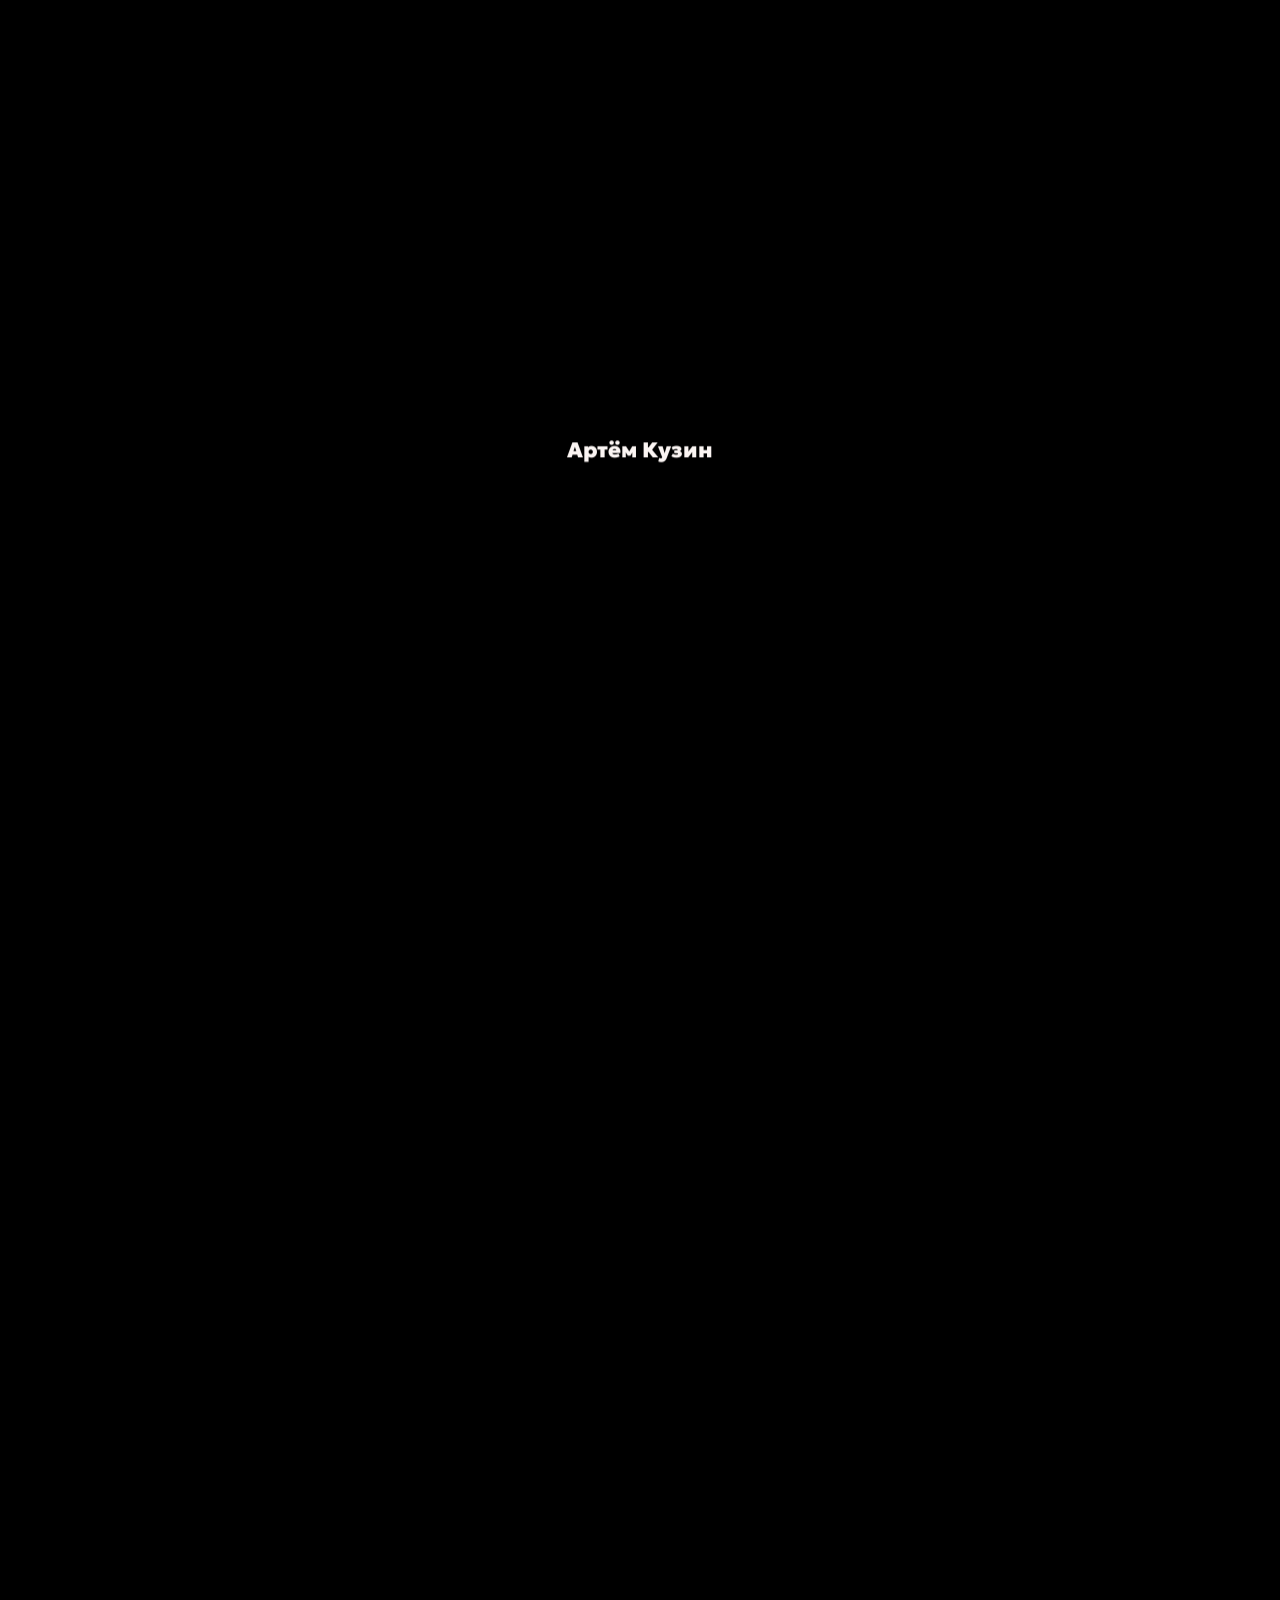
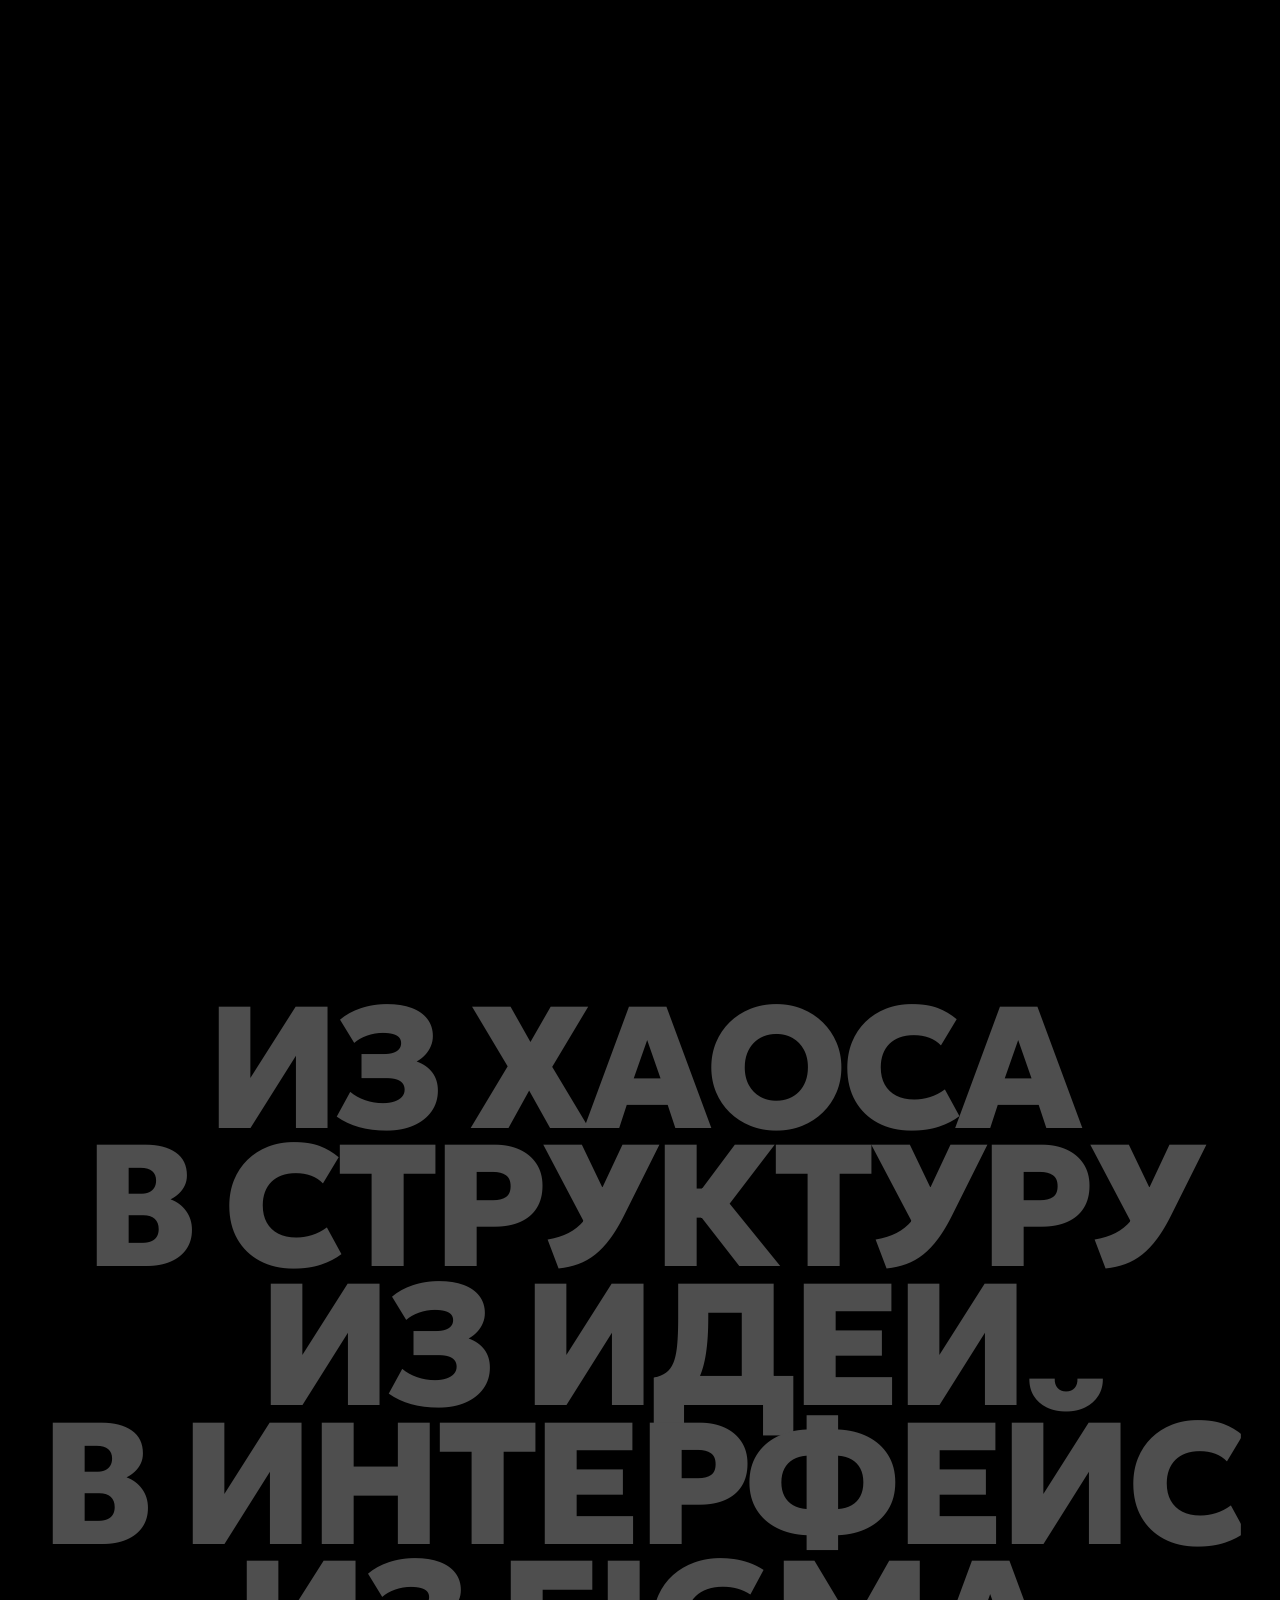
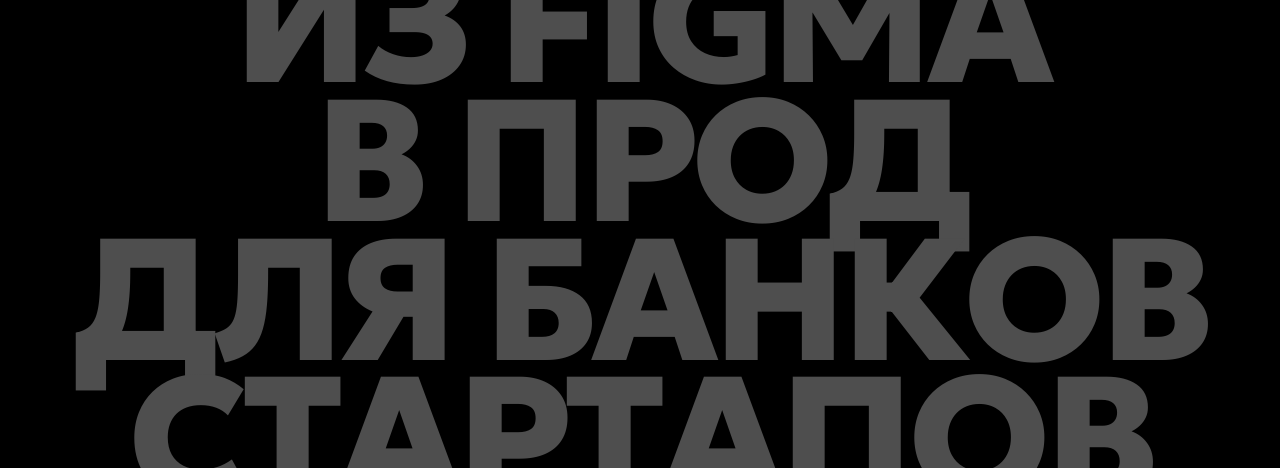
<file: index.html>
<!doctype html>
<html lang="ru">
  <head>
    <meta charset="utf-8">
    <meta name="viewport" content="width=device-width, initial-scale=1">
    <meta http-equiv="refresh" content="0; url=./artem-kuzin.html">
    <title>Артём Кузин</title>
  </head>
  <body>
    <a href="./artem-kuzin.html">Открыть визитку Артёма Кузина</a>
  </body>
</html>
</file>
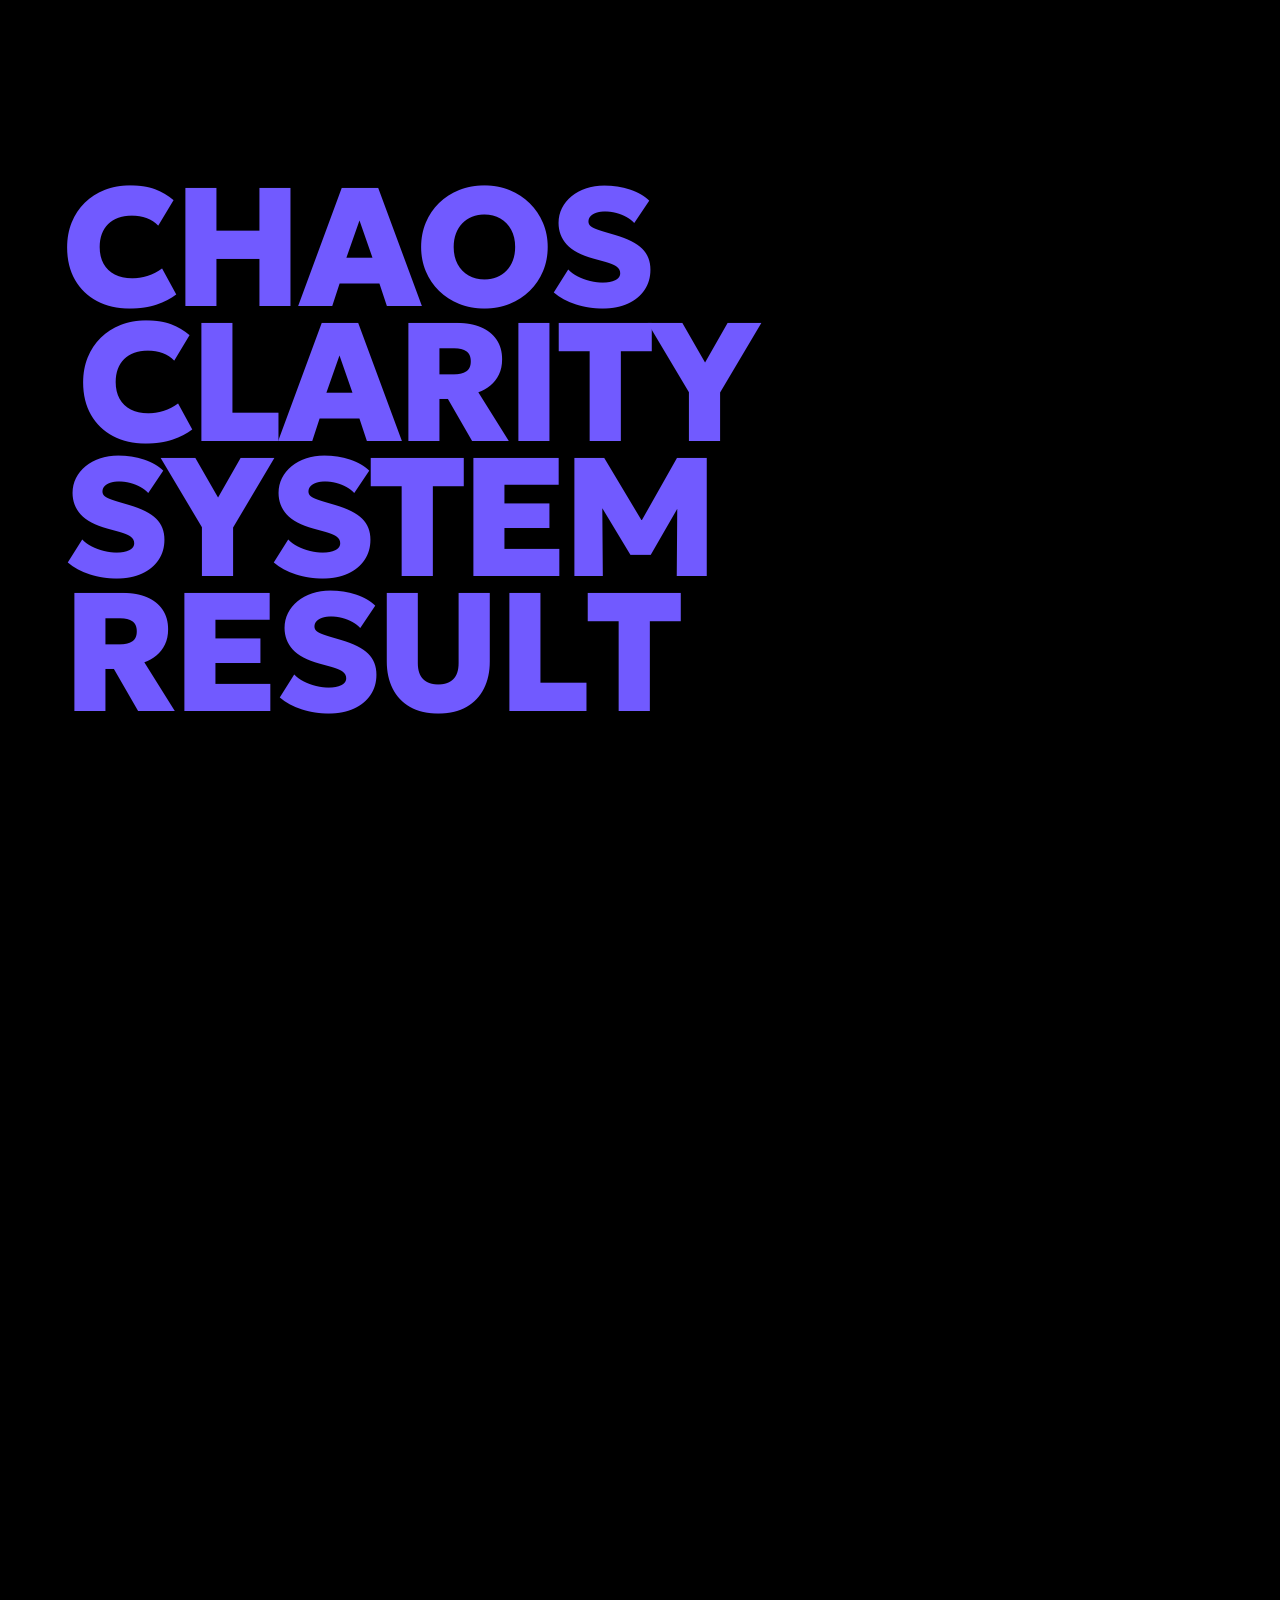
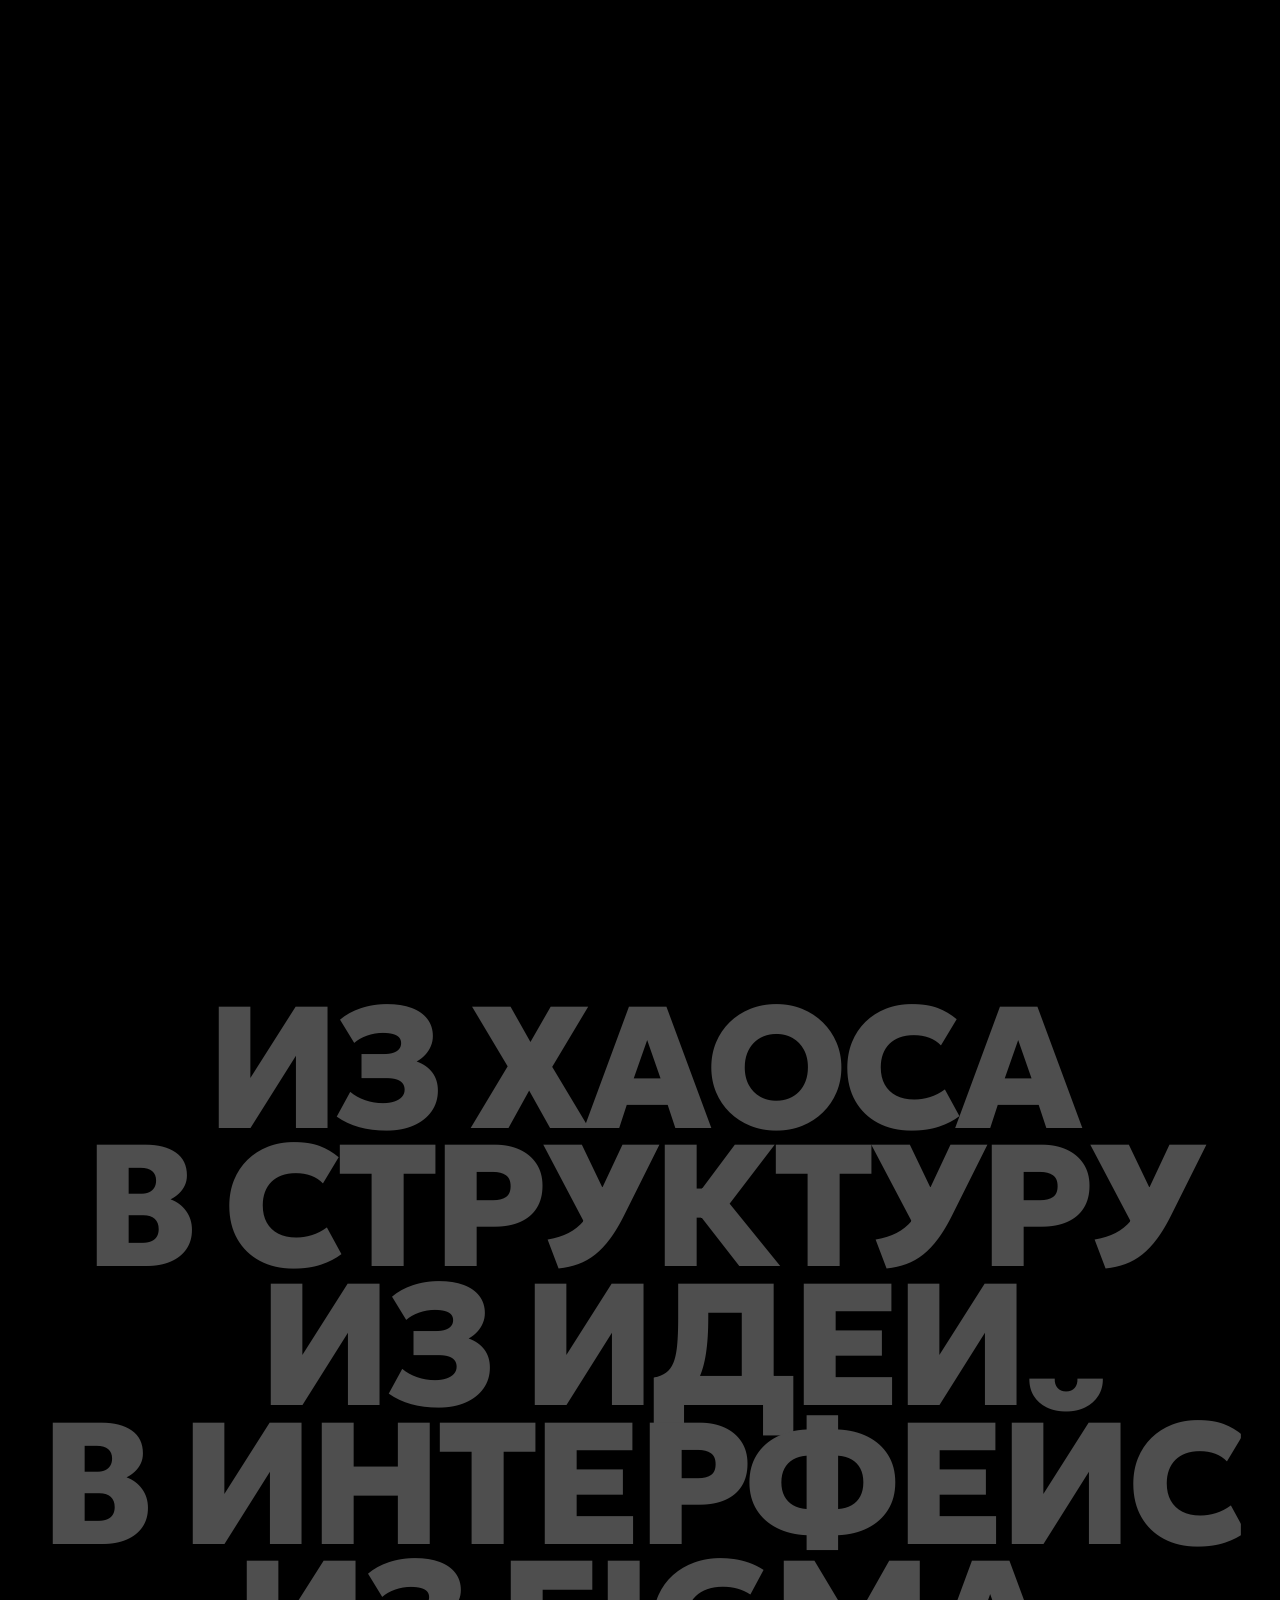
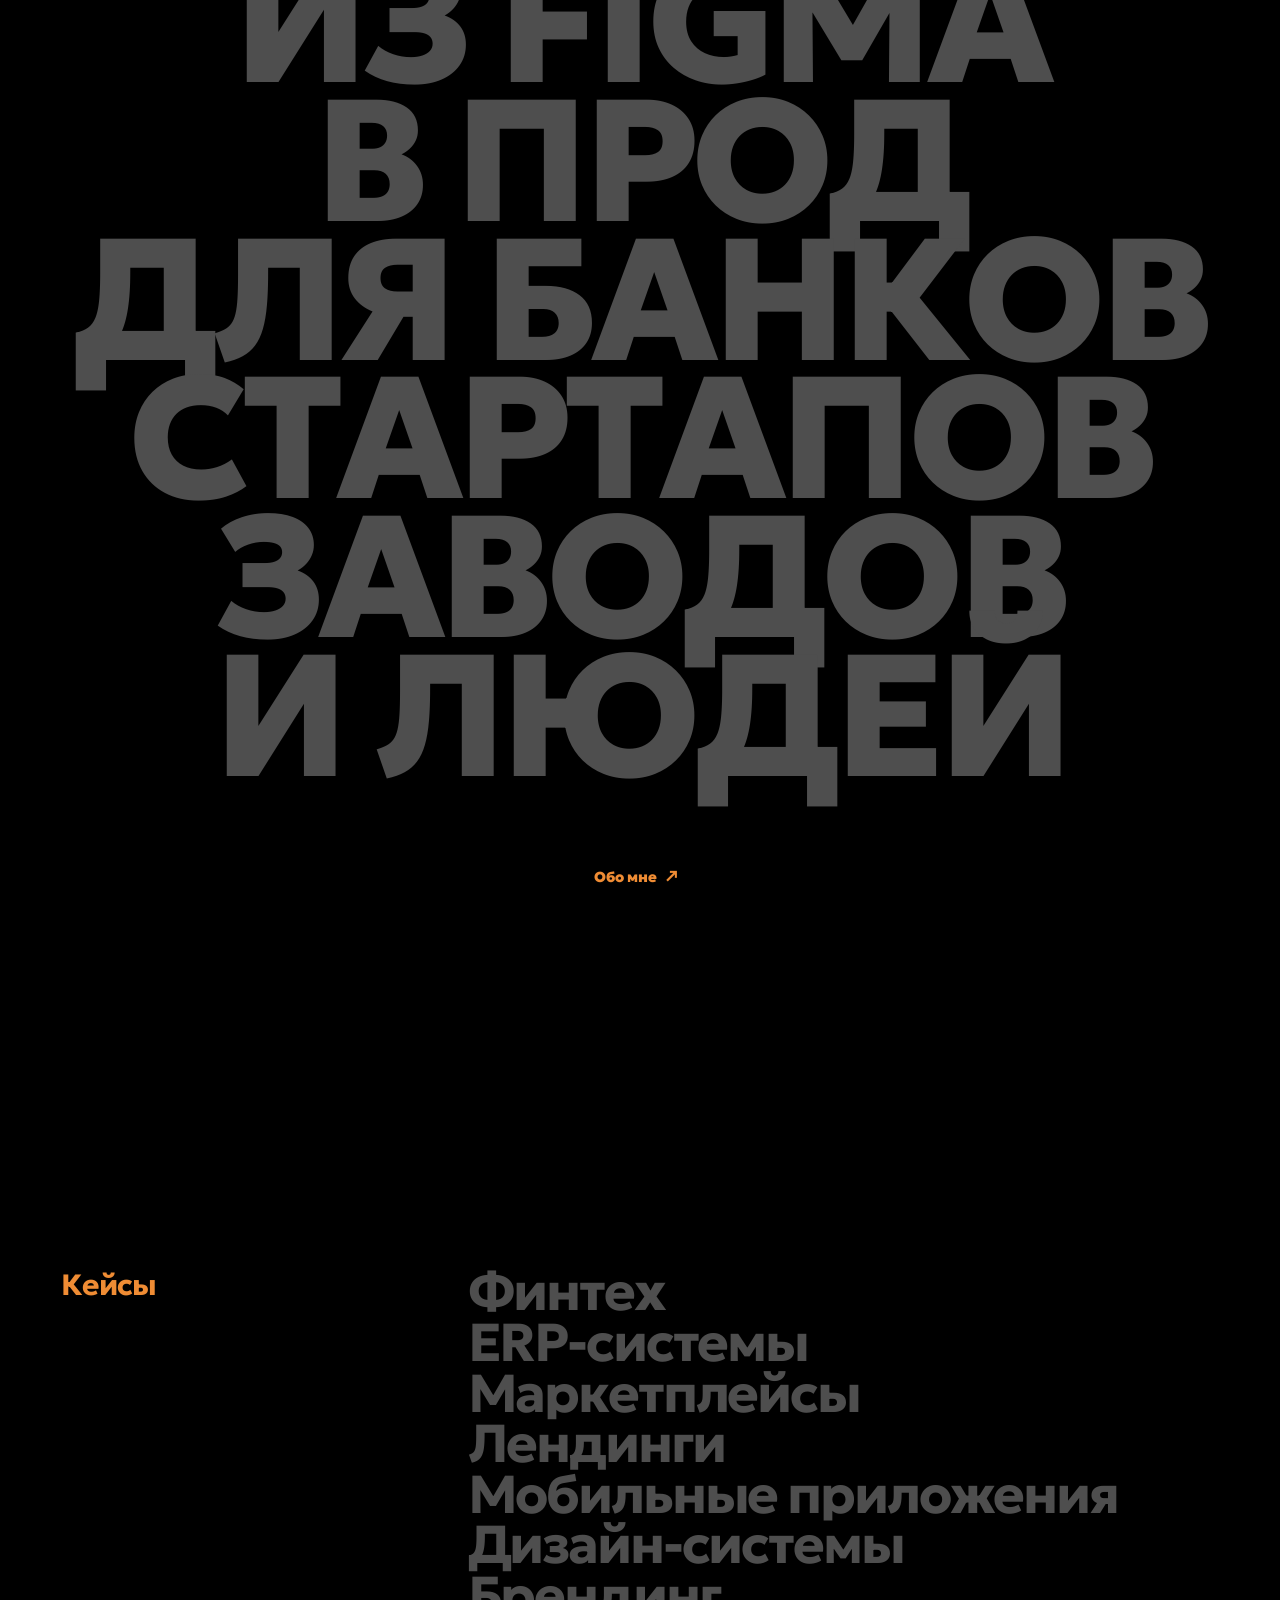
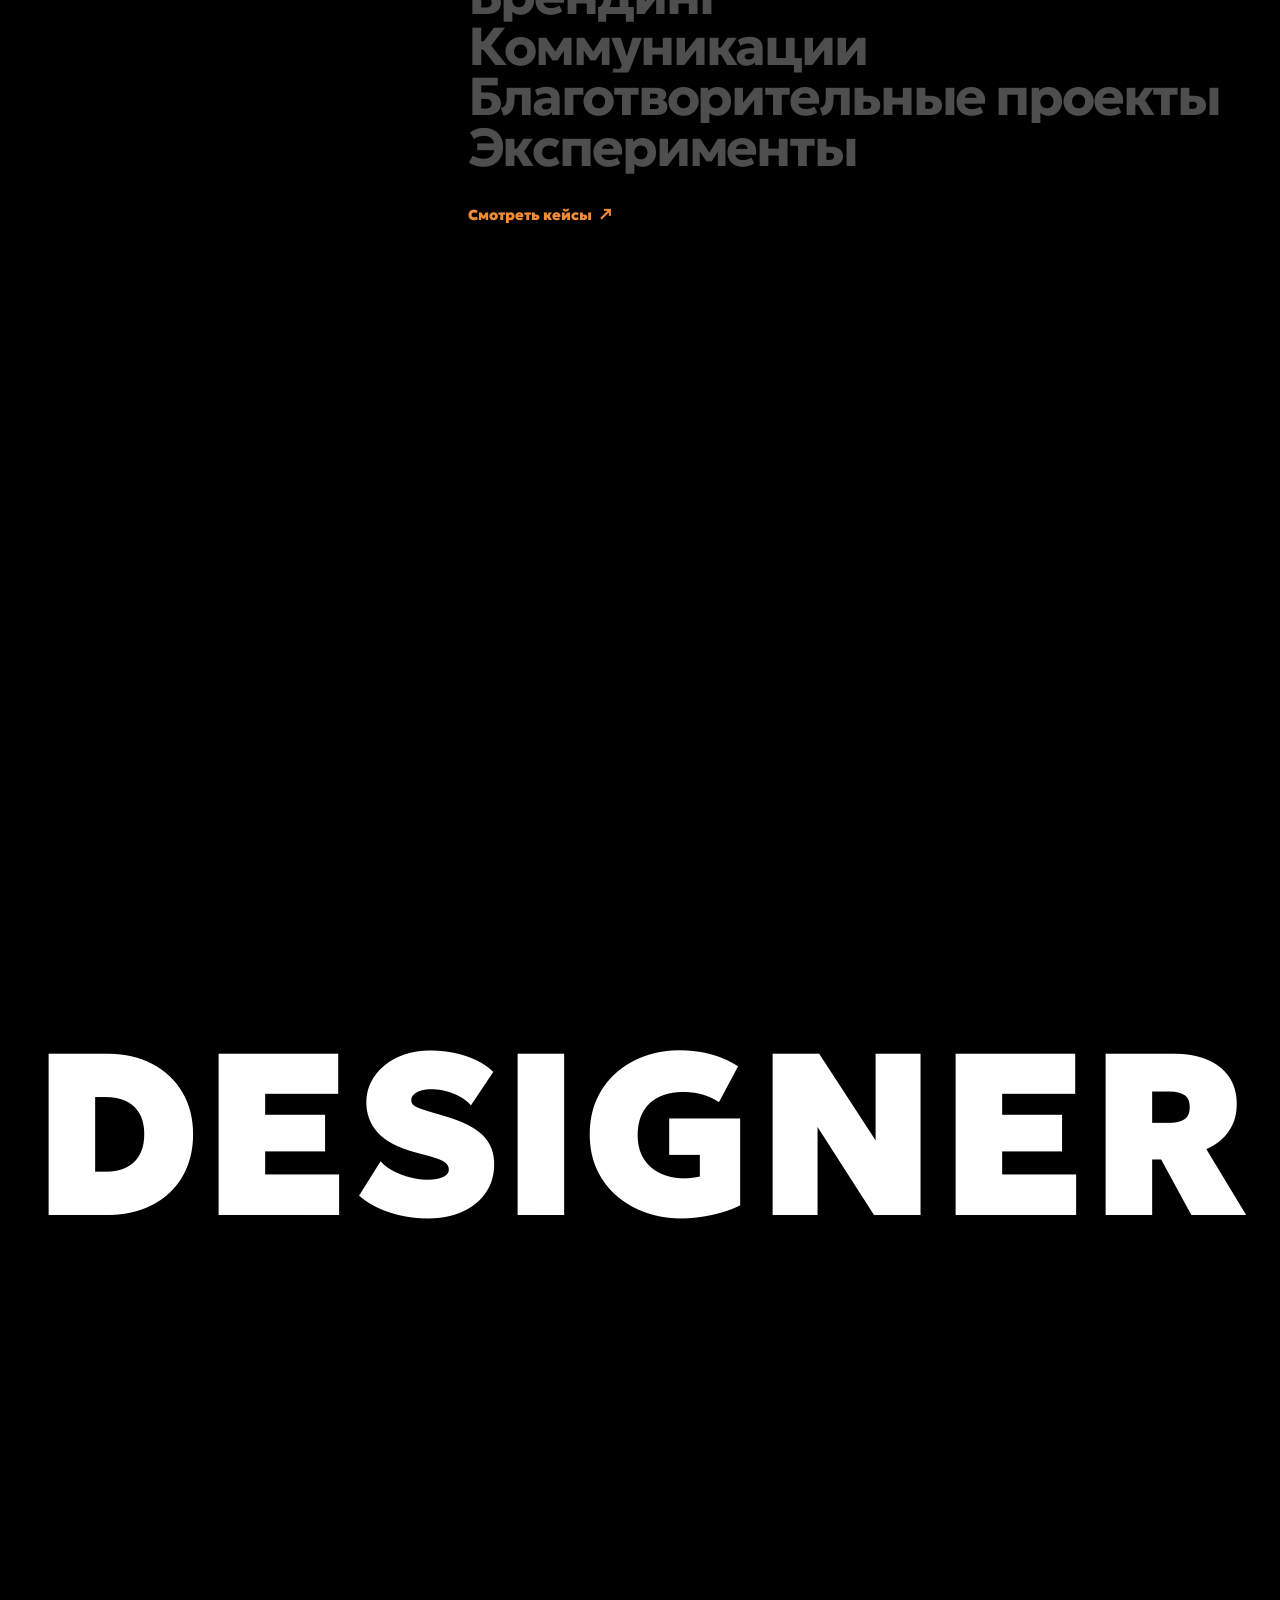
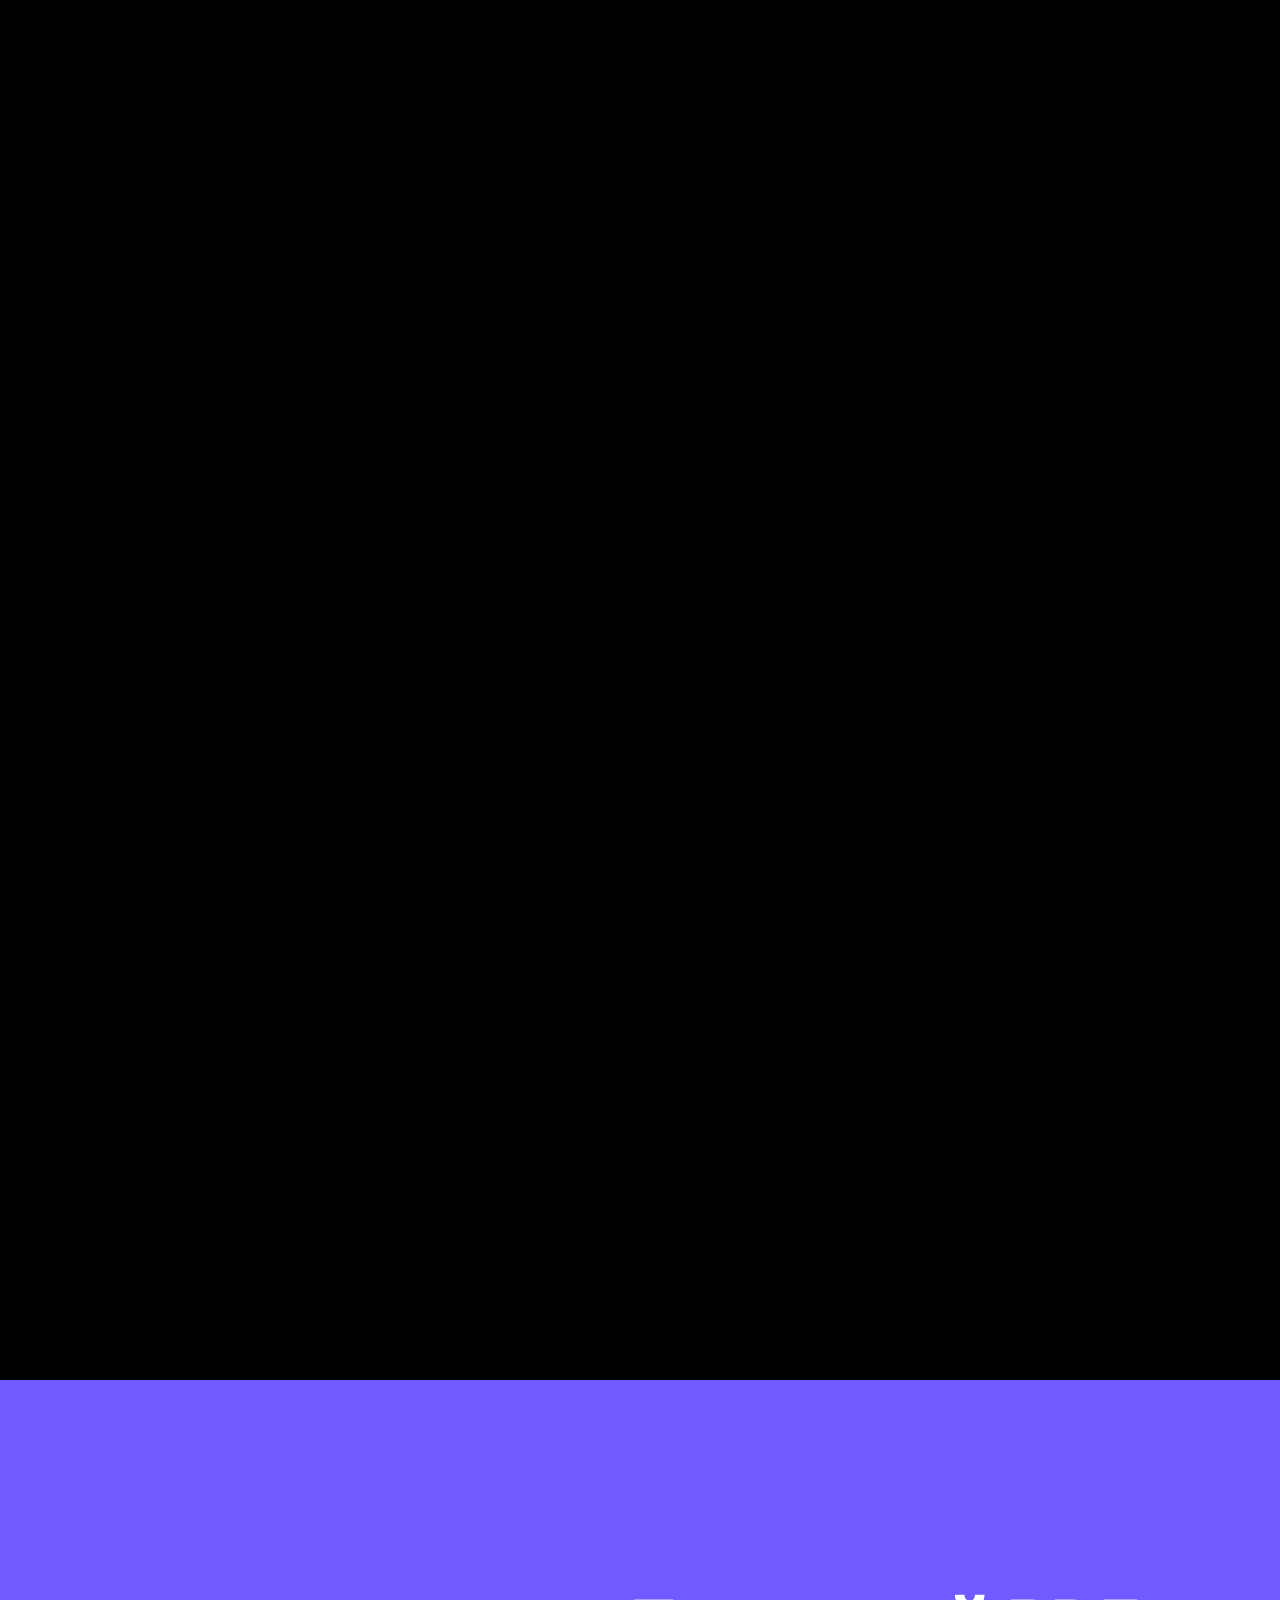
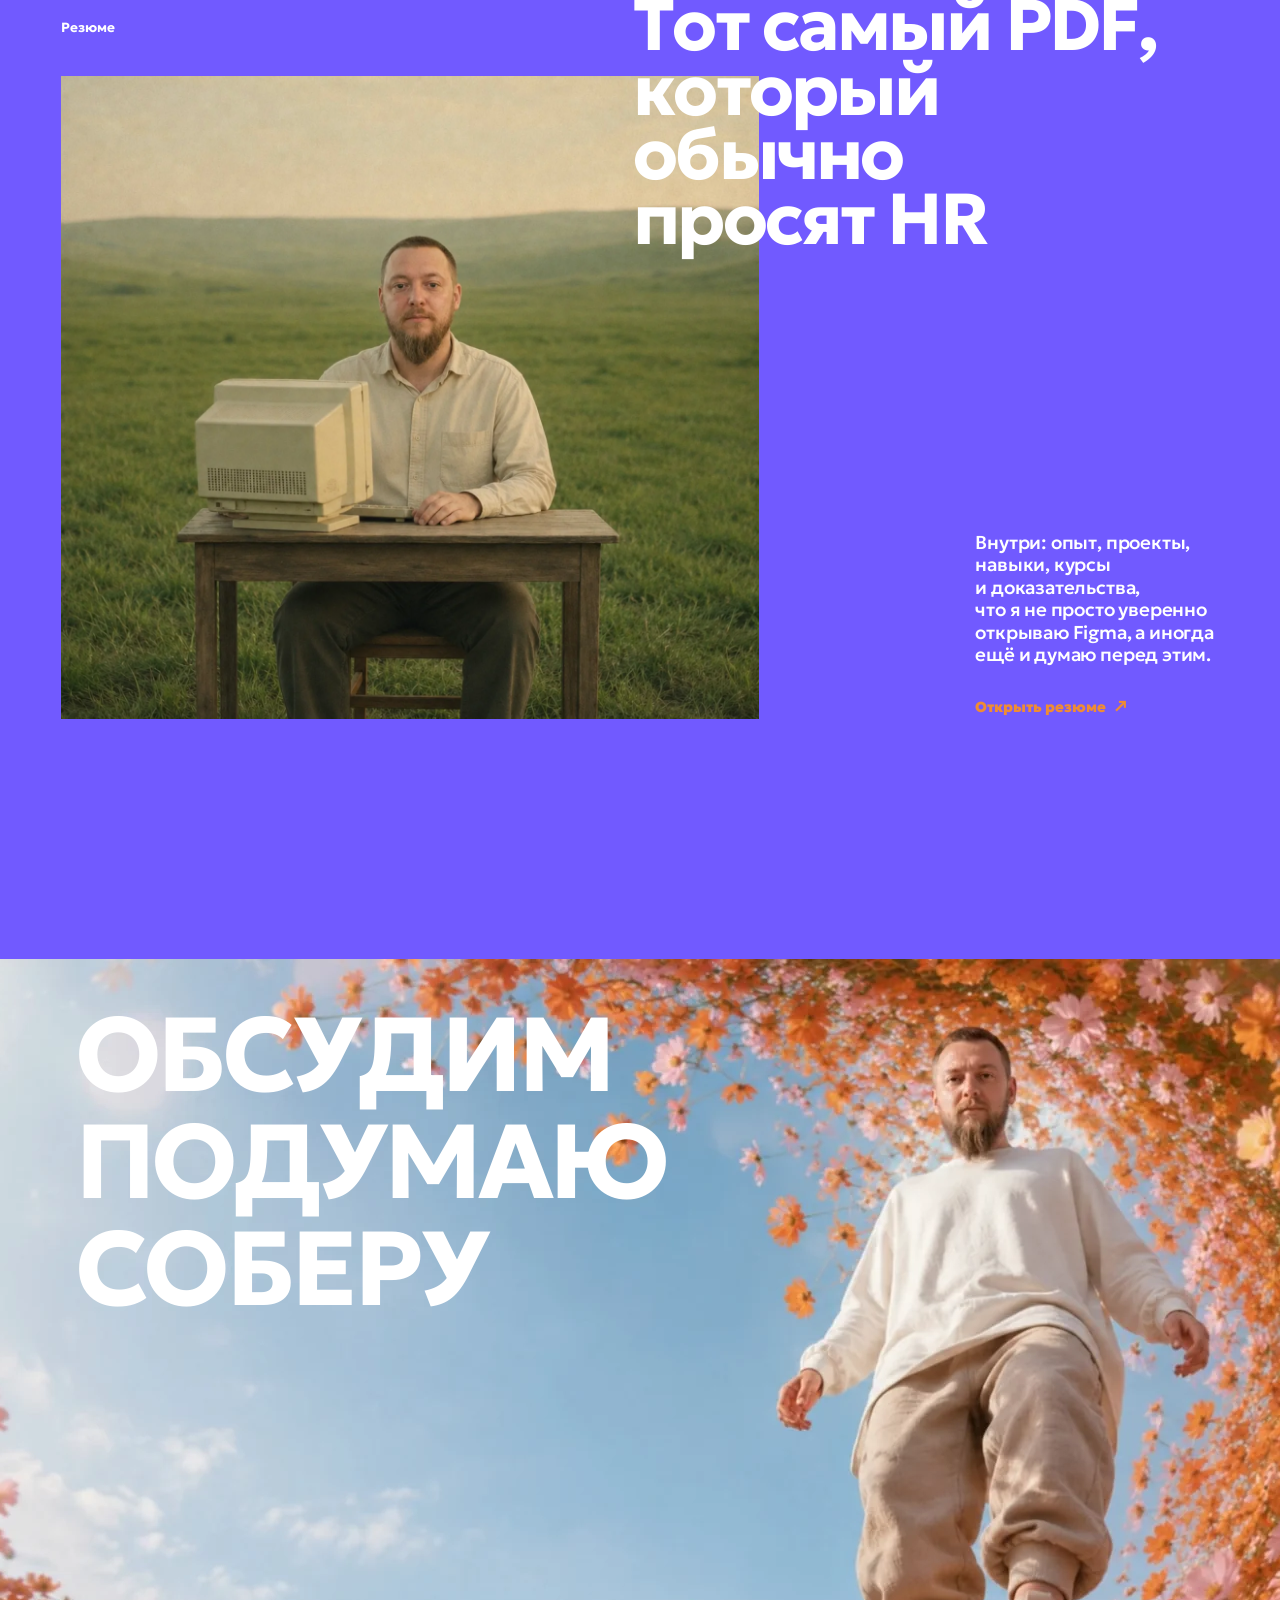
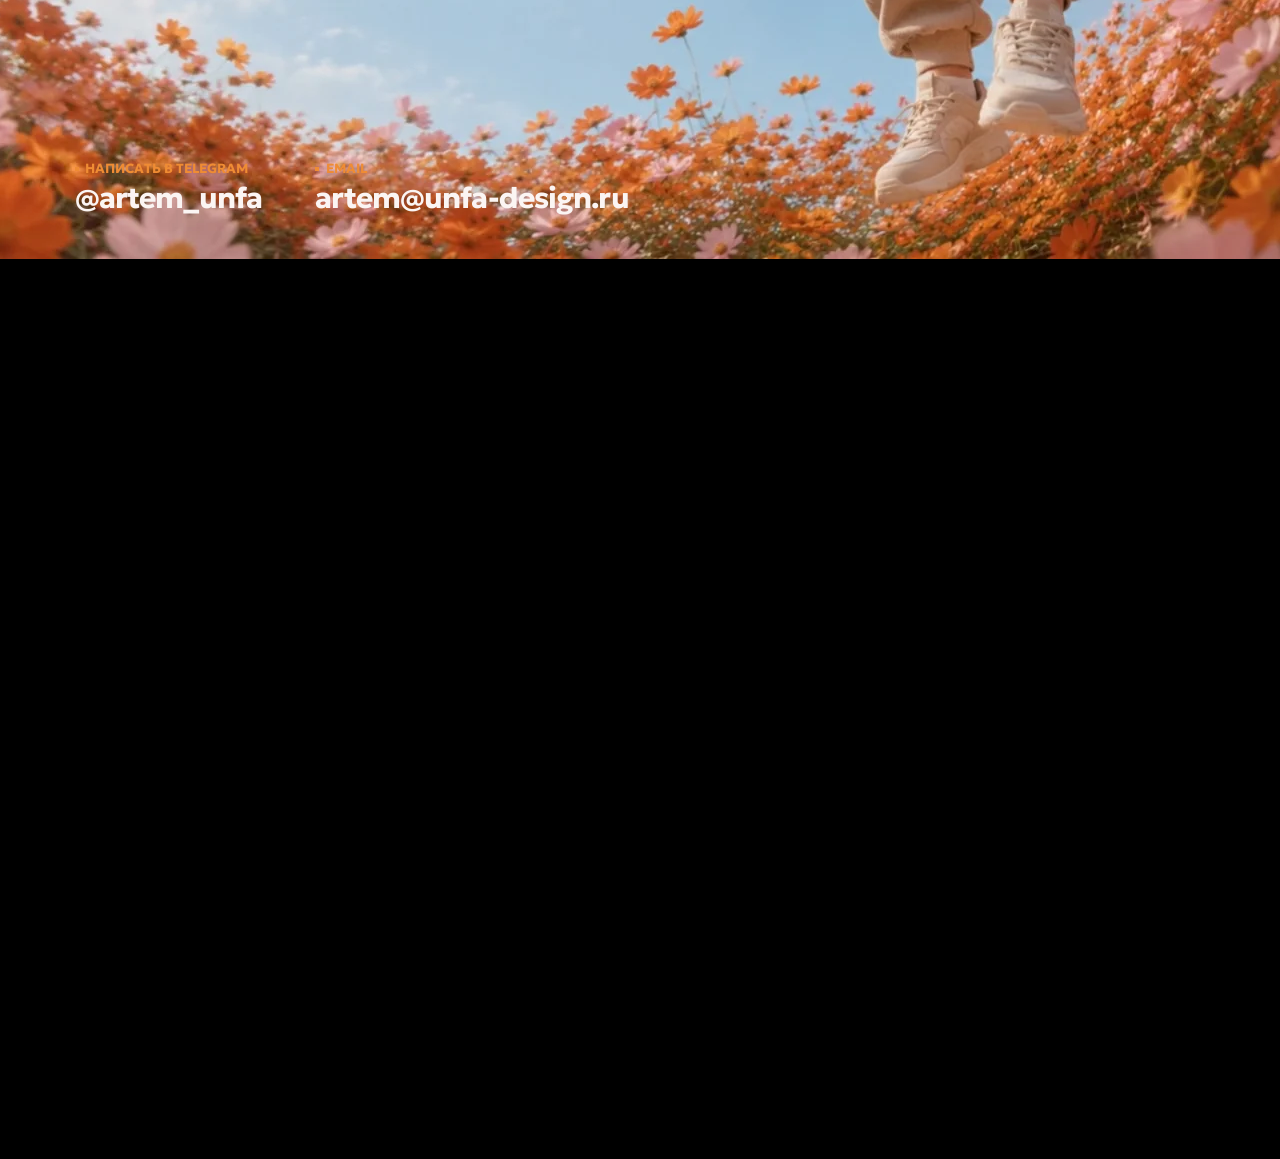
<file: artem-kuzin.html>
<!DOCTYPE html>
<html lang="ru" class="__variable_82fc63">
  <head>
    <meta charset="utf-8" />
    <meta name="viewport" content="width=device-width, initial-scale=1" />
    <meta http-equiv="Cache-Control" content="no-cache, no-store, must-revalidate" />
    <meta http-equiv="Pragma" content="no-cache" />
    <meta http-equiv="Expires" content="0" />
    <link rel="preconnect" href="https://fonts.googleapis.com">
    <link rel="preconnect" href="https://fonts.gstatic.com" crossorigin>
    <link href="https://fonts.googleapis.com/css2?family=Caveat:wght@400..700&display=swap" rel="stylesheet">
    <link rel="preload" as="image" href="assets/logo12.svg" />
    <link rel="preload" as="image" href="assets/play-ic.svg?v=2" />
    <link rel="stylesheet" href="portfolio-assets/css/658bff1259063833.css" data-precedence="next" />
    <link rel="stylesheet" href="portfolio-assets/css/fd7fcadae4ca2756.css" data-precedence="next" />
    <link rel="stylesheet" href="portfolio-assets/css/73eaff7cf7596401.css" data-precedence="next" />
    <link rel="stylesheet" href="portfolio-assets/css/c7bd35524606e589.css" data-precedence="next" />
    <link rel="stylesheet" href="portfolio-assets/css/a336f3e3102fdc74.css" data-precedence="next" />
    <link rel="stylesheet" href="portfolio-assets/css/482d375a3b26a5fb.css" data-precedence="next" />
    <link rel="stylesheet" href="portfolio-assets/css/3995f11eff2ddbea.css" data-precedence="next" />
    <link rel="stylesheet" href="portfolio-assets/css/d5ec248cc3d0f887.css" data-precedence="next" />
    <link rel="stylesheet" href="portfolio-assets/css/4e51708864bdcfc3.css" data-precedence="next" />
    <link rel="stylesheet" href="portfolio-assets/css/e11ee31242e73e69.css" data-precedence="next" />
    <link rel="stylesheet" href="portfolio-assets/css/308f9041ad67b8f3.css" data-precedence="next" />
    <link rel="stylesheet" href="portfolio-assets/css/a0ffcff5f2b5a706.css" data-precedence="next" />















    <title>
      Артём Кузин | дизайнер интерфейсов
    </title>
    <meta name="description" content="Артём Кузин — дизайнер интерфейсов. Проектирую сайты, сервисы и приложения с понятной логикой продукта." />
    <meta property="og:title" content="Артём Кузин | дизайнер интерфейсов" />
    <meta property="og:description" content="Артём Кузин — дизайнер интерфейсов. Проектирую сайты, сервисы и приложения с понятной логикой продукта." />
    <meta property="og:url" content="http://localhost:8001/artem_kuzin_mobile.html" />
    <meta property="og:site_name" content="Артём Кузин | дизайнер интерфейсов" />
    <meta property="og:image" content="http://localhost:8001/assets/cover.png" />
    <meta property="og:image:width" content="1200" />
    <meta property="og:image:height" content="630" />
    <meta property="og:image:alt" content="Артём Кузин | дизайнер интерфейсов" />
    <meta property="og:type" content="website" />
    <meta name="twitter:card" content="summary_large_image" />
    <meta name="twitter:title" content="Артём Кузин | дизайнер интерфейсов" />
    <meta name="twitter:description" content="Артём Кузин — дизайнер интерфейсов. Проектирую сайты, сервисы и приложения с понятной логикой продукта." />
    <meta name="twitter:image" content="http://localhost:8001/assets/cover.png" />
    <meta name="twitter:image:width" content="1200" />
    <meta name="twitter:image:height" content="630" />
    <meta name="twitter:image:alt" content="Артём Кузин | дизайнер интерфейсов" />
    <link rel="icon" type="image/svg+xml" href="assets/favicon.svg" />
    <link rel="shortcut icon" type="image/svg+xml" href="assets/favicon.svg" />
    <script>
      document.querySelectorAll('body link[rel="icon"], body link[rel="apple-touch-icon"]').forEach(el => document.head.appendChild(el))
    </script>
    <style id="local-reference-unblock">
      @font-face {
        font-family: "Geologica";
        src: url("portfolio-assets/fonts/geologica/Geologica-VariableFont_CRSV,SHRP,slnt,wght.ttf") format("truetype");
        font-display: swap;
        font-style: normal;
        font-weight: 100 900;
      }

      @font-face {
        font-family: "CaveatLocal";
        src: url("portfolio-assets/fonts/caveat/Caveat-Bold.ttf") format("truetype");
        font-display: swap;
        font-style: normal;
        font-weight: 700;
      }

      :root {
        --font-avantt: "Geologica", sans-serif;
        --almost-black: #000000;
      }

      html,
      body,
      button,
      input,
      textarea,
      select,
      body * {
        font-family: "Geologica", sans-serif !important;
      }

      .page-transition,
      .styles_pageLoader__Ul6Vl,
      .styles_cursor__j_53F {
        display: none !important;
        visibility: hidden !important;
        pointer-events: none !important;
        opacity: 0 !important;
      }

      html,
      body,
      main {
        opacity: 1 !important;
        visibility: visible !important;
      }

      html,
      body {
        overflow-x: clip !important;
        overscroll-behavior: none !important;
        background: #000000 !important;
      }

      body,
      main,
      footer,
      [data-theme="almost-black"],
      [data-menu-theme="almost-black"],
      .styles_homeModule__F5grj,
      .style_brandShowcaseSec__fA_vB,
      .styles_letConnectSec__uxyJN {
        background-color: #000000 !important;
      }

      /* ── Fullscreen contact section ── */
      .styles_letConnectSec__uxyJN {
        width: 100vw !important;
        height: 100vh !important;
        min-height: 100vh !important;
        max-height: 100vh !important;
        overflow: hidden !important;
        position: relative !important;
        left: 0 !important;
        margin-left: 0 !important;
        background-color: #000000 !important;
        isolation: isolate;
      }

      .styles_letConnectSec_bg__FYybM {
        position: absolute !important;
        inset: 0 !important;
        width: 100% !important;
        height: 100% !important;
        z-index: 0 !important;
        opacity: 1 !important;
        filter: none !important;
        mix-blend-mode: normal !important;
      }

      .styles_letConnectSec_bg__FYybM video {
        position: absolute;
        inset: 0;
        width: 100%;
        height: 100%;
        object-fit: cover;
        opacity: 1 !important;
        filter: none !important;
        mix-blend-mode: normal !important;
      }

      .styles_letConnectSec_bg__FYybM::after {
        display: none !important;
      }

      .styles_letConnectSec_container___2dKN {
        position: relative !important;
        z-index: 2 !important;
        height: 100vh !important;
        display: flex !important;
        flex-direction: column !important;
        justify-content: flex-start !important;
        gap: clamp(0.6rem, 1.4vh, 1.6rem) !important;
        padding: clamp(4.2rem, 6vh, 7.2rem) var(--layout-margin) clamp(3.2rem, 5vh, 6rem) var(--layout-margin) !important;
      }

      .styles_letConnectSec_char__h3aQ0 {
        color: #ffffff !important;
        grid-column: 1 / -1 !important;
        margin: 0 !important;
        margin-left: 0 !important;
        font-size: clamp(8.8rem, 8.2vw, 15.8rem) !important;
        line-height: 0.92 !important;
      }

      .styles_letConnectSec_char__h3aQ0.styles_four__v5fEF {
        margin-top: 0 !important;
      }

      .styles_letConnectSec_links__sMhdR {
        margin-top: auto !important;
        padding-bottom: 0 !important;
        grid-column: 1 / -1 !important;
      }

      .style_footer_t__social__YAK5y {
        display: flex !important;
        align-items: center !important;
        justify-content: center !important;
        min-height: 7.2rem !important;
        height: 7.2rem !important;
        transition: background-color 0.35s cubic-bezier(0.215, 0.61, 0.355, 1),
                    border-color 0.35s cubic-bezier(0.215, 0.61, 0.355, 1) !important;
      }

      .style_footer_t__YVtdf,
      .style_footer_t__container___3meL,
      .style_footer_t__item__IRcZR {
        min-height: 7.2rem !important;
        height: 7.2rem !important;
      }

      .style_footer_t__YVtdf {
        padding-top: 0 !important;
        padding-bottom: 0 !important;
      }

      .style_footer_t__container___3meL {
        align-items: stretch !important;
      }

      .style_footer_t__lottie__20ERi {
        display: flex !important;
        align-items: center !important;
        justify-content: center !important;
        width: 100% !important;
        height: 100% !important;
      }

      .local-footer-social-icon {
        display: block;
        width: clamp(34px, 3vw, 48px);
        height: clamp(34px, 3vw, 48px);
        object-fit: contain;
        transition: transform 0.35s cubic-bezier(0.215, 0.61, 0.355, 1),
                    opacity 0.35s cubic-bezier(0.215, 0.61, 0.355, 1);
      }

      .local-footer-social-icon--telegram {
        filter: invert(1);
      }

      .local-footer-social-icon--email {
        width: clamp(18px, 5vw, 22px);
        height: clamp(18px, 5vw, 22px);
      }

      .style_footer_t__social__YAK5y:hover,
      .style_footer_t__social__YAK5y:focus-visible {
        background-color: #715aff !important;
        border-color: rgba(255, 255, 255, 0.35) !important;
      }

      .style_footer_t__social__YAK5y.local-footer-social-touch {
        display: none !important;
      }

      .style_footer_t__social__YAK5y.local-footer-social-desktop {
        display: flex !important;
      }

      @media (max-width: 1199px) {
        .style_footer_t__social__YAK5y.local-footer-social-touch {
          display: flex !important;
        }

        .style_footer_t__social__YAK5y.local-footer-social-desktop {
          display: none !important;
        }
      }

      .style_footer_t__social__YAK5y:hover .local-footer-social-icon,
      .style_footer_t__social__YAK5y:focus-visible .local-footer-social-icon {
        transform: translate3d(0, -2px, 0) scale(1.14) rotate(-4deg);
      }

      .local-header-brand {
        display: flex !important;
        align-items: center !important;
        justify-content: center !important;
        width: 100% !important;
        min-height: 7.2rem !important;
        padding: 1rem 0 !important;
        color: #fff0d8 !important;
        text-decoration: none !important;
        border-bottom: 1px solid rgba(255, 240, 216, 0.12);
        transition: background-color 0.38s var(--primary-ease), border-color 0.38s var(--primary-ease);
      }

      .local-header-brand .local-logo-mark {
        display: block;
        width: 27px !important;
        height: 27px !important;
        object-fit: contain;
        transition: transform 0.5s var(--primary-ease), opacity 0.5s var(--primary-ease);
      }

      .local-header-brand:hover,
      .local-header-brand:focus-visible {
        background-color: rgba(239, 140, 52, 0.16);
        border-color: rgba(239, 140, 52, 0.48);
      }

      .local-header-brand:hover .local-logo-mark,
      .local-header-brand:focus-visible .local-logo-mark {
        transform: translate3d(0, -0.2rem, 0) scale(1.1) rotate(-4deg);
      }

      .styles_wonLogo__7GLmk,
      .styles_header_logo__x8DV4 {
        display: none !important;
      }

      .styles_header__I7JDT {
        display: flex !important;
        flex-direction: column !important;
        align-items: stretch !important;
      }

      .styles_header_scrollToList__Zb_0T {
        display: flex !important;
        flex-direction: column !important;
        align-items: stretch !important;
        justify-content: stretch !important;
        flex: 1 1 auto !important;
        min-height: 0 !important;
        height: auto !important;
        max-height: none !important;
      }

      .styles_scrollToItem__cejn6 {
        flex: 1 1 0 !important;
        min-height: 0 !important;
        display: flex !important;
        align-items: center !important;
        justify-content: center !important;
        transition: background-color 0.38s var(--primary-ease), border-color 0.38s var(--primary-ease);
      }

      .styles_scrollToItem__cejn6:hover,
      .styles_scrollToItem__cejn6:focus-visible,
      .styles_scrollToItem__cejn6.styles_active__oVA_l {
        background-color: rgba(255, 240, 216, 0.035);
      }

      .styles_scrollToItem_content__qUTB6 {
        align-items: center !important;
        justify-content: center !important;
        gap: 0.45rem !important;
        min-width: 7.2rem !important;
      }

      .styles_scrollToItem_contentID__3eyBx,
      .styles_scrollToItem_contentText__13Fjw,
      .styles_scrollToItem_contentText__13Fjw span {
        font-size: 1.56rem !important;
        line-height: 1 !important;
        letter-spacing: 0 !important;
      }

      .styles_scrollToItem_contentText__13Fjw {
        width: 0 !important;
        max-width: none !important;
        opacity: 0 !important;
        overflow: hidden !important;
        transition: opacity 0.38s var(--primary-ease), color 0.38s var(--primary-ease);
      }

      .styles_scrollToItem_contentID__3eyBx {
        opacity: 0.54 !important;
        transition: opacity 0.38s var(--primary-ease), color 0.38s var(--primary-ease);
      }

      .styles_scrollToItem__cejn6:hover .styles_scrollToItem_contentID__3eyBx,
      .styles_scrollToItem__cejn6:hover .styles_scrollToItem_contentText__13Fjw,
      .styles_scrollToItem__cejn6:focus-visible .styles_scrollToItem_contentID__3eyBx,
      .styles_scrollToItem__cejn6:focus-visible .styles_scrollToItem_contentText__13Fjw,
      .styles_scrollToItem__cejn6.styles_active__oVA_l .styles_scrollToItem_contentID__3eyBx,
      .styles_scrollToItem__cejn6.styles_active__oVA_l .styles_scrollToItem_contentText__13Fjw {
        color: #fbf5f3 !important;
        opacity: 1 !important;
      }

      .styles_scrollToItem__cejn6:hover .styles_scrollToItem_contentText__13Fjw,
      .styles_scrollToItem__cejn6:focus-visible .styles_scrollToItem_contentText__13Fjw,
      .styles_scrollToItem__cejn6.styles_active__oVA_l .styles_scrollToItem_contentText__13Fjw {
        width: max-content !important;
        overflow: visible !important;
      }

      .styles_scrollToItem_progress__vljwO {
        background-color: #ef8c34 !important;
      }

      .local-header-cta {
        position: relative !important;
        inset: auto !important;
        flex: 0 0 10.8rem !important;
        width: 100% !important;
        height: 10.8rem !important;
        min-height: 10.8rem !important;
        max-height: 10.8rem !important;
        margin: 0 !important;
        background-color: #ef8c34 !important;
        color: #000000 !important;
        text-decoration: none !important;
        display: flex !important;
        align-items: center !important;
        justify-content: center !important;
        overflow: hidden !important;
        padding: 0 !important;
        transform: none !important;
        transform-origin: center center !important;
        transition:
          background-color 0.38s var(--primary-ease),
          transform 0.38s var(--primary-ease),
          box-shadow 0.38s var(--primary-ease) !important;
      }

      .local-header-cta-icon {
        display: block;
        width: 4.8rem;
        height: 4.8rem;
        max-width: 72%;
        max-height: 72%;
        object-fit: contain;
        transform: translateZ(0) rotate(0deg) scale(1);
        transition:
          transform 0.48s var(--primary-ease),
          filter 0.38s var(--primary-ease);
        will-change: transform;
      }

      .local-header-cta:hover,
      .local-header-cta:focus-visible {
        background-color: #ff9d42 !important;
        transform: translate3d(0, -0.12rem, 0) !important;
        box-shadow: 0 0 0 1px rgba(255, 240, 216, 0.2) inset, 0 1.4rem 3.2rem rgba(239, 140, 52, 0.24);
      }

      .local-header-cta:hover .local-header-cta-icon,
      .local-header-cta:focus-visible .local-header-cta-icon {
        transform: translate3d(0.08rem, -0.16rem, 0) rotate(-8deg) scale(1.12);
        filter: drop-shadow(0 0.8rem 1.4rem rgba(0, 0, 0, 0.22));
      }

      .styles_buttonLineArrow__v1w33 {
        position: relative;
        isolation: isolate;
        display: inline-flex !important;
        align-items: center !important;
        gap: 0.72rem !important;
        color: #ef8c34 !important;
        overflow: visible !important;
        border: 0 !important;
        border-bottom: 0 !important;
        box-shadow: none !important;
        background: transparent !important;
        background-image: none !important;
        text-decoration: none !important;
        padding: 0.34rem 0.58rem 0.34rem 0 !important;
        transition:
          color 0.38s var(--primary-ease),
          transform 0.38s var(--primary-ease),
          opacity 0.38s var(--primary-ease) !important;
      }

      .styles_buttonLineArrow__v1w33::before,
      .styles_buttonLineArrow__v1w33::after {
        display: none !important;
        content: none !important;
      }

      .styles_buttonLineArrow__v1w33 *,
      .styles_buttonLineArrow__v1w33 *::before,
      .styles_buttonLineArrow__v1w33 *::after {
        border-bottom: 0 !important;
        box-shadow: none !important;
        background-image: none !important;
      }

      .styles_buttonLineArrow__v1w33 .styles_typobutton__hfEUq {
        color: #ef8c34 !important;
        font-size: clamp(1.72rem, 1.16vw, 2.18rem) !important;
        font-weight: 900 !important;
        line-height: 1.16 !important;
        letter-spacing: 0 !important;
        overflow: visible !important;
        margin: 0 !important;
        border: 0 !important;
        box-shadow: none !important;
        text-decoration: none !important;
        transition: transform 0.38s var(--primary-ease), color 0.38s var(--primary-ease) !important;
      }

      .styles_buttonLineArrow__v1w33 .styles_buttonArrow__xPYJn,
      .styles_buttonLineArrow__v1w33 .styles_buttonArrow_el__IpOW_ {
        backface-visibility: hidden;
        -webkit-font-smoothing: antialiased;
        text-rendering: geometricPrecision;
        overflow: visible !important;
        transform-origin: 50% 50%;
        transition: transform 0.42s var(--primary-ease), color 0.38s var(--primary-ease) !important;
        will-change: transform;
      }

      .styles_buttonLineArrow__v1w33 .styles_buttonArrow__xPYJn {
        display: inline-flex !important;
        align-items: center !important;
        justify-content: center !important;
        flex: 0 0 auto !important;
        min-width: 1.34em;
        min-height: 1.34em;
        margin: 0 !important;
        padding: 0.12em !important;
        line-height: 1 !important;
        color: #ef8c34 !important;
      }

      .styles_buttonLineArrow__v1w33 .styles_buttonArrow_el__IpOW_ {
        display: block;
        line-height: 1 !important;
        text-shadow: none !important;
        color: #ef8c34 !important;
      }

      .styles_buttonLineArrow__v1w33 .styles_buttonArrow_el__IpOW_:nth-child(n + 2) {
        display: none !important;
      }

      .styles_buttonLineArrow__v1w33:hover,
      .styles_buttonLineArrow__v1w33:focus-visible {
        color: #ef8c34 !important;
        transform: translate3d(0, -0.16rem, 0);
      }

      .styles_buttonLineArrow__v1w33:hover::before,
      .styles_buttonLineArrow__v1w33:focus-visible::before,
      .styles_buttonLineArrow__v1w33:hover::after,
      .styles_buttonLineArrow__v1w33:focus-visible::after {
        display: none !important;
        content: none !important;
      }

      .styles_buttonLineArrow__v1w33:hover .styles_typobutton__hfEUq:first-child,
      .styles_buttonLineArrow__v1w33:focus-visible .styles_typobutton__hfEUq:first-child {
        transform: translate3d(0.18rem, 0, 0);
      }

      .styles_buttonLineArrow__v1w33:hover .styles_buttonArrow__xPYJn,
      .styles_buttonLineArrow__v1w33:focus-visible .styles_buttonArrow__xPYJn {
        transform: translate3d(0.16rem, -0.16rem, 0) rotate(45deg);
      }

      .styles_buttonLineArrow__v1w33.text-coral-red,
      .styles_buttonLineArrow__v1w33.text-sunset-orange,
      .style_brandShowcaseSec_btn__WpyOE .styles_buttonLineArrow__v1w33,
      .style_experienceSection_link__Fb8IZ .styles_buttonLineArrow__v1w33 {
        color: #ef8c34 !important;
      }

      .style_footer_b__left__aMmRA {
        gap: 0.55rem !important;
        column-gap: 0.55rem !important;
      }

      .style_footer_b__xK9KR {
        min-height: 10.8rem !important;
        height: 10.8rem !important;
        padding-top: 0 !important;
        padding-bottom: 0 !important;
        align-items: center !important;
      }

      .style_footer_b__left__aMmRA,
      .style_footer_b__right__DhjFL {
        align-items: center !important;
        margin-top: 0 !important;
        margin-bottom: 0 !important;
      }

      .style_footer_b__leftItem__j2b_X {
        border: 0 !important;
      }

      .style_footer_b__left__aMmRA .local-footer-bottom-link,
      .style_footer_b__left__aMmRA .local-footer-bottom-link .styles_typobutton__hfEUq,
      .style_footer_b__left__aMmRA .local-footer-bottom-link .styles_buttonArrow__xPYJn,
      .style_footer_b__left__aMmRA .local-footer-bottom-link .styles_buttonArrow_el__IpOW_ {
        color: #715aff !important;
      }

      .style_footer_b__left__aMmRA .local-footer-bottom-link .styles_typobutton__hfEUq {
        font-size: clamp(1.55rem, 1.05vw, 1.95rem) !important;
      }

      .styles_letConnectSec_links__sMhdR .styles_textUnderline__V2vlH {
        overflow: visible !important;
      }

      .styles_letConnectSec_links__sMhdR .styles_textUnderline__V2vlH a {
        position: relative;
        display: inline-block;
        color: #fbf5f3 !important;
        text-decoration: none !important;
        transform: translate3d(0, 0, 0);
        transition:
          transform 0.42s var(--primary-ease),
          text-shadow 0.42s var(--primary-ease) !important;
      }

      .styles_letConnectSec_links__sMhdR .styles_textUnderline__V2vlH a::after {
        content: "";
        position: absolute;
        left: 0;
        right: 0;
        bottom: -0.08em;
        height: 0.08em;
        background: #ef8c34;
        transform: scaleX(0);
        transform-origin: left center;
        transition: transform 0.46s var(--primary-ease);
      }

      .styles_letConnectSec_links__sMhdR .styles_textUnderline__V2vlH a:hover,
      .styles_letConnectSec_links__sMhdR .styles_textUnderline__V2vlH a:focus-visible {
        color: #fbf5f3 !important;
        transform: translate3d(0.18rem, -0.16rem, 0);
        text-shadow: 0 1.2rem 2.4rem rgba(251, 245, 243, 0.16);
      }

      .styles_letConnectSec_links__sMhdR .styles_textUnderline__V2vlH a:hover::after,
      .styles_letConnectSec_links__sMhdR .styles_textUnderline__V2vlH a:focus-visible::after {
        transform: scaleX(1);
      }

      .styles_btnPlay__SuJQD.local-showreel-trigger {
        position: relative;
        cursor: pointer;
        width: 5.6rem;
        height: 5.6rem;
        border-radius: 50%;
        color: #fbf5f3;
        outline: none;
        overflow: visible;
        transform: translate3d(0, 0, 0);
        transition:
          color 0.38s var(--primary-ease),
          transform 0.42s var(--primary-ease),
          filter 0.42s var(--primary-ease);
      }

      .styles_btnPlay__SuJQD.local-showreel-trigger > * {
        position: relative;
        z-index: 1;
      }

      .styles_btnPlay__SuJQD.local-showreel-trigger .styles_btnPlay_circle__xTZdq {
        display: block !important;
        position: absolute;
        inset: 0;
        width: 100% !important;
        height: 100% !important;
        z-index: 0;
        overflow: visible;
        transform: rotate(-90deg);
        pointer-events: none;
      }

      .styles_btnPlay__SuJQD.local-showreel-trigger .styles_btnPlay_circle__xTZdq circle {
        stroke: rgba(251, 245, 243, 0.48) !important;
        stroke-opacity: 1 !important;
        stroke-width: 1.2;
        fill: none !important;
      }

      .styles_btnPlay__SuJQD.local-showreel-trigger .styles_btnPlay_circle__xTZdq path {
        stroke: #ef8c34 !important;
        stroke-width: 1.8;
        stroke-linecap: round;
        stroke-dasharray: 124;
        stroke-dashoffset: 124;
        fill: none !important;
        transition: stroke-dashoffset 0.68s var(--primary-ease);
      }

      .styles_btnPlay__SuJQD.local-showreel-trigger .styles_btnPlay_icon__m_oY3 {
        width: 2.15rem !important;
        height: 2.15rem !important;
        transition: transform 0.42s var(--primary-ease), filter 0.42s var(--primary-ease);
      }

        .styles_btnPlay__SuJQD.local-showreel-trigger .style_cm__WwGpD,
        .styles_btnPlay__SuJQD.local-showreel-trigger img {
          width: 100% !important;
          height: 100% !important;
          object-fit: contain !important;
          opacity: 1 !important;
          visibility: visible !important;
        }

      .styles_btnPlay__SuJQD.local-showreel-trigger:hover,
      .styles_btnPlay__SuJQD.local-showreel-trigger:focus-visible {
        color: #ef8c34;
        transform: translate3d(0, -0.18rem, 0) scale(1.12);
        filter: drop-shadow(0 1rem 2rem rgba(239, 140, 52, 0.26));
      }

      .styles_btnPlay__SuJQD.local-showreel-trigger:hover .styles_btnPlay_circle__xTZdq path,
      .styles_btnPlay__SuJQD.local-showreel-trigger:focus-visible .styles_btnPlay_circle__xTZdq path {
        stroke-dashoffset: 0;
      }

      .styles_btnPlay__SuJQD.local-showreel-trigger:hover .styles_btnPlay_icon__m_oY3,
      .styles_btnPlay__SuJQD.local-showreel-trigger:focus-visible .styles_btnPlay_icon__m_oY3 {
        transform: translate3d(0.12rem, 0, 0) scale(1.12);
        filter: brightness(0) saturate(100%) invert(65%) sepia(58%) saturate(2440%) hue-rotate(344deg) brightness(99%) contrast(90%);
      }

      .local-showreel-modal {
        position: fixed;
        inset: 0;
        z-index: 10000;
        display: grid;
        place-items: center;
        padding: clamp(1.6rem, 3vw, 4.8rem);
        background: rgba(0, 0, 0, 0.82);
        opacity: 0;
        visibility: hidden;
        pointer-events: none;
        transition: opacity 0.38s var(--primary-ease), visibility 0.38s var(--primary-ease);
      }

      .local-showreel-modal.is-open {
        opacity: 1;
        visibility: visible;
        pointer-events: auto;
      }

      .local-showreel-modal__inner {
        position: relative;
        width: min(136rem, 92vw);
        aspect-ratio: 16 / 9;
        background: #000;
        box-shadow: 0 3rem 8rem rgba(0, 0, 0, 0.48);
        transform: scale(0.96) translate3d(0, 1rem, 0);
        transition: transform 0.46s var(--primary-ease);
      }

      .local-showreel-modal.is-open .local-showreel-modal__inner {
        transform: scale(1) translate3d(0, 0, 0);
      }

      .local-showreel-modal video {
        display: block;
        width: 100%;
        height: 100%;
        object-fit: contain;
        background: #000;
      }

      .local-showreel-modal__close {
        position: absolute;
        top: -4.8rem;
        right: 0;
        width: 4rem;
        height: 4rem;
        display: flex;
        align-items: center;
        justify-content: center;
        padding: 0;
        border: 1px solid rgba(251, 245, 243, 0.32);
        border-radius: 999px;
        background: rgba(0, 0, 0, 0.64);
        color: #fbf5f3;
        cursor: pointer;
        font-family: "Geologica", sans-serif !important;
        font-size: 3rem !important;
        font-weight: 800 !important;
        line-height: 1;
        text-align: center;
        transition:
          color 0.34s var(--primary-ease),
          border-color 0.34s var(--primary-ease),
          background-color 0.34s var(--primary-ease),
          font-size 0.34s var(--primary-ease),
          transform 0.34s var(--primary-ease);
      }

      .local-showreel-modal__close:hover,
      .local-showreel-modal__close:focus-visible {
        color: #000;
        border-color: #ef8c34;
        background: #ef8c34;
        font-size: 3.2rem !important;
        transform: rotate(90deg) scale(1.04);
      }

      .style_footer_c__Y0ErO {
        position: relative !important;
        min-height: 64vh !important;
        display: flex !important;
        align-items: center !important;
        justify-content: center !important;
        overflow: visible !important;
      }

      .style_footer_c__lottie__TMud6 {
        display: none !important;
      }

      .local-footer-statement {
        position: relative;
        z-index: 2;
        width: min(94vw, 142rem);
        padding: clamp(7rem, 10vh, 12rem) 0;
      }

      .local-footer-statement-main {
        margin: 0;
        max-width: 100%;
        color: #fbf5f3 !important;
        font-size: clamp(5.8rem, 7.4vw, 12.8rem) !important;
        font-weight: 900 !important;
        line-height: 0.9 !important;
        letter-spacing: 0 !important;
      }

      .local-footer-statement-signature {
        margin: clamp(1.8rem, 3vh, 3.8rem) 0 0;
        color: #ef8c34 !important;
        font-family: "CaveatLocal", "Caveat", cursive !important;
        font-size: clamp(4.8rem, 7.2vw, 10rem) !important;
        font-weight: 700 !important;
        line-height: 0.9 !important;
        transform: rotate(-3deg);
        transform-origin: left center;
        width: max-content;
      }

      @media (max-width: 767px) {
        .local-footer-statement {
          width: min(88vw, 62rem);
          padding: 8rem 0 10rem;
        }

        .local-footer-statement-main {
          font-size: clamp(4.2rem, 14vw, 7rem) !important;
        }

        .local-footer-statement-signature {
          font-size: clamp(4.2rem, 16vw, 7.6rem) !important;
        }
      }

      .styles_scrollCanvas__wIB4V {
        opacity: 1 !important;
      }

      .styles_videoSec__Z79Aj {
        display: none !important;
        z-index: 0 !important;
      }

      .styles_homeModule_inner__1LaNK {
        display: flex !important;
        width: max-content !important;
        height: 100svh !important;
        background-color: transparent !important;
      }

      .styles_homeModule__F5grj {
        height: var(--home-horizontal-height, 200svh) !important;
        overflow: visible !important;
        position: relative !important;
      }

      body.local-loader-active {
        overflow: hidden !important;
      }

      html.local-loader-scroll-locked,
      html.local-loader-scroll-locked body {
        overflow: hidden !important;
        overscroll-behavior: none !important;
      }

      html.local-loader-scroll-locked body {
        touch-action: none;
      }

      body.local-loader-measuring main {
        opacity: 0 !important;
      }

      body.local-loader-active:not(.local-loader-ready) main {
        opacity: 0 !important;
      }

      body.local-loader-active main {
        pointer-events: none;
      }

      body.local-loader-active .styles_header__I7JDT,
      body.local-loader-active .styles_wonLogo__7GLmk,
      body.local-loader-active .styles_cursorPlay___PcY4,
      body.local-loader-active .styles_scrollToDiscover__P6dpT {
        opacity: 0;
      }

      body.local-loader-active footer {
        opacity: 0 !important;
      }

      body.local-loader-active.local-loader-interface-in .styles_header__I7JDT,
      body.local-loader-active.local-loader-interface-in .styles_wonLogo__7GLmk,
      body.local-loader-active.local-loader-interface-in .styles_cursorPlay___PcY4,
      body.local-loader-active.local-loader-interface-in .styles_scrollToDiscover__P6dpT {
        animation: localActualInterfaceIn 1.05s cubic-bezier(0.77, 0, 0.175, 1) both;
      }

      body.local-loader-active.local-loader-ready .local-scroll-hero-video {
        z-index: 0 !important;
        opacity: 0;
        transform: translate3d(32vw, 0, 0);
        animation: localActualVideoIn 1.05s cubic-bezier(0.77, 0, 0.175, 1) 4.15s both;
      }

      body.local-loader-active.local-loader-ready .styles_heroSec_container__NeGbA,
      body.local-loader-active.local-loader-ready .styles_placeHolder__Qli8_ {
        z-index: 2 !important;
      }

      body.local-loader-active.local-loader-ready .styles_placeHolder__Qli8_ {
        transform: translate3d(var(--loader-words-center-x, 0px), calc(var(--loader-words-center-y, 0px) + 72svh), 0);
        transform-origin: left top;
        will-change: transform;
        overflow: visible !important;
        animation: localActualWordsSettle 4.25s cubic-bezier(0.77, 0, 0.175, 1) both;
      }

      body.local-loader-measuring .styles_heroSec__b9T0h,
      body.local-loader-active.local-loader-ready .styles_heroSec__b9T0h {
        overflow: visible !important;
      }

      body.local-loader-measuring .styles_placeHolder__Qli8_,
      body.local-loader-active.local-loader-ready .styles_placeHolder__Qli8_ {
        display: block !important;
        width: max-content !important;
        max-width: none !important;
        overflow: visible !important;
      }

      body.local-loader-measuring .styles_heroSec_flex__JU28_,
      body.local-loader-active.local-loader-ready .styles_heroSec_flex__JU28_ {
        display: flex !important;
        align-items: flex-start !important;
        width: max-content !important;
        max-width: none !important;
        grid-template-columns: none !important;
        column-gap: 0 !important;
        overflow: visible !important;
      }

      body.local-loader-measuring .styles_heroSec_flex__JU28_ > .styles_heading__Wcjpz,
      body.local-loader-active.local-loader-ready .styles_heroSec_flex__JU28_ > .styles_heading__Wcjpz {
        grid-column: auto !important;
        margin-left: 0 !important;
      }

      body.local-loader-measuring .styles_heroSec_p__elNCR,
      body.local-loader-active.local-loader-ready .styles_heroSec_p__elNCR {
        width: auto !important;
        max-width: none !important;
        white-space: nowrap !important;
        text-align: left !important;
        overflow: visible !important;
        padding-right: 0.045em !important;
        padding-bottom: 0.07em !important;
        margin-right: -0.045em !important;
        margin-bottom: -0.07em !important;
      }

      body.local-loader-active.local-loader-ready.local-loader-lines-visible .styles_placeHolder__Qli8_ > .styles_heroSec_p__elNCR,
      body.local-loader-active.local-loader-ready.local-loader-lines-visible .styles_heroSec_flex__JU28_ > .styles_heroSec_p__elNCR {
        opacity: 1;
        animation: none !important;
        transform: translate3d(var(--loader-line-center-x, 0px), 0, 0);
        transition: transform 0.78s cubic-bezier(0.77, 0, 0.175, 1);
      }

      body.local-loader-active.local-loader-ready.local-loader-lines-visible.local-loader-column .styles_placeHolder__Qli8_ > .styles_heroSec_p__elNCR,
      body.local-loader-active.local-loader-ready.local-loader-lines-visible.local-loader-column .styles_heroSec_flex__JU28_ > .styles_heroSec_p__elNCR {
        transform: translate3d(var(--loader-line-center-x, 0px), 0, 0);
      }

      body.local-loader-active.local-loader-ready.local-loader-lines-visible.local-loader-column.local-loader-subtitle-in .styles_heroSec_flex__JU28_ > .styles_heroSec_p__elNCR {
        animation: localActualClaritySlotPush 0.82s cubic-bezier(0.77, 0, 0.175, 1) both !important;
      }

      body.local-loader-active.local-loader-ready .styles_placeHolder__Qli8_ > .styles_heroSec_p__elNCR,
      body.local-loader-active.local-loader-ready .styles_heroSec_flex__JU28_ > .styles_heroSec_p__elNCR {
        opacity: 0;
        animation: localActualWordLineIn 0.44s var(--primary-ease) both;
      }

      body.local-loader-active.local-loader-ready .styles_placeHolder__Qli8_ > .styles_heroSec_p__elNCR:nth-of-type(1) {
        animation-delay: 0.4s;
      }

      body.local-loader-active.local-loader-ready .styles_heroSec_flex__JU28_ > .styles_heroSec_p__elNCR {
        animation-delay: 0.62s;
      }

      body.local-loader-active.local-loader-ready .styles_placeHolder__Qli8_ > .styles_heroSec_p__elNCR:nth-of-type(2) {
        animation-delay: 0.84s;
      }

      body.local-loader-active.local-loader-ready .styles_placeHolder__Qli8_ > .styles_heroSec_p__elNCR:nth-of-type(3) {
        animation-delay: 1.06s;
      }

      body.local-loader-measuring .styles_heroSec_flex__sub__77caW,
      body.local-loader-active .styles_heroSec_flex__sub__77caW {
        align-self: flex-start !important;
        flex: 0 0 0 !important;
        width: 0 !important;
        max-width: 0 !important;
        opacity: 0 !important;
        overflow: hidden !important;
        transform: translate3d(-6.8rem, 0, 0);
        transition: opacity 0.72s cubic-bezier(0.77, 0, 0.175, 1), transform 0.72s cubic-bezier(0.77, 0, 0.175, 1) !important;
      }

      body.local-loader-active.local-loader-subtitle-in .styles_heroSec_flex__sub__77caW {
        align-self: flex-start !important;
        flex: 0 0 var(--loader-subtitle-slot, clamp(13.5rem, 15vw, 20rem)) !important;
        width: var(--loader-subtitle-slot, clamp(13.5rem, 15vw, 20rem)) !important;
        max-width: var(--loader-subtitle-slot, clamp(13.5rem, 15vw, 20rem)) !important;
        opacity: 1 !important;
        overflow: visible !important;
        transform: translate3d(0, 0, 0);
      }

      body.local-loader-active.local-loader-ready::before {
        content: "Артём Кузин";
        position: fixed;
        top: 50%;
        left: 50%;
        z-index: 4;
        color: #fbf5f3;
        font-size: clamp(2rem, 2.4vw, 3.2rem);
        font-weight: 900;
        line-height: 1;
        letter-spacing: 0;
        white-space: nowrap;
        transform: translate3d(-50%, -50%, 0);
        animation: localActualNamePush 3.45s var(--primary-ease) both;
        pointer-events: none;
      }

      body.local-loader-finished footer {
        animation: localInterfaceFade 0.72s var(--primary-ease) both;
      }

      .local-intro-loader {
        display: none !important;
      }

      @keyframes localActualNamePush {
        0% {
          opacity: 0;
          transform: translate3d(-50%, -42%, 0) scale(0.98);
        }
        9%,
        18% {
          opacity: 1;
          transform: translate3d(-50%, -50%, 0) scale(1);
        }
        38%,
        100% {
          opacity: 0;
          transform: translate3d(-50%, -50%, 0) scale(0.98);
        }
      }

      @keyframes localActualWordsSettle {
        0% {
          transform: translate3d(var(--loader-words-center-x, 0px), calc(var(--loader-words-center-y, 0px) + 72svh), 0);
        }
        35%,
        52% {
          transform: translate3d(var(--loader-words-center-x, 0px), var(--loader-words-center-y, 0px), 0);
        }
        100% {
          transform: translate3d(0, 0, 0);
        }
      }

      @keyframes localActualWordLineIn {
        from {
          opacity: 0;
          transform: translate3d(var(--loader-line-center-x, 0px), 0.42em, 0);
        }
        to {
          opacity: 1;
          transform: translate3d(var(--loader-line-center-x, 0px), 0, 0);
        }
      }

      @keyframes localActualClaritySlotPush {
        from {
          transform: translate3d(calc((var(--loader-subtitle-slot, 0px) * -1) + var(--loader-line-center-x, 0px)), 0, 0);
        }
        to {
          transform: translate3d(0, 0, 0);
        }
      }

      @keyframes localActualVideoIn {
        from {
          opacity: 0;
          transform: translate3d(32vw, 0, 0);
        }
        to {
          opacity: 1;
          transform: translate3d(0, 0, 0);
        }
      }

      @keyframes localActualInterfaceIn {
        from {
          opacity: 0;
          transform: translate3d(2.4rem, 0, 0);
        }
        to {
          opacity: 1;
          transform: translate3d(0, 0, 0);
        }
      }

      @keyframes localInterfaceFade {
        from {
          opacity: 0;
          transform: translate3d(-2rem, 0, 0);
        }
        to {
          opacity: 1;
          transform: translate3d(0, 0, 0);
        }
      }

      .local-scroll-hero-video {
        position: absolute;
        inset: 0 auto auto 0;
        width: 100vw;
        height: 100svh;
        overflow: hidden;
        pointer-events: none;
        z-index: 0;
        background: var(--almost-black);
      }

      .styles_heroSec__b9T0h,
      .styles_introduce__PhACD {
        background-color: transparent !important;
      }

      .local-scroll-hero-video video {
        position: absolute;
        top: -1svh;
        left: -12vw;
        width: 118vw;
        height: 112svh;
        display: block;
        object-fit: cover;
        object-position: center center;
        transform: translate3d(calc(7vw + var(--hero-video-intro-x, 0px) + var(--hero-video-follow-x, 0px)), 0, 0);
        backface-visibility: hidden;
        transform-style: preserve-3d;
        will-change: transform, opacity;
      }

      .styles_introduce__PhACD {
        width: 100vw !important;
        min-width: 0 !important;
      }

      .styles_heroSec_flex__sub__77caW {
        white-space: nowrap !important;
      }

      .styles_heroSec_flex__JU28_ {
        overflow: visible !important;
      }

      .styles_placeHolder__Qli8_,
      .styles_placeHolder__Qli8_ .styles_heroSec_p__elNCR {
        overflow: visible !important;
      }

      .styles_placeHolder__Qli8_ .styles_heroSec_p__elNCR {
        padding-right: 0.045em !important;
        padding-bottom: 0.07em !important;
        margin-right: -0.045em !important;
        margin-bottom: -0.07em !important;
      }

      .local-hero-name-mobile {
        display: none;
      }

      .local-hero-name-full {
        display: inline;
      }

      .styles_heroSec_flex__JU28_ > .styles_heading__Wcjpz {
        margin-left: clamp(2.4rem, 5vw, 7rem) !important;
      }

      .styles_scrollToDiscover__P6dpT p {
        font-size: 1.4rem !important;
        line-height: 1 !important;
      }

      .styles_introduce_top__title__R8Ivx {
        width: max-content !important;
        max-width: none !important;
        white-space: nowrap !important;
      }

      .styles_introduce_bot__content__WeYs5 {
        align-items: flex-start !important;
        gap: clamp(4.8rem, 4vw, 6.8rem) !important;
        min-width: min(86rem, 62vw) !important;
      }

      .styles_introduce_bot__contentDesc__od7kT {
        width: clamp(36rem, 20vw, 40rem) !important;
        max-width: clamp(36rem, 20vw, 40rem) !important;
      }

      .styles_introduce_bot__content__WeYs5.local-copy-ready .local-copy-line {
        display: block;
        white-space: nowrap;
        opacity: 0;
        transform: translate3d(0, 1.1em, 0);
        transition:
          opacity 0.58s var(--primary-ease),
          transform 0.82s var(--primary-ease);
        transition-delay: calc(var(--line-index, 0) * 65ms);
        will-change: transform, opacity;
      }

      .styles_introduce_bot__content__WeYs5.local-copy-ready.local-copy-inview .local-copy-line {
        opacity: 1;
        transform: translate3d(0, 0, 0);
      }

      .local-copy-break {
        display: block;
        height: 1.4em;
      }

      .style_experienceSection_link__Fb8IZ .styles_typobutton__hfEUq:first-child {
        text-transform: none !important;
      }

      #section-about {
        --about-text-fill: 0px;
      }

      #section-about .style_experienceSection_titles__e7q9a {
        isolation: isolate;
      }

      #section-about .style_experienceSection_titleGrey__swYSx {
        position: relative;
        z-index: 1;
        padding-bottom: 8rem;
        margin-bottom: -8rem;
        -webkit-clip-path: polygon(0 var(--about-text-fill), 100% var(--about-text-fill), 100% 100%, 0 100%) !important;
        clip-path: polygon(0 var(--about-text-fill), 100% var(--about-text-fill), 100% 100%, 0 100%) !important;
        will-change: clip-path;
      }

      #section-about .style_experienceSection_titleRed__MfSg3 {
        position: relative;
        z-index: 2;
        pointer-events: none;
        padding-bottom: 8rem;
        margin-bottom: -8rem;
        -webkit-clip-path: polygon(0 0, 100% 0, 100% var(--about-text-fill), 0 var(--about-text-fill)) !important;
        clip-path: polygon(0 0, 100% 0, 100% var(--about-text-fill), 0 var(--about-text-fill)) !important;
        will-change: clip-path;
      }

      #section-about .style_experienceSection_image__4c58H {
        transform: translate3d(0, var(--about-card-y, 0px), 0) rotate(0.001deg);
        will-change: transform;
      }

      .style_brandShowcaseSec_titles__images__ftUwt .style_brandShowcaseSec_titles__image__9BIrG:nth-child(n + 3),
      .style_brandShowcaseSec_titles__J6V35 .style_brandShowcaseSec_titles__container__EvDOC:nth-of-type(n + 11) {
        display: none !important;
      }

      .style_brandShowcaseSec_titles__container__EvDOC {
        --brand-item-fill: 0px;
        isolation: isolate;
      }

      .style_brandShowcaseSec_title__nOKdw {
        position: relative;
        white-space: nowrap;
      }

      .style_brandShowcaseSec_title__nOKdw.style_one__2T2ip {
        z-index: 2;
        color: var(--coral-red) !important;
        pointer-events: none;
        -webkit-clip-path: polygon(0 0, 100% 0, 100% var(--brand-item-fill), 0 var(--brand-item-fill)) !important;
        clip-path: polygon(0 0, 100% 0, 100% var(--brand-item-fill), 0 var(--brand-item-fill)) !important;
        will-change: clip-path;
      }

      .style_brandShowcaseSec_titles__container__EvDOC .style_brandShowcaseSec_title__nOKdw:not(.style_one__2T2ip) {
        z-index: 1;
        -webkit-clip-path: polygon(0 var(--brand-item-fill), 100% var(--brand-item-fill), 100% 100%, 0 100%) !important;
        clip-path: polygon(0 var(--brand-item-fill), 100% var(--brand-item-fill), 100% 100%, 0 100%) !important;
        will-change: clip-path;
      }

      .style_brandShowcaseSec_titles__J6V35 {
        position: relative !important;
      }

      .style_brandShowcaseSec_btn__WpyOE {
        position: absolute !important;
        bottom: -8rem !important;
        left: 0 !important;
        z-index: 10 !important;
        display: block !important;
      }

      .style_brandShowcaseSec_btn__WpyOE .styles_typobutton__hfEUq {
        color: #ef8c34 !important;
      }

      .style_brandShowcaseSec_btn__WpyOE .styles_typobutton__hfEUq:first-child {
        text-transform: none !important;
      }

      .styles_wonLogo__7GLmk .local-logo-mark,
      .styles_header_logo__x8DV4 .local-logo-mark {
        display: block;
        width: 100%;
        height: 100%;
        object-fit: contain;
      }

      .styles_wonLogo__7GLmk,
      .styles_wonLogo_wrap__Y2dpP {
        width: 42px !important;
        height: 42px !important;
      }

      .styles_wonLogo__7GLmk .local-logo-mark {
        width: 42px !important;
        height: 42px !important;
      }

      .styles_header_logo__x8DV4 {
        width: 36px !important;
        height: 36px !important;
      }

      .styles_header_logo__x8DV4 .local-logo-mark {
        width: 36px !important;
        height: 36px !important;
      }

      #section-education {
        --call-bg-color: #000000;
        background-color: #000000 !important;
        height: 300vh !important;
        margin-top: clamp(8rem, 12vh, 16rem) !important;
        overflow: visible;
        isolation: isolate;
        z-index: 2;
      }

      #section-education .styles_callMeSec_container__vnOW4 {
        position: absolute !important;
        top: 0 !important;
        left: 0 !important;
        width: 100vw;
        height: 100svh !important;
        background: var(--call-bg-color) !important;
        overflow: visible;
      }

      #section-education .styles_callMeSec_title__b4b5x {
        position: relative;
        z-index: 1;
        width: 100vw;
        height: 100svh;
        display: grid;
        place-items: center;
        margin: 0;
        color: #ffffff !important;
        font-size: clamp(210px, 18vw, 300px) !important;
        font-weight: 900 !important;
        line-height: 0.92;
        letter-spacing: 0;
        overflow: visible;
        pointer-events: none;
      }

      #section-education .local-designer-layer {
        grid-area: 1 / 1;
        display: block;
        color: rgba(255, 255, 255, var(--layer-alpha, 0.9)) !important;
        background: transparent !important;
        font-weight: 900 !important;
        line-height: 0.92;
        white-space: nowrap;
        will-change: transform, opacity;
      }

      #section-education .local-designer-layer[data-layer="0"] {
        color: #ffffff !important;
        opacity: 1 !important;
        z-index: 3;
      }

      #section-education .styles_callMeSec_centerSub__S_aEv {
        z-index: 4;
        color: #ef8c34 !important;
        text-align: center;
        text-transform: none !important;
        white-space: nowrap;
      }

      #section-education + .styles_overviewSection__0q_5N {
        --resume-exit-bg: #715aff;
        background-color: var(--resume-exit-bg) !important;
        background-image: none !important;
        position: relative;
        z-index: 1;
      }

      #section-education + .styles_overviewSection__0q_5N * {
        color: #ffffff !important;
      }

      #section-education + .styles_overviewSection__0q_5N .styles_buttonLineArrow__v1w33,
      #section-education + .styles_overviewSection__0q_5N .styles_buttonLineArrow__v1w33 .styles_typobutton__hfEUq,
      #section-education + .styles_overviewSection__0q_5N .styles_buttonLineArrow__v1w33 .styles_buttonArrow__xPYJn,
      #section-education + .styles_overviewSection__0q_5N .styles_buttonLineArrow__v1w33 .styles_buttonArrow_el__IpOW_ {
        color: #ef8c34 !important;
      }

      .styles_overviewSection_bot__SYXIV .styles_typobutton__hfEUq:first-child {
        text-transform: none !important;
      }

      .styles_overviewSection_image__title__XZvtv {
        line-height: 0.9 !important;
      }

      .style_brandShowcaseSec_subTitle__khS_C {
        position: -webkit-sticky !important;
        position: sticky !important;
        top: 20vh !important;
        z-index: 10 !important;
      }

      .styles_callMeSec_centerSub__S_aEv {
        font-family: "CaveatLocal", "Caveat", cursive !important;
        font-weight: 700 !important;
        font-size: clamp(3rem, 5vw, 6rem) !important;
        color: #ef8c34 !important;
        position: absolute;
        top: 50%;
        left: 50%;
        transform: translate(-50%, -50%);
        -webkit-clip-path: inset(0 100% 0 0);
        clip-path: inset(0 100% 0 0); /* Hidden initially */
        z-index: 10 !important;
        transition: clip-path 1.2s cubic-bezier(0.215, 0.61, 0.355, 1), -webkit-clip-path 1.2s cubic-bezier(0.215, 0.61, 0.355, 1) !important;
      }

      .styles_callMeSec_centerSub__S_aEv.is-writing {
        -webkit-clip-path: inset(0 -10% 0 0);
        clip-path: inset(0 -10% 0 0);
      }

      .handwriting-overlay {
        font-family: "CaveatLocal", "Caveat", cursive !important;
        font-weight: 700 !important;
        font-size: clamp(6rem, 12vw, 16rem) !important;
        color: #ef8c34 !important;
        position: absolute;
        top: 50%;
        left: 50%;
        transform: translate(-50%, -50%) rotate(-5deg);
        white-space: nowrap;
        -webkit-clip-path: inset(0 100% 0 0);
        clip-path: inset(0 100% 0 0);
        z-index: 20 !important;
        transition: clip-path 1.2s cubic-bezier(0.215, 0.61, 0.355, 1), -webkit-clip-path 1.2s cubic-bezier(0.215, 0.61, 0.355, 1) !important;
      }

      .handwriting-overlay.is-writing {
        -webkit-clip-path: inset(0 -10% 0 0);
        clip-path: inset(0 -10% 0 0);
      }

      /* ── Cursor Trail Images ── */
      .cursor-trail-container {
        position: absolute;
        inset: 0;
        pointer-events: none;
        z-index: 5;
      }

      .cursor-trail-img {
        position: absolute;
        width: clamp(180px, 16vw, 280px);
        height: clamp(180px, 16vw, 280px);
        object-fit: cover;
        border-radius: 0.8rem;
        pointer-events: none;
        opacity: 0;
        transform: scale(0.5) rotate(0deg);
        will-change: transform, opacity;
        z-index: 5;
      }

      .cursor-trail-img.is-visible {
        opacity: 1;
        transform: scale(1) rotate(var(--trail-rotation, 0deg));
        transition: opacity 0.35s cubic-bezier(0.215, 0.61, 0.355, 1),
                    transform 0.45s cubic-bezier(0.215, 0.61, 0.355, 1);
      }

      .cursor-trail-img.is-fading {
        opacity: 0;
        transform: scale(0.85) rotate(var(--trail-rotation, 0deg));
        transition: opacity 0.6s cubic-bezier(0.55, 0.085, 0.68, 0.53),
                    transform 0.6s cubic-bezier(0.55, 0.085, 0.68, 0.53);
      }

      @media (max-width: 1199px) {
        .cursor-trail-container {
          display: none;
        }
      }

      @media (min-width: 1200px) {
        .style_brandShowcaseSec_titles__J6V35 {
          grid-column: 5 / -1 !important;
        }

        .style_brandShowcaseSec_title__nOKdw {
          font-size: clamp(5.6rem, 4.6vw, 8rem) !important;
        }

        #section-education {
          padding-left: 0 !important;
        }

        #section-education .styles_callMeSec_container__vnOW4 {
          left: 0 !important;
          width: 100vw;
        }
      }

      @media (max-width: 1199px) {
        #section-education .styles_callMeSec_title__b4b5x {
          font-size: 98px !important;
        }
      }

      .styles_heroSec__b9T0h {
        width: auto !important;
        min-width: 226.5rem !important;
      }

      .styles_scrollToItem__cejn6.styles_active__oVA_l .styles_scrollToItem_contentText__13Fjw {
        width: max-content !important;
      }

      .styles_scrollCanvas__wIB4V img {
        width: 100%;
        height: 100%;
        display: block;
        object-fit: cover;
      }

      @media (min-width: 1200px) {
        .styles_homeModule_inner__1LaNK {
          position: absolute !important;
          top: 0 !important;
          left: 0 !important;
          transform: translate3d(var(--home-horizontal-x, 0px), 0, 0) !important;
          will-change: transform;
          z-index: 1 !important;
        }

        .styles_heroSec__b9T0h,
        .styles_introduce__PhACD {
          flex: 0 0 auto !important;
        }
      }

      @media (max-width: 1199px) {
        .styles_introduce_bot__content__WeYs5 {
          min-width: 0 !important;
        }

        .styles_introduce_bot__contentDesc__od7kT {
          width: auto !important;
          max-width: 100% !important;
        }

        .styles_introduce_bot__content__WeYs5.local-copy-ready .local-copy-line {
          white-space: normal;
        }

        .local-scroll-hero-video {
          position: absolute !important;
          top: 0 !important;
          left: 0 !important;
        }

        .styles_homeModule__F5grj {
          height: auto !important;
        }

        .styles_homeModule_inner__1LaNK {
          display: block !important;
          width: 100% !important;
          height: auto !important;
          transform: none !important;
        }
      }

      /* Tablet layout for the duplicated responsive page. */
      @media (min-width: 768px) and (max-width: 1199px) {
        :root {
          --layout-margin: clamp(4rem, 5vw, 6.4rem);
          --layout-width: calc(100vw - (2 * var(--layout-margin)));
          --header-width: 0px;
        }

        html {
          font-size: 10px;
          scroll-behavior: smooth;
        }

        body {
          overflow-x: hidden !important;
          background: #000000 !important;
        }

        main {
          padding-top: 7.2rem;
          overflow: hidden;
        }

        .layout-block,
        .layout-grid {
          width: var(--layout-width) !important;
          max-width: var(--layout-width) !important;
          margin-right: auto !important;
          margin-left: auto !important;
        }

        .layout-grid {
          display: grid !important;
          grid-template-columns: repeat(8, minmax(0, 1fr)) !important;
          gap: clamp(1.6rem, 2.4vw, 2.8rem) !important;
        }

        .styles_wonLogo__7GLmk,
        .styles_menu__9VCB2,
        .styles_cursorPlay___PcY4,
        .styles_scrollToDiscover__P6dpT {
          display: none !important;
        }

        .styles_header__I7JDT {
          position: fixed !important;
          inset: 0 0 auto 0 !important;
          z-index: 1000 !important;
          display: grid !important;
          grid-template-columns: 7.2rem 1fr 7.2rem;
          width: 100% !important;
          height: 7.2rem !important;
          min-height: 7.2rem !important;
          background: rgba(0, 0, 0, 0.78);
          border-right: 0 !important;
          border-bottom: 1px solid rgba(251, 245, 243, 0.14);
          backdrop-filter: blur(18px);
        }

        .local-header-brand {
          grid-column: 1;
          width: 7.2rem !important;
          height: 7.2rem !important;
          min-height: 7.2rem !important;
          padding: 0 !important;
          border-right: 1px solid rgba(251, 245, 243, 0.14);
          border-bottom: 0 !important;
        }

        .local-header-brand .local-logo-mark {
          width: 3rem !important;
          height: 3rem !important;
        }

        .styles_header_scrollToList__Zb_0T {
          grid-column: 2;
          display: grid !important;
          grid-template-columns: repeat(5, minmax(0, 1fr));
          height: 7.2rem !important;
          min-height: 7.2rem !important;
          overflow: hidden !important;
        }

        .styles_scrollToItem__cejn6 {
          width: auto !important;
          min-width: 0 !important;
          height: 7.2rem !important;
          padding: 0 1rem !important;
          border-right: 1px solid rgba(251, 245, 243, 0.08);
          border-left: 0 !important;
        }

        .styles_scrollToItem_content__qUTB6 {
          min-width: auto !important;
          gap: 0.35rem !important;
        }

        .styles_scrollToItem_contentID__3eyBx {
          font-size: 1.35rem !important;
          line-height: 1 !important;
        }

        .styles_scrollToItem_contentText__13Fjw {
          display: none !important;
        }

        .local-header-cta {
          grid-column: 3;
          width: 7.2rem !important;
          height: 7.2rem !important;
          min-height: 7.2rem !important;
          max-height: 7.2rem !important;
          flex: 0 0 7.2rem !important;
        }

        .local-header-cta-icon {
          width: 3.2rem !important;
          height: 3.2rem !important;
        }

        .styles_homeModule__F5grj {
          height: auto !important;
          min-height: auto !important;
          overflow: visible !important;
        }

        .styles_homeModule_inner__1LaNK {
          position: relative !important;
          display: block !important;
          width: 100% !important;
          height: auto !important;
          transform: none !important;
        }

        .local-scroll-hero-video {
          position: absolute !important;
          top: auto !important;
          right: 0 !important;
          bottom: 0 !important;
          left: 0 !important;
          z-index: 0 !important;
          width: 100vw !important;
          height: min(66svh, 68rem) !important;
          opacity: 0.92;
          overflow: hidden !important;
          background: #000000 !important;
        }

        .local-scroll-hero-video::after {
          content: "";
          position: absolute;
          inset: 0;
          background:
            linear-gradient(180deg, #000000 0%, rgba(0, 0, 0, 0.72) 18%, rgba(0, 0, 0, 0.1) 44%, rgba(0, 0, 0, 0.16) 78%, #000000 100%),
            linear-gradient(90deg, #000000 0%, rgba(0, 0, 0, 0.28) 32%, rgba(0, 0, 0, 0) 68%);
          pointer-events: none;
        }

        .local-scroll-hero-video video {
          top: 50% !important;
          left: 50% !important;
          width: auto !important;
          height: 100% !important;
          transform: translate3d(-50%, -50%, 0) !important;
          object-fit: contain !important;
          object-position: 52% center;
        }

        .styles_heroSec__b9T0h {
          position: relative !important;
          z-index: 1;
          display: block !important;
          width: 100% !important;
          min-width: 0 !important;
          min-height: calc(100svh - 7.2rem) !important;
          padding: clamp(8rem, 9vw, 10rem) var(--layout-margin) clamp(55svh, 58svh, 62svh) !important;
          overflow: hidden !important;
          background: #000000 !important;
        }

        .styles_heroSec_container__NeGbA,
        .styles_placeHolder__Qli8_ {
          position: relative !important;
          z-index: 2 !important;
          width: 100% !important;
          max-width: 100% !important;
        }

        .styles_heroSec_container__NeGbA {
          padding-top: 0 !important;
        }

        .styles_placeHolder__Qli8_ {
          display: grid !important;
          grid-template-columns: minmax(23rem, 0.36fr) minmax(0, 1fr);
          column-gap: clamp(1rem, 1.6vw, 1.8rem);
          align-content: start;
          pointer-events: auto !important;
        }

        .styles_heroSec_p__elNCR {
          grid-column: 1 / -1;
          color: var(--coral-red) !important;
          font-size: clamp(8.2rem, 12vw, 14rem) !important;
          line-height: 0.82 !important;
          letter-spacing: 0 !important;
          white-space: normal !important;
        }

        .styles_heroSec_flex__JU28_ {
          grid-column: 1 / -1;
          display: grid !important;
          grid-template-columns: minmax(23rem, 0.36fr) minmax(0, 1fr);
          column-gap: clamp(1rem, 1.6vw, 1.8rem);
          align-items: center !important;
          width: 100% !important;
          overflow: visible !important;
        }

        .styles_heroSec_flex__JU28_ > .styles_heading__Wcjpz {
          grid-column: 2 !important;
          margin-left: 0 !important;
        }

        .styles_heroSec_flex__sub__77caW {
          display: block !important;
          grid-column: 1 !important;
          width: auto !important;
          max-width: 20rem !important;
          margin: 0 !important;
          font-size: clamp(1.45rem, 1.95vw, 1.8rem) !important;
          line-height: 1.05 !important;
          font-weight: 900 !important;
          color: #fbf5f3 !important;
          white-space: nowrap !important;
        }

        .styles_introduce__PhACD {
          position: relative !important;
          z-index: 2;
          width: 100% !important;
          min-width: 0 !important;
          padding: clamp(7.6rem, 8.5vw, 10rem) 0 clamp(8rem, 9vw, 11rem) !important;
          background: #000000 !important;
        }

        .styles_introduce_container__pp3Gf {
          width: var(--layout-width) !important;
          max-width: var(--layout-width) !important;
        }

        .styles_introduce_top__uwQ8V {
          display: grid !important;
          grid-template-columns: clamp(9.8rem, 12vw, 11.2rem) minmax(0, 1fr);
          column-gap: clamp(1.8rem, 2.4vw, 2.8rem) !important;
          row-gap: 0 !important;
          align-items: start !important;
          margin-bottom: clamp(5.4rem, 6vw, 7.4rem) !important;
        }

        .styles_introduce_top__desc__lzfek {
          grid-column: 1 / 2 !important;
          width: 100% !important;
          max-width: 11.2rem !important;
          margin: 0.54em 0 0 !important;
          font-size: clamp(1.14rem, 1.34vw, 1.32rem) !important;
          line-height: 1.05 !important;
          color: #ef8c34 !important;
          text-align: left !important;
          white-space: normal !important;
        }

        .styles_introduce_top__title__R8Ivx {
          grid-column: 2 / -1 !important;
          justify-self: start !important;
          width: 100% !important;
          max-width: 100% !important;
          font-size: clamp(4.8rem, 6.25vw, 6.8rem) !important;
          line-height: 0.98 !important;
          letter-spacing: 0 !important;
          text-align: left !important;
          text-indent: 0 !important;
          white-space: normal !important;
        }

        .styles_introduce_top__title__R8Ivx br {
          display: none !important;
        }

        .styles_introduce_bot__tNqAB {
          display: grid !important;
          grid-template-columns: repeat(8, minmax(0, 1fr));
          gap: clamp(2.2rem, 3vw, 3.6rem) !important;
          align-items: start !important;
          margin-top: 0 !important;
        }

        .styles_introduce_bot__media__pQTTH {
          order: 2;
          grid-column: 2 / 6 !important;
          grid-row: 2 !important;
          display: grid !important;
          grid-template-columns: clamp(21rem, 27vw, 26rem) minmax(9rem, 13rem);
          gap: clamp(1.2rem, 1.8vw, 1.8rem);
          align-items: end;
          width: 100% !important;
          margin-top: clamp(2.2rem, 3vw, 3.6rem) !important;
        }

        .styles_introduce_bot__mediaVideo__AxSHF,
        .styles_introduce_bot__mediaVideoContainer__Luahs {
          width: 100% !important;
          height: auto !important;
          min-height: 0 !important;
          aspect-ratio: 16 / 9;
        }

        .styles_introduce_bot__mediaVideoEl__a4V_8 {
          width: 100% !important;
          height: 100% !important;
          border-radius: 0.6rem;
          object-fit: cover !important;
        }

        .styles_introduce_bot__mediaContent__WmHQd {
          display: flex !important;
          flex-direction: column;
          align-items: flex-start !important;
          justify-content: end;
          gap: 1rem !important;
          min-width: 0 !important;
        }

        .styles_introduce_bot__mediaContent__WmHQd p {
          white-space: nowrap !important;
        }

        .styles_introduce_bot__mediaContent__WmHQd .styles_caption_16__oX6ne {
          font-size: 1.15rem !important;
          line-height: 1 !important;
          margin-bottom: 0.28rem !important;
        }

        .styles_introduce_bot__mediaContent__WmHQd .styles_caption_20___Pb7y {
          font-size: 1.55rem !important;
          line-height: 1.05 !important;
        }

        .styles_btnPlay__SuJQD.local-showreel-trigger {
          width: 4rem !important;
          height: 4rem !important;
          flex: 0 0 4rem !important;
        }

        .styles_btnPlay__SuJQD.local-showreel-trigger .styles_btnPlay_icon__m_oY3 {
          width: 1.2rem !important;
          height: 1.2rem !important;
        }

        .styles_introduce_bot__content__WeYs5 {
          order: 1;
          grid-column: 2 / -1 !important;
          grid-row: 1 !important;
          display: grid !important;
          grid-template-columns: repeat(2, minmax(0, 1fr)) !important;
          gap: clamp(2.2rem, 3vw, 3.6rem) !important;
          width: 100% !important;
          min-width: 0 !important;
          max-width: 100% !important;
        }

        .styles_introduce_bot__contentDesc__od7kT {
          width: 100% !important;
          max-width: 100% !important;
          font-size: clamp(1.4rem, 1.55vw, 1.55rem) !important;
          line-height: 1.3 !important;
        }

        .styles_introduce_bot__content__WeYs5.local-copy-ready .local-copy-line {
          display: inline !important;
          white-space: normal !important;
          opacity: 0 !important;
          transform: none !important;
          transition:
            opacity 0.56s var(--primary-ease) !important;
          transition-delay: calc(var(--line-index, 0) * 72ms) !important;
        }

        .styles_introduce_bot__contentDesc__od7kT:nth-of-type(2) .local-copy-line {
          transition-delay: calc((var(--line-index, 0) + 6) * 72ms) !important;
        }

        .styles_introduce_bot__content__WeYs5.local-copy-ready.local-copy-inview .local-copy-line {
          opacity: 1 !important;
          transform: none !important;
        }

        .local-copy-break {
          height: 1.1em;
        }

        .styles_changeTheme__9S9qb,
        .style_experienceSection__VptL4,
        .style_brandShowcaseSec__fA_vB {
          background: #000000 !important;
        }

        .style_experienceSection__VptL4 {
          position: relative !important;
          min-height: clamp(82rem, 96svh, 98rem) !important;
          padding: clamp(8rem, 10vw, 12rem) 0 clamp(9rem, 11vw, 13rem) !important;
          overflow: hidden !important;
          background: #000000 !important;
        }

        .style_experienceSection__VptL4 .layout-block-full {
          position: relative !important;
          min-height: inherit !important;
        }

        .style_experienceSection_titles__e7q9a {
          display: grid !important;
          width: min(100rem, var(--layout-width)) !important;
          margin: 0 auto !important;
          text-align: center !important;
          isolation: isolate;
          position: relative !important;
          z-index: 5;
        }

        .style_experienceSection_title__TgV3k {
          font-size: clamp(8.2rem, 11.6vw, 12.6rem) !important;
          line-height: 0.86 !important;
          white-space: normal !important;
        }

        #section-about .style_experienceSection_titleGrey__swYSx,
        #section-about .style_experienceSection_titleRed__MfSg3,
        #section-about .style_experienceSection_titleOverlay {
          grid-area: 1 / 1 !important;
          width: 100% !important;
          padding-bottom: 6rem !important;
          margin: 0 0 -6rem !important;
        }

        #section-about .style_experienceSection_titleGrey__swYSx {
          display: block !important;
          color: #4e4e4e !important;
          -webkit-clip-path: polygon(0 var(--about-text-fill), 100% var(--about-text-fill), 100% 100%, 0 100%) !important;
          clip-path: polygon(0 var(--about-text-fill), 100% var(--about-text-fill), 100% 100%, 0 100%) !important;
        }

        #section-about .style_experienceSection_titleRed__MfSg3 {
          display: block !important;
          color: #715aff !important;
          opacity: 1;
          -webkit-clip-path: polygon(0 0, 100% 0, 100% var(--about-text-fill), 0 var(--about-text-fill)) !important;
          clip-path: polygon(0 0, 100% 0, 100% var(--about-text-fill), 0 var(--about-text-fill)) !important;
        }

        .style_experienceSection_logo__g7gEy {
          display: none !important;
        }

        .style_experienceSection_titleOverlay {
          display: block !important;
          position: relative !important;
          z-index: 8 !important;
          pointer-events: none !important;
          text-align: center !important;
        }

        .style_experienceSection_titleOverlay .handwriting-overlay {
          font-size: clamp(7.2rem, 12vw, 13.5rem) !important;
          top: 48% !important;
          left: 50% !important;
          transform: translate(-50%, -50%) rotate(-7deg) !important;
        }

        .style_experienceSection_link__Fb8IZ {
          position: relative !important;
          z-index: 9 !important;
          width: var(--layout-width) !important;
          margin: clamp(4rem, 5vw, 5.6rem) auto 0 !important;
          text-align: center !important;
        }

        .style_experienceSection_images__LrmCx {
          position: absolute !important;
          inset: 0 !important;
          z-index: 2;
          display: block !important;
          width: 100% !important;
          height: 100% !important;
          min-height: 0 !important;
          margin: 0 !important;
          pointer-events: none;
        }

        .style_experienceSection_image__4c58H {
          position: absolute !important;
          inset: auto !important;
          width: clamp(10rem, 14vw, 14rem) !important;
          height: auto !important;
          min-height: 0 !important;
          aspect-ratio: 1 / 1;
          overflow: hidden;
          transform: translate3d(var(--about-card-x, 0px), var(--about-card-y, 0px), 0) rotate(0.001deg) !important;
        }

        .style_experienceSection_image_0__CSWwu {
          top: clamp(7rem, 9vw, 10rem) !important;
          left: clamp(5rem, 9vw, 8rem) !important;
        }

        .style_experienceSection_image_1__TMRox {
          top: clamp(24rem, 30vw, 31rem) !important;
          right: clamp(4rem, 6vw, 7rem) !important;
        }

        .style_experienceSection_image_2__8je1_ {
          top: clamp(39rem, 48vw, 47rem) !important;
          left: clamp(4rem, 6vw, 6rem) !important;
        }

        .style_experienceSection_image_3__iqs6j {
          top: clamp(50rem, 58vw, 56rem) !important;
          right: clamp(6rem, 9vw, 9rem) !important;
          bottom: auto !important;
        }

        .style_experienceSection_image_4__CF_Y3 {
          left: clamp(12rem, 22vw, 18rem) !important;
          top: clamp(50rem, 58vw, 56rem) !important;
          bottom: auto !important;
          --about-card-x: 0px;
          width: clamp(9rem, 12vw, 12rem) !important;
          aspect-ratio: 9 / 16;
        }

        #section-about .style_experienceSection_imageTag__wPvME {
          position: absolute !important;
          inset: 0 !important;
          width: 100% !important;
          height: 100% !important;
        }

        .style_spacer__lCZtq {
          display: none !important;
        }

        .style_brandShowcaseSec__fA_vB {
          padding: clamp(8rem, 10vw, 12rem) 0 !important;
        }

        .style_brandShowcaseSec_grid__tsULh {
          display: grid !important;
          grid-template-columns: repeat(8, minmax(0, 1fr)) !important;
          width: var(--layout-width) !important;
          max-width: var(--layout-width) !important;
        }

        .style_brandShowcaseSec_subTitle__khS_C {
          position: static !important;
          grid-column: 1 / 3 !important;
          font-size: clamp(2rem, 3vw, 3rem) !important;
          color: #ef8c34 !important;
        }

        .style_brandShowcaseSec_titles__images__ftUwt {
          position: relative !important;
          inset: auto !important;
          grid-column: 3 / -1 !important;
          display: grid !important;
          grid-template-columns: repeat(3, minmax(0, 1fr));
          gap: 1.4rem;
          width: 100% !important;
          margin-bottom: 3.4rem !important;
        }

        .style_brandShowcaseSec_titles__image__9BIrG {
          display: block !important;
          grid-area: auto !important;
          width: 100% !important;
          height: auto !important;
          aspect-ratio: 1 / 1;
          opacity: 1 !important;
        }

        .style_brandShowcaseSec_titles__image__9BIrG:nth-child(n + 7) {
          display: none !important;
        }

        .style_brandShowcaseSec_titles__J6V35 {
          grid-column: 1 / -1 !important;
          display: grid !important;
          gap: 1.1rem;
          width: 100% !important;
          max-width: 100% !important;
          margin-top: 1rem !important;
        }

        .style_brandShowcaseSec_titles__container__EvDOC {
          --brand-item-fill: 100% !important;
          width: 100% !important;
          max-width: 100% !important;
        }

        .style_brandShowcaseSec_title__nOKdw {
          width: 100% !important;
          max-width: 100% !important;
          font-size: clamp(4.8rem, 6.8vw, 7.6rem) !important;
          line-height: 1 !important;
          white-space: normal !important;
          overflow-wrap: break-word;
          clip-path: none !important;
          -webkit-clip-path: none !important;
        }

        .style_brandShowcaseSec_title__nOKdw:not(.style_one__2T2ip) {
          display: none !important;
        }

        .style_brandShowcaseSec_btn__WpyOE {
          position: static !important;
          grid-column: 1 / -1 !important;
          margin-top: 3rem !important;
        }

        #section-education {
          height: 170svh !important;
          min-height: 170svh !important;
          margin-top: 0 !important;
          padding: 0 !important;
          overflow: visible !important;
          background: var(--call-bg-color) !important;
        }

        #section-education .styles_callMeSec_container__vnOW4 {
          position: absolute !important;
          top: 0 !important;
          left: 0 !important;
          display: grid !important;
          place-items: center;
          width: 100vw !important;
          height: 100svh !important;
          min-height: 100svh !important;
          overflow: hidden;
          background: var(--call-bg-color) !important;
        }

        #section-education .styles_callMeSec_title__b4b5x {
          width: 100vw !important;
          height: 100svh !important;
          min-height: 100svh;
          font-size: clamp(10.2rem, 16.4vw, 15.6rem) !important;
          line-height: 0.9 !important;
        }

        #section-education .local-designer-layer {
          transform: translate3d(0, 0, 0);
          --layer-alpha: 0.18 !important;
        }

        #section-education .local-designer-layer:not([data-layer="0"]) {
          opacity: var(--mobile-layer-opacity, 0) !important;
        }

        #section-education .styles_callMeSec_centerSub__S_aEv {
          width: max-content;
          max-width: 92vw;
          font-size: clamp(3.4rem, 5vw, 5.6rem) !important;
          white-space: nowrap;
        }

        .styles_overviewSection__0q_5N {
          padding: clamp(9.6rem, 11.8vw, 13.6rem) 0 !important;
          --resume-exit-bg: #715aff !important;
          background-color: #715aff !important;
          background-image: none !important;
        }

        .styles_overviewSection__0q_5N .layout-grid {
          display: grid !important;
          grid-template-columns: repeat(8, minmax(0, 1fr)) !important;
        }

        .styles_overviewSection_top__4_HQ1 {
          grid-column: 1 / -1 !important;
          margin-bottom: 0 !important;
        }

        .styles_overviewSection_image__Z7qDM .styles_overviewSection_image__title__XZvtv {
          display: none !important;
        }

        .styles_overviewSection__0q_5N > .layout-grid > .styles_overviewSection_image__title__XZvtv {
          display: block !important;
          position: relative !important;
          top: auto !important;
          right: auto !important;
          bottom: auto !important;
          left: 0 !important;
          transform: none !important;
          z-index: 3 !important;
          grid-column: 4 / -1 !important;
          grid-row: 2 !important;
          align-self: start !important;
          justify-self: end !important;
          width: 100% !important;
          max-width: 100% !important;
          margin: clamp(8.4rem, 10vw, 11.4rem) 0 0 !important;
          font-size: clamp(5rem, 6.5vw, 7rem) !important;
          line-height: 0.94 !important;
          color: #fbf5f3 !important;
          text-align: left !important;
          white-space: normal !important;
        }

        .styles_overviewSection_image__Z7qDM {
          grid-column: 1 / 5 !important;
          grid-row: 2 !important;
          width: 100% !important;
          height: auto !important;
          aspect-ratio: 3 / 4;
          overflow: hidden !important;
        }

        .styles_overviewSection_bot__SYXIV {
          grid-column: 6 / -1 !important;
          grid-row: 2 !important;
          align-self: end !important;
          width: 100% !important;
          margin: 0 0 clamp(1.6rem, 2.4vw, 2.6rem) !important;
          padding-right: 0 !important;
          position: relative !important;
          z-index: 4 !important;
        }

        .styles_overviewSection_bot__desc__a_cmB {
          max-width: 100%;
          margin-bottom: 2.4rem !important;
          font-size: clamp(1.55rem, 1.95vw, 1.85rem) !important;
          line-height: 1.22 !important;
        }

        .styles_letConnectSec__uxyJN {
          height: auto !important;
          min-height: 100svh !important;
          max-height: none !important;
        }

        .styles_letConnectSec_container___2dKN {
          display: flex !important;
          flex-direction: column;
          width: var(--layout-width) !important;
          height: min(100svh, 88rem) !important;
          padding: clamp(7rem, 9vw, 10rem) 0 clamp(5rem, 7vw, 7rem) !important;
          gap: 0.8rem !important;
        }

        .styles_letConnectSec_char__h3aQ0 {
          font-size: clamp(8rem, 12vw, 13rem) !important;
          line-height: 0.88 !important;
        }

        .styles_letConnectSec_links__sMhdR {
          display: grid !important;
          grid-template-columns: 1fr 1fr;
          gap: 2.8rem;
          width: 100% !important;
          margin-top: auto !important;
        }

        .styles_connectItem__0kw9i {
          width: 100% !important;
        }

        .styles_connectItem_title__text__nU4_h {
          font-size: 1.4rem !important;
        }

        .styles_letConnectSec_links__sMhdR .styles_heading__Wcjpz {
          font-size: clamp(3rem, 4.1vw, 4.8rem) !important;
          line-height: 1 !important;
          overflow-wrap: normal !important;
          word-break: keep-all !important;
        }

        .styles_letConnectSec_links__sMhdR .styles_textUnderline__V2vlH a {
          white-space: nowrap !important;
        }

        .style_footer_t__YVtdf,
        .style_footer_t__container___3meL,
        .style_footer_t__item__IRcZR {
          height: auto !important;
          min-height: 8rem !important;
        }

        .style_footer_t__container___3meL {
          display: grid !important;
          grid-template-columns: repeat(4, 1fr);
        }

        .style_footer_t__decor__beuos {
          display: none !important;
        }

        .style_footer_t__social__YAK5y {
          height: 8rem !important;
          min-height: 8rem !important;
        }

        .style_footer_c__Y0ErO {
          min-height: auto !important;
          padding: clamp(9rem, 11vw, 13rem) 0 !important;
        }

        .local-footer-statement {
          width: var(--layout-width) !important;
          padding: 0 !important;
        }

        .local-footer-statement-main {
          font-size: clamp(7.2rem, 9.5vw, 11rem) !important;
          line-height: 0.9 !important;
        }

        .local-footer-statement-signature {
          font-size: clamp(7rem, 9.5vw, 10rem) !important;
        }

        .style_footer_b__xK9KR {
          width: var(--layout-width) !important;
          min-height: 9rem !important;
        }

        .style_footer_b__left__aMmRA {
          gap: 0.6rem !important;
          flex-wrap: wrap;
        }

        .local-showreel-modal {
          padding: 2.4rem;
        }

        .local-showreel-modal__inner {
          width: min(92vw, 96rem);
          aspect-ratio: 16 / 9;
        }

        .local-showreel-modal__close {
          top: -5.6rem;
          right: 0;
          width: 4.8rem;
          height: 4.8rem;
        }
      }

      @media (min-width: 768px) and (max-width: 1199px) and (orientation: landscape) {
        .local-scroll-hero-video {
          height: 48svh !important;
        }

        .local-scroll-hero-video video {
          width: auto !important;
          height: 100% !important;
          transform: translate3d(-50%, -50%, 0) !important;
        }

        .styles_heroSec__b9T0h {
          min-height: calc(100svh - 7.2rem) !important;
          padding: clamp(3rem, 4vw, 4.4rem) var(--layout-margin) 43svh !important;
        }

        .styles_placeHolder__Qli8_,
        .styles_heroSec_flex__JU28_ {
          grid-template-columns: minmax(15rem, 0.27fr) minmax(0, 1fr) !important;
        }

        .styles_heroSec_p__elNCR {
          font-size: clamp(6rem, 8.2vw, 8.8rem) !important;
          line-height: 0.82 !important;
        }

        .styles_heroSec_flex__sub__77caW {
          max-width: 19rem !important;
          font-size: clamp(1.28rem, 1.45vw, 1.55rem) !important;
        }
      }

      /* Mobile-only layout for this duplicated page. */
      @media (max-width: 767px) {
        :root {
          --layout-margin: 5.4vw;
          --layout-columns-gap: 4vw;
          --header-width: 0px;
          --layout-width: calc(100vw - (2 * var(--layout-margin)));
        }

        html {
          font-size: 10px;
          scroll-behavior: smooth;
        }

        body {
          overflow-x: hidden !important;
          background: #000000 !important;
        }

        main {
          padding-top: 5.8rem;
          overflow: hidden;
        }

        .layout-block,
        .layout-grid {
          width: var(--layout-width) !important;
          max-width: var(--layout-width) !important;
          margin-right: auto !important;
          margin-left: auto !important;
        }

        .layout-grid {
          display: block !important;
        }

        .styles_wonLogo__7GLmk,
        .styles_menu__9VCB2,
        .styles_cursorPlay___PcY4,
        .styles_scrollToDiscover__P6dpT {
          display: none !important;
        }

        .styles_header__I7JDT {
          position: fixed !important;
          inset: 0 0 auto 0 !important;
          z-index: 1000 !important;
          display: grid !important;
          grid-template-columns: 5.8rem 1fr 5.8rem;
          width: 100% !important;
          height: 5.8rem !important;
          min-height: 5.8rem !important;
          background: rgba(0, 0, 0, 0.76);
          border-right: 0 !important;
          border-bottom: 1px solid rgba(251, 245, 243, 0.14);
          backdrop-filter: blur(16px);
        }

        .local-header-brand {
          grid-column: 1;
          width: 5.8rem !important;
          height: 5.8rem !important;
          min-height: 5.8rem !important;
          padding: 0 !important;
          border-right: 1px solid rgba(251, 245, 243, 0.14);
          border-bottom: 0 !important;
        }

        .local-header-brand .local-logo-mark {
          width: 2.6rem !important;
          height: 2.6rem !important;
        }

        .styles_header_scrollToList__Zb_0T {
          grid-column: 2;
          display: grid !important;
          grid-template-columns: repeat(5, minmax(0, 1fr));
          height: 5.8rem !important;
          min-height: 5.8rem !important;
          overflow: hidden !important;
          overscroll-behavior-x: contain;
          scrollbar-width: none;
        }

        .styles_header_scrollToList__Zb_0T::-webkit-scrollbar {
          display: none;
        }

        .styles_scrollToItem__cejn6 {
          flex: 1 1 auto !important;
          width: auto !important;
          min-width: 0 !important;
          height: 5.8rem !important;
          padding: 0 0.6rem !important;
          border-right: 1px solid rgba(251, 245, 243, 0.08);
          border-left: 0 !important;
        }

        .styles_scrollToItem_content__qUTB6 {
          min-width: auto !important;
          gap: 0 !important;
        }

        .styles_scrollToItem_contentID__3eyBx {
          font-size: 1.2rem !important;
          line-height: 1 !important;
        }

        .styles_scrollToItem_contentText__13Fjw {
          display: none !important;
        }

        .local-header-cta {
          grid-column: 3;
          width: 5.8rem !important;
          height: 5.8rem !important;
          min-height: 5.8rem !important;
          max-height: 5.8rem !important;
          flex: 0 0 5.8rem !important;
        }

        .local-header-cta-icon {
          width: 3.2rem !important;
          height: 3.2rem !important;
        }

        .styles_homeModule__F5grj {
          height: auto !important;
          min-height: auto !important;
        }

        .styles_homeModule_inner__1LaNK {
          position: relative !important;
          display: block !important;
          width: 100% !important;
          height: auto !important;
          transform: none !important;
        }

        .local-scroll-hero-video {
          position: absolute !important;
          top: auto !important;
          right: 0 !important;
          bottom: 0 !important;
          left: 0 !important;
          width: 100vw !important;
          height: min(58svh, 48rem) !important;
          opacity: 0.92;
          overflow: hidden !important;
          background: #000000 !important;
        }

        .local-scroll-hero-video::after {
          content: "";
          position: absolute;
          inset: 0;
          background:
            linear-gradient(180deg, #000000 0%, rgba(0, 0, 0, 0.76) 20%, rgba(0, 0, 0, 0.14) 48%, rgba(0, 0, 0, 0.2) 82%, #000000 100%),
            linear-gradient(90deg, #000000 0%, rgba(0, 0, 0, 0.24) 32%, rgba(0, 0, 0, 0) 70%);
          pointer-events: none;
        }

        .local-scroll-hero-video video {
          top: 50% !important;
          left: 50% !important;
          width: auto !important;
          height: 100% !important;
          transform: translate3d(-50%, -50%, 0) !important;
          object-fit: contain !important;
          object-position: 52% center;
        }

        .styles_heroSec__b9T0h {
          position: relative !important;
          display: block !important;
          width: 100% !important;
          min-width: 0 !important;
          min-height: calc(100svh - 5.8rem) !important;
          padding: clamp(3rem, 9vw, 5rem) var(--layout-margin) min(46svh, 39rem) !important;
          overflow: hidden !important;
          background: #000000 !important;
        }

        .styles_heroSec_container__NeGbA,
        .styles_placeHolder__Qli8_ {
          position: relative !important;
          z-index: 2 !important;
          width: 100% !important;
          max-width: 100% !important;
        }

        .styles_heroSec_container__NeGbA {
          padding-top: 0 !important;
        }

        .styles_placeHolder__Qli8_ {
          display: grid !important;
          grid-template-columns: minmax(7.2rem, 0.24fr) minmax(0, 1fr);
          column-gap: 0.4rem;
          align-content: start;
          pointer-events: auto !important;
        }

        .styles_heroSec_p__elNCR {
          grid-column: 1 / -1;
          color: var(--coral-red) !important;
          font-size: clamp(5rem, 15.1vw, 6.15rem) !important;
          line-height: 0.82 !important;
          letter-spacing: 0 !important;
          white-space: normal !important;
        }

        .styles_heroSec_flex__JU28_ {
          grid-column: 1 / -1;
          display: grid !important;
          grid-template-columns: minmax(7.2rem, 0.24fr) minmax(0, 1fr);
          column-gap: 0.4rem;
          align-items: center !important;
          width: 100% !important;
          overflow: visible !important;
        }

        .styles_heroSec_flex__JU28_ > .styles_heading__Wcjpz {
          grid-column: 2 !important;
          margin-left: -1.2rem !important;
        }

        .styles_heroSec_flex__sub__77caW {
          display: block !important;
          grid-column: 1 !important;
          width: auto !important;
          max-width: none !important;
          margin: 0 !important;
          font-size: clamp(1.35rem, 3.7vw, 1.72rem) !important;
          line-height: 0.94 !important;
          font-weight: 900 !important;
          color: #fbf5f3 !important;
          white-space: nowrap !important;
        }

        body.local-loader-measuring .styles_heroSec_flex__JU28_,
        body.local-loader-active.local-loader-ready .styles_heroSec_flex__JU28_ {
          align-items: center !important;
        }

        body.local-loader-active.local-loader-subtitle-in .styles_heroSec_flex__sub__77caW {
          align-self: center !important;
        }

        .local-hero-name-mobile {
          display: inline;
        }

        .local-hero-name-full {
          display: none;
        }

        .styles_introduce__PhACD {
          width: 100% !important;
          padding: 6.8rem 0 7.4rem !important;
          background: #000000 !important;
        }

        .styles_introduce_container__pp3Gf {
          width: var(--layout-width) !important;
          max-width: var(--layout-width) !important;
        }

        .styles_introduce_top__uwQ8V {
          display: block !important;
          margin-bottom: 2rem !important;
        }

        .styles_introduce_top__uwQ8V::after {
          content: "";
          display: block;
          clear: both;
        }

        .styles_introduce_top__desc__lzfek {
          float: left;
          width: 12.8rem;
          margin: 0.7em 1.25rem 0.6rem 0 !important;
          font-size: 1.05rem !important;
          line-height: 1.05 !important;
          color: #ef8c34 !important;
          text-align: left !important;
        }

        .styles_introduce_top__title__R8Ivx {
          width: 100% !important;
          max-width: 100% !important;
          font-size: clamp(3rem, 8.65vw, 3.85rem) !important;
          line-height: 1.06 !important;
          white-space: normal !important;
        }

        .styles_introduce_top__title__R8Ivx br {
          display: none !important;
        }

        .styles_introduce_bot__tNqAB {
          display: grid !important;
          gap: 0 !important;
          margin-top: 0 !important;
        }

        .styles_introduce_bot__media__pQTTH {
          order: 2;
          display: grid !important;
          grid-template-columns: clamp(15rem, 46vw, 19.6rem) minmax(8.8rem, 1fr);
          gap: 1.3rem;
          align-items: end;
          width: 100% !important;
          margin-top: 4.8rem !important;
        }

        .styles_introduce_bot__mediaVideo__AxSHF,
        .styles_introduce_bot__mediaVideoContainer__Luahs {
          width: 100% !important;
          height: auto !important;
          min-height: 0 !important;
          aspect-ratio: 16 / 9;
        }

        .styles_introduce_bot__mediaVideoEl__a4V_8 {
          width: 100% !important;
          height: 100% !important;
          border-radius: 0.6rem;
          object-fit: cover !important;
        }

        .styles_introduce_bot__mediaContent__WmHQd {
          display: flex !important;
          flex-direction: column;
          align-items: flex-start !important;
          justify-content: end;
          gap: 1rem !important;
          min-width: 0 !important;
        }

        .styles_introduce_bot__mediaContent__WmHQd p {
          white-space: nowrap !important;
        }

        .styles_introduce_bot__mediaContent__WmHQd .styles_caption_16__oX6ne {
          font-size: 0.98rem !important;
          line-height: 1 !important;
          margin-bottom: 0.24rem !important;
        }

        .styles_introduce_bot__mediaContent__WmHQd .styles_caption_20___Pb7y {
          font-size: 1.34rem !important;
          line-height: 1.04 !important;
        }

        .styles_btnPlay__SuJQD.local-showreel-trigger {
          width: 3.6rem !important;
          height: 3.6rem !important;
          flex: 0 0 3.6rem !important;
        }

        .styles_btnPlay__SuJQD.local-showreel-trigger .styles_btnPlay_icon__m_oY3 {
          width: 1.05rem !important;
          height: 1.05rem !important;
        }

        .styles_introduce_bot__content__WeYs5 {
          order: 1;
          display: grid !important;
          grid-template-columns: 1fr !important;
          gap: 2.2rem !important;
          width: 100% !important;
          min-width: 0 !important;
        }

        .styles_introduce_bot__contentDesc__od7kT {
          width: 100% !important;
          max-width: 100% !important;
          font-size: 1.4rem !important;
          line-height: 1.4 !important;
        }

        .styles_introduce_bot__content__WeYs5.local-copy-ready .local-copy-line {
          display: inline !important;
          white-space: normal !important;
          opacity: 0 !important;
          transform: none !important;
          transition:
            opacity 0.56s var(--primary-ease) !important;
          transition-delay: calc(var(--line-index, 0) * 72ms) !important;
        }

        .styles_introduce_bot__contentDesc__od7kT:nth-of-type(2) .local-copy-line {
          transition-delay: calc((var(--line-index, 0) + 6) * 72ms) !important;
        }

        .styles_introduce_bot__content__WeYs5.local-copy-ready.local-copy-inview .local-copy-line {
          opacity: 1 !important;
          transform: none !important;
        }

        .local-copy-break {
          height: 1.1em;
        }

        .styles_changeTheme__9S9qb,
        .style_experienceSection__VptL4,
        .style_brandShowcaseSec__fA_vB {
          background: #000000 !important;
        }

        .style_experienceSection__VptL4 {
          position: relative !important;
          min-height: 92svh !important;
          padding: 7.4rem 0 6.2rem !important;
          overflow: hidden;
          background: #000000 !important;
        }

        .style_experienceSection__VptL4 .layout-block-full {
          position: relative !important;
          min-height: inherit !important;
        }

        .style_experienceSection_titles__e7q9a {
          display: grid !important;
          width: var(--layout-width) !important;
          margin-bottom: 0 !important;
          margin-right: auto !important;
          margin-left: auto !important;
          text-align: center !important;
          isolation: isolate;
          position: relative !important;
          z-index: 5;
        }

        .style_experienceSection_title__TgV3k {
          font-size: clamp(4.1rem, 12.2vw, 5.6rem) !important;
          line-height: 0.86 !important;
          white-space: normal !important;
        }

        #section-about .style_experienceSection_titleGrey__swYSx,
        #section-about .style_experienceSection_titleRed__MfSg3,
        #section-about .style_experienceSection_titleOverlay {
          grid-area: 1 / 1 !important;
          width: 100% !important;
          padding-bottom: 3rem !important;
          margin: 0 0 -3rem !important;
        }

        #section-about .style_experienceSection_titleGrey__swYSx {
          display: block !important;
          color: #4e4e4e !important;
          -webkit-clip-path: polygon(0 var(--about-text-fill), 100% var(--about-text-fill), 100% 100%, 0 100%) !important;
          clip-path: polygon(0 var(--about-text-fill), 100% var(--about-text-fill), 100% 100%, 0 100%) !important;
        }

        #section-about .style_experienceSection_titleRed__MfSg3 {
          display: block !important;
          color: #715aff !important;
          opacity: 1;
          -webkit-clip-path: polygon(0 0, 100% 0, 100% var(--about-text-fill), 0 var(--about-text-fill)) !important;
          clip-path: polygon(0 0, 100% 0, 100% var(--about-text-fill), 0 var(--about-text-fill)) !important;
        }

        .style_experienceSection_logo__g7gEy {
          display: none !important;
        }

        .style_experienceSection_titleOverlay {
          display: block !important;
          position: relative !important;
          z-index: 8 !important;
          pointer-events: none !important;
          text-align: center !important;
        }

        .style_experienceSection_titleOverlay .handwriting-overlay {
          font-size: clamp(5.8rem, 18vw, 7.8rem) !important;
          top: 47% !important;
          left: 50% !important;
          transform: translate(-50%, -50%) rotate(-7deg) !important;
        }

        .style_experienceSection_link__Fb8IZ {
          position: relative !important;
          z-index: 9 !important;
          width: var(--layout-width) !important;
          margin: 3rem auto 0 !important;
          text-align: center !important;
        }

        .style_experienceSection_images__LrmCx {
          position: absolute !important;
          inset: 0 !important;
          z-index: 2;
          display: block !important;
          width: 100% !important;
          height: 100% !important;
          min-height: 0 !important;
          margin: 0 !important;
          pointer-events: none;
        }

        .style_experienceSection_image__4c58H {
          position: absolute !important;
          inset: auto !important;
          width: clamp(7.4rem, 21vw, 9.4rem) !important;
          height: auto !important;
          min-height: 0 !important;
          aspect-ratio: 1 / 1;
          overflow: hidden;
          transform: translate3d(var(--about-card-x, 0px), var(--about-card-y, 0px), 0) rotate(0.001deg) !important;
        }

        .style_experienceSection_image_0__CSWwu {
          top: 9rem !important;
          left: 6.4vw !important;
        }

        .style_experienceSection_image_1__TMRox {
          top: 22rem !important;
          right: -0.4rem !important;
        }

        .style_experienceSection_image_2__8je1_ {
          top: 34.5rem !important;
          left: 0.8rem !important;
        }

        .style_experienceSection_image_3__iqs6j {
          top: 43.5rem !important;
          right: 5vw !important;
          bottom: auto !important;
        }

        .style_experienceSection_image_4__CF_Y3 {
          left: 5.4vw !important;
          top: 46rem !important;
          bottom: auto !important;
          --about-card-x: 0px;
          width: min(21vw, 8.8rem) !important;
          aspect-ratio: 9 / 16;
        }

        #section-about .style_experienceSection_imageTag__wPvME {
          position: absolute !important;
          inset: 0 !important;
          width: 100% !important;
          height: 100% !important;
        }

        .style_spacer__lCZtq {
          display: none !important;
        }

        .style_brandShowcaseSec__fA_vB {
          padding: 7rem 0 8.4rem !important;
        }

        .style_brandShowcaseSec_grid__tsULh {
          display: block !important;
          width: var(--layout-width) !important;
          max-width: var(--layout-width) !important;
        }

        .style_brandShowcaseSec_subTitle__khS_C {
          position: static !important;
          margin-bottom: 2.6rem !important;
          font-size: 2rem !important;
          color: #ef8c34 !important;
        }

        .style_brandShowcaseSec_titles__images__ftUwt {
          position: relative !important;
          inset: auto !important;
          display: grid !important;
          grid-template-columns: 1fr 1fr;
          gap: 1rem;
          width: 100% !important;
          margin-bottom: 2.4rem;
        }

        .style_brandShowcaseSec_titles__image__9BIrG {
          display: block !important;
          grid-area: auto !important;
          width: 100% !important;
          height: auto !important;
          aspect-ratio: 1 / 1;
          opacity: 1 !important;
        }

        .style_brandShowcaseSec_titles__image__9BIrG:nth-child(n + 5) {
          display: none !important;
        }

        .style_brandShowcaseSec_titles__J6V35 {
          display: grid !important;
          grid-column: auto !important;
          gap: 1.1rem;
          width: 100% !important;
          max-width: 100% !important;
        }

        .style_brandShowcaseSec_titles__container__EvDOC {
          --brand-item-fill: 100% !important;
          width: 100% !important;
          max-width: 100% !important;
        }

        .style_brandShowcaseSec_title__nOKdw {
          width: 100% !important;
          max-width: 100% !important;
          font-size: clamp(2.9rem, 9.1vw, 4rem) !important;
          line-height: 1.02 !important;
          white-space: normal !important;
          overflow-wrap: break-word;
          clip-path: none !important;
          -webkit-clip-path: none !important;
        }

        .style_brandShowcaseSec_title__nOKdw:not(.style_one__2T2ip) {
          display: none !important;
        }

        .style_brandShowcaseSec_btn__WpyOE {
          position: static !important;
          margin-top: 2.4rem !important;
        }

        #section-education {
          height: 160svh !important;
          min-height: 160svh;
          margin-top: 0 !important;
          padding: 0 !important;
          overflow: visible !important;
          background: var(--call-bg-color) !important;
        }

        #section-education .styles_callMeSec_container__vnOW4 {
          position: absolute !important;
          top: 0 !important;
          left: 0 !important;
          display: grid !important;
          place-items: center;
          width: 100vw !important;
          height: 100svh !important;
          min-height: 100svh !important;
          overflow: hidden;
          background: var(--call-bg-color) !important;
        }

        #section-education .styles_callMeSec_title__b4b5x {
          width: 100vw !important;
          height: 100svh !important;
          min-height: 100svh;
          font-size: clamp(5.4rem, 18vw, 7.2rem) !important;
          line-height: 0.9 !important;
        }

        #section-education .local-designer-layer {
          transform: translate3d(0, 0, 0);
          --layer-alpha: 0.18 !important;
        }

        #section-education .local-designer-layer:not([data-layer="0"]) {
          opacity: var(--mobile-layer-opacity, 0) !important;
        }

        #section-education .styles_callMeSec_centerSub__S_aEv {
          width: max-content;
          max-width: 94vw;
          font-size: clamp(2.45rem, 7.8vw, 3.2rem) !important;
          white-space: nowrap;
        }

        .styles_overviewSection__0q_5N {
          padding: 7.4rem 0 7.8rem !important;
          background: #715aff !important;
        }

        .styles_overviewSection__0q_5N .layout-grid {
          display: flex !important;
          flex-direction: column;
          gap: 0;
        }

        .styles_overviewSection_top__4_HQ1 {
          order: 1;
          margin-bottom: 0 !important;
        }

        .styles_overviewSection_image__Z7qDM {
          order: 2;
          grid-column: auto !important;
          width: 100% !important;
          height: auto !important;
          margin-top: 2.6rem !important;
          aspect-ratio: 4 / 5;
        }

        .styles_overviewSection_image__Z7qDM .styles_overviewSection_image__title__XZvtv {
          display: none !important;
        }

        .styles_overviewSection__0q_5N > .layout-grid > .styles_overviewSection_image__title__XZvtv {
          display: block !important;
          position: static !important;
          order: 3;
          max-width: 100% !important;
          margin: 2rem 0 0 !important;
          font-size: clamp(3.45rem, 10.8vw, 4.35rem) !important;
          line-height: 0.98 !important;
        }

        .styles_overviewSection_bot__SYXIV {
          order: 4;
          grid-column: auto !important;
          align-self: flex-end !important;
          width: min(72%, 28rem) !important;
          margin-top: clamp(7.6rem, 12vh, 10rem) !important;
          margin-left: auto !important;
          padding-right: 0 !important;
        }

        .styles_overviewSection_bot__desc__a_cmB {
          max-width: 100%;
          margin-bottom: 2.2rem !important;
          font-size: 1.58rem !important;
          line-height: 1.28 !important;
        }

        .styles_letConnectSec__uxyJN {
          height: auto !important;
          min-height: 100svh !important;
          max-height: none !important;
        }

        .styles_letConnectSec_container___2dKN {
          display: flex !important;
          flex-direction: column;
          width: var(--layout-width) !important;
          height: min(100svh, 72rem) !important;
          padding: 7rem 0 4rem !important;
          gap: 0.6rem !important;
        }

        .styles_letConnectSec_char__h3aQ0 {
          font-size: clamp(5.2rem, 16vw, 7rem) !important;
          line-height: 0.9 !important;
        }

        .styles_letConnectSec_links__sMhdR {
          display: grid !important;
          gap: 2rem;
          width: 100% !important;
          margin-top: auto !important;
        }

        .styles_connectItem__0kw9i {
          width: 100% !important;
        }

        .styles_connectItem_title__text__nU4_h {
          font-size: 1.4rem !important;
        }

        .styles_letConnectSec_links__sMhdR .styles_heading__Wcjpz {
          font-size: clamp(2.8rem, 8vw, 4rem) !important;
          line-height: 1 !important;
        }

        .style_footer_t__YVtdf,
        .style_footer_t__container___3meL,
        .style_footer_t__item__IRcZR {
          height: auto !important;
          min-height: 5.8rem !important;
        }

        .style_footer__RiS87 {
          min-height: calc(100svh - 5.8rem) !important;
          background: #000000 !important;
        }

        .style_footer_inner__jW3uV {
          display: flex !important;
          flex-direction: column !important;
          justify-content: space-between !important;
          min-height: calc(100svh - 5.8rem) !important;
          box-sizing: border-box !important;
          padding-top: 0 !important;
        }

        .style_footer_t__container___3meL {
          display: grid !important;
          grid-template-columns: repeat(4, 1fr);
        }

        .style_footer_t__decor__beuos {
          display: none !important;
        }

        .style_footer_t__social__YAK5y {
          height: 5.4rem !important;
          min-height: 5.4rem !important;
        }

        .style_footer_c__Y0ErO {
          flex: 1 1 auto !important;
          min-height: auto !important;
          margin-top: 0 !important;
          margin-bottom: 0 !important;
          padding: clamp(3.2rem, 6svh, 5rem) 0 !important;
        }

        .local-footer-statement {
          width: var(--layout-width) !important;
          padding: 0 !important;
        }

        .local-footer-statement-main {
          font-size: clamp(4rem, 12vw, 5.7rem) !important;
          line-height: 0.92 !important;
        }

        .local-footer-statement-signature {
          font-size: clamp(4.6rem, 15vw, 7rem) !important;
        }

        .style_footer_b__xK9KR {
          display: flex !important;
          flex-direction: row;
          align-items: center !important;
          justify-content: space-between;
          width: 100% !important;
          max-width: 100% !important;
          height: auto !important;
          min-height: 5.2rem !important;
          gap: 1rem;
          box-sizing: border-box !important;
          padding: 0 var(--layout-margin) !important;
        }

        .style_footer_b__left__aMmRA {
          display: flex !important;
          gap: 0.58rem !important;
          flex: 1 1 auto;
          flex-wrap: nowrap;
          justify-content: flex-start !important;
          min-width: 0;
        }

        .style_footer_b__leftItem__j2b_X {
          flex: 0 0 auto !important;
          width: auto !important;
        }

        .style_footer_b__right__DhjFL {
          flex: 0 0 auto;
          align-self: center;
          margin-left: auto !important;
        }

        .style_footer_b__right__DhjFL .styles_caption__FaQt1 {
          font-size: 1.05rem !important;
          line-height: 1 !important;
          white-space: nowrap;
        }

        .style_footer_b__left__aMmRA .local-footer-bottom-link {
          justify-content: flex-start !important;
          gap: 0.34rem !important;
          padding-right: 0.24rem !important;
          white-space: nowrap !important;
        }

        .style_footer_b__left__aMmRA .local-footer-bottom-link .styles_typobutton__hfEUq {
          font-size: 1.34rem !important;
        }

        .local-showreel-modal {
          padding: 1.4rem;
        }

        .local-showreel-modal__inner {
          width: 100%;
          aspect-ratio: 16 / 10;
        }

        .local-showreel-modal__close {
          top: -5.2rem;
          right: 0;
          width: 4.4rem;
          height: 4.4rem;
        }
      }

      @media (max-width: 1199px) {
        .style_brandShowcaseSec__fA_vB {
          overflow: visible !important;
        }

        .style_brandShowcaseSec_grid__tsULh {
          position: relative !important;
        }

        .style_brandShowcaseSec_titles__images__ftUwt {
          --showcase-visual-size: clamp(12rem, 26vw, 16rem);
          --brand-visual-top: clamp(20rem, 38svh, 32rem);
          position: absolute !important;
          top: var(--brand-visual-top) !important;
          right: auto !important;
          bottom: auto !important;
          left: auto !important;
          z-index: 12 !important;
          display: block !important;
          width: var(--showcase-visual-size) !important;
          height: var(--showcase-visual-size) !important;
          margin: 0 !important;
          transform: translate3d(calc(var(--layout-width) - var(--showcase-visual-size)), 0, 0);
          overflow: hidden !important;
          pointer-events: none !important;
          background: #715aff !important;
        }

        .style_brandShowcaseSec_titles__image__9BIrG,
        .style_brandShowcaseSec_titles__images__ftUwt .style_brandShowcaseSec_titles__image__9BIrG:nth-child(n),
        .style_brandShowcaseSec_titles__image__9BIrG:nth-child(n) {
          position: absolute !important;
          inset: 0 !important;
          grid-area: auto !important;
          display: block !important;
          width: 100% !important;
          height: 100% !important;
          aspect-ratio: 1 / 1;
          opacity: 0 !important;
          transform: translateZ(0) scale(1.02);
          transition: opacity 0.34s var(--primary-ease), transform 0.5s var(--primary-ease);
          will-change: opacity, transform;
        }

        .style_brandShowcaseSec_titles__image__9BIrG.is-active,
        .style_brandShowcaseSec_titles__images__ftUwt .style_brandShowcaseSec_titles__image__9BIrG.is-active {
          z-index: 2 !important;
          opacity: 1 !important;
          transform: translateZ(0) scale(1);
        }

        .style_brandShowcaseSec_titles__image__9BIrG img {
          display: block !important;
          width: 100% !important;
          height: 100% !important;
          object-fit: cover !important;
        }

        .style_brandShowcaseSec_titles__J6V35 {
          position: relative !important;
          z-index: 5 !important;
          display: grid !important;
          gap: 0.7rem !important;
          margin-top: 0 !important;
        }

        .style_brandShowcaseSec_titles__container__EvDOC {
          --brand-item-fill: var(--brand-dynamic-fill, 0px) !important;
          display: grid !important;
          position: relative !important;
          width: 100% !important;
          max-width: 100% !important;
          isolation: isolate;
        }

        .style_brandShowcaseSec_title__nOKdw {
          grid-area: 1 / 1 !important;
          width: 100% !important;
          max-width: 100% !important;
          margin: 0 !important;
          white-space: normal !important;
          overflow-wrap: break-word;
        }

        .style_brandShowcaseSec_title__nOKdw.style_one__2T2ip {
          display: block !important;
          color: #715aff !important;
          -webkit-clip-path: polygon(0 0, 100% 0, 100% var(--brand-item-fill), 0 var(--brand-item-fill)) !important;
          clip-path: polygon(0 0, 100% 0, 100% var(--brand-item-fill), 0 var(--brand-item-fill)) !important;
        }

        .style_brandShowcaseSec_titles__container__EvDOC .style_brandShowcaseSec_title__nOKdw:not(.style_one__2T2ip) {
          display: block !important;
          color: #4e4e4e !important;
          -webkit-clip-path: polygon(0 var(--brand-item-fill), 100% var(--brand-item-fill), 100% 100%, 0 100%) !important;
          clip-path: polygon(0 var(--brand-item-fill), 100% var(--brand-item-fill), 100% 100%, 0 100%) !important;
        }
      }

      @media (min-width: 768px) and (max-width: 1199px) {
        .style_brandShowcaseSec_grid__tsULh {
          align-items: start !important;
          min-height: clamp(66rem, 74svh, 82rem) !important;
        }

        .style_brandShowcaseSec_subTitle__khS_C {
          grid-column: 1 / 3 !important;
          grid-row: 1 !important;
          margin: 0 !important;
          line-height: 1 !important;
        }

        .style_brandShowcaseSec_titles__images__ftUwt {
          --showcase-visual-size: clamp(15rem, 22vw, 19.5rem);
          --brand-visual-top: clamp(5.2rem, 6svh, 6rem);
          grid-column: 1 / 3 !important;
          top: var(--brand-visual-top) !important;
          right: auto !important;
          left: 0 !important;
          transform: none !important;
        }

        .style_brandShowcaseSec_titles__J6V35 {
          grid-column: 3 / -1 !important;
          grid-row: 1 !important;
          grid-template-columns: 1fr !important;
          gap: 0.58rem !important;
          padding-left: clamp(1.6rem, 2.4vw, 3rem) !important;
        }

        .style_brandShowcaseSec_title__nOKdw {
          font-size: clamp(4.1rem, 5.8vw, 6.2rem) !important;
          line-height: 0.94 !important;
          overflow-wrap: normal !important;
        }

        .style_brandShowcaseSec_btn__WpyOE {
          grid-column: 3 / -1 !important;
          justify-self: start !important;
          margin-top: clamp(2.2rem, 3vw, 3.2rem) !important;
        }
      }

      @media (max-width: 767px) {
        .style_brandShowcaseSec_titles__images__ftUwt {
          --showcase-visual-size: clamp(11.8rem, 33vw, 13.4rem);
          --brand-visual-top: clamp(22rem, 46svh, 36rem);
        }

        .style_brandShowcaseSec_titles__J6V35 {
          gap: 0.62rem !important;
        }
      }

      @media (min-width: 768px) and (max-width: 1199px) {
        .style_brandShowcaseSec__fA_vB .style_brandShowcaseSec_titles__J6V35 {
          display: flex !important;
          flex-direction: column !important;
          align-items: stretch !important;
          grid-column: 3 / -1 !important;
          grid-row: 1 !important;
          grid-template-columns: none !important;
          gap: 0.58rem !important;
          width: 100% !important;
          max-width: 100% !important;
          min-width: 0 !important;
          padding-left: clamp(1.6rem, 2.4vw, 3rem) !important;
        }

        .style_brandShowcaseSec__fA_vB .style_brandShowcaseSec_titles__container__EvDOC {
          width: 100% !important;
          max-width: 100% !important;
          min-width: 0 !important;
          flex: 0 0 auto !important;
        }

        .style_brandShowcaseSec__fA_vB .style_brandShowcaseSec_title__nOKdw {
          max-width: 100% !important;
          white-space: normal !important;
          overflow-wrap: normal !important;
        }

        .style_brandShowcaseSec__fA_vB .style_brandShowcaseSec_btn__WpyOE {
          position: relative !important;
          left: auto !important;
          bottom: auto !important;
          align-self: flex-start !important;
          width: max-content !important;
          max-width: 100% !important;
          margin-top: clamp(2.2rem, 3vw, 3.2rem) !important;
        }
      }

      @media (max-width: 1199px) {
        #section-education {
          position: relative !important;
        }

        #section-education::before {
          content: "";
          position: absolute;
          left: 0;
          right: 0;
          top: -30svh;
          height: 30svh;
          z-index: 0;
          pointer-events: none;
          background: linear-gradient(to bottom, rgba(0, 0, 0, 0) 0%, var(--call-bg-color) 100%);
        }

        #section-education .styles_callMeSec_container__vnOW4 {
          z-index: 1;
        }

        #section-education .styles_callMeSec_centerSub__S_aEv {
          -webkit-clip-path: inset(0 100% 0 0) !important;
          clip-path: inset(0 100% 0 0) !important;
        }

        #section-education .styles_callMeSec_centerSub__S_aEv.is-writing {
          -webkit-clip-path: inset(0 -10% 0 0) !important;
          clip-path: inset(0 -10% 0 0) !important;
        }
      }

      @media (min-width: 768px) and (max-width: 1199px) {
        .styles_introduce_top__uwQ8V {
          grid-template-columns: 1fr !important;
          row-gap: clamp(1.4rem, 2vw, 2.2rem) !important;
          align-items: start !important;
        }

        .styles_introduce_top__desc__lzfek {
          grid-column: 1 / -1 !important;
          width: max-content !important;
          max-width: 100% !important;
          margin-top: 0.52em !important;
          font-size: clamp(1.08rem, 1.25vw, 1.24rem) !important;
          line-height: 1.05 !important;
          white-space: nowrap !important;
        }

        .styles_introduce_top__title__R8Ivx {
          grid-column: 1 / -1 !important;
          justify-self: stretch !important;
          width: 100% !important;
          max-width: none !important;
          padding-left: 0 !important;
          text-indent: clamp(15.2rem, 19vw, 17.2rem) !important;
        }

        .styles_introduce_bot__tNqAB {
          grid-template-columns: clamp(13rem, 16vw, 15rem) repeat(7, minmax(0, 1fr)) !important;
          column-gap: clamp(2.4rem, 3.2vw, 3.8rem) !important;
        }

        .styles_introduce_bot__content__WeYs5 {
          grid-column: 2 / -1 !important;
          grid-template-columns: repeat(2, minmax(0, 1fr)) !important;
        }

        .styles_introduce_bot__media__pQTTH {
          grid-column: 2 / 6 !important;
        }

        .style_brandShowcaseSec__fA_vB {
          position: relative !important;
          z-index: 2 !important;
          margin-bottom: 0 !important;
          padding-bottom: clamp(7rem, 8svh, 10rem) !important;
          overflow: visible !important;
        }

        .style_brandShowcaseSec__fA_vB::after {
          display: none !important;
          content: none !important;
        }

        .style_brandShowcaseSec_grid__tsULh {
          position: relative !important;
          z-index: 2 !important;
        }

        .style_brandShowcaseSec_titles__images__ftUwt {
          --showcase-visual-size: clamp(15rem, 22vw, 19.5rem);
          --brand-visual-top: clamp(4.4rem, 5.6svh, 5.8rem);
          background: transparent !important;
          border: 0 !important;
          box-shadow: none !important;
          outline: 0 !important;
        }

        .style_brandShowcaseSec_titles__image__9BIrG,
        .style_brandShowcaseSec_titles__images__ftUwt .style_brandShowcaseSec_titles__image__9BIrG:nth-child(n),
        .style_brandShowcaseSec_titles__image__9BIrG:nth-child(n) {
          transform: translateZ(0) scale(1) !important;
          box-shadow: none !important;
          outline: 0 !important;
          background: transparent !important;
        }

        .style_brandShowcaseSec_titles__image__9BIrG.is-active,
        .style_brandShowcaseSec_titles__images__ftUwt .style_brandShowcaseSec_titles__image__9BIrG.is-active {
          transform: translateZ(0) scale(1) !important;
        }

        #section-education {
          height: 124svh !important;
          min-height: 124svh !important;
          margin-bottom: -1px !important;
          --call-bg-color: #715aff;
          --call-next-bg: #715aff;
          background-color: var(--call-bg-color) !important;
          background-image:
            linear-gradient(
              to bottom,
              #000000 0%,
              rgba(0, 0, 0, 0) 18svh,
              rgba(0, 0, 0, 0) calc(100% - 18svh),
              var(--call-next-bg) 100%
            ) !important;
          transition: background-color 0.12s linear;
        }

        #section-education::before {
          display: none !important;
          content: none !important;
        }

        #section-education .styles_callMeSec_container__vnOW4 {
          background: transparent !important;
        }

        #section-resume {
          margin-top: -1px !important;
          margin-bottom: 0 !important;
          padding-bottom: clamp(15rem, 16vw, 18rem) !important;
          border-top: 0 !important;
          border-bottom: 0 !important;
          box-shadow: none !important;
        }

        #section-get-in-touch {
          margin-top: 0 !important;
          height: calc(100svh - 7.2rem) !important;
          min-height: calc(100svh - 7.2rem) !important;
          max-height: calc(100svh - 7.2rem) !important;
          overflow: hidden !important;
          background-color: #000000 !important;
          background-image: none !important;
        }

        #section-get-in-touch::before,
        #section-get-in-touch::after {
          display: none !important;
          content: none !important;
        }

        #section-get-in-touch .styles_letConnectSec_bg__FYybM {
          top: 0 !important;
          right: auto !important;
          bottom: 0 !important;
          left: 0 !important;
          width: 100vw !important;
          height: 100% !important;
          overflow: hidden !important;
        }

        #section-get-in-touch .styles_letConnectSec_bg__FYybM video {
          width: 100% !important;
          height: 100% !important;
          object-fit: cover !important;
          object-position: 84% 50% !important;
        }

        #section-get-in-touch .styles_letConnectSec_container___2dKN {
          width: var(--layout-width) !important;
          height: 100% !important;
          min-height: 100% !important;
          display: flex !important;
          flex-direction: column !important;
          justify-content: flex-end !important;
          align-items: flex-start !important;
          gap: clamp(0.4rem, 0.8vw, 0.8rem) !important;
          padding: 0 0 clamp(3.8rem, 5vw, 5.8rem) !important;
        }

        #section-get-in-touch .styles_letConnectSec_char__h3aQ0 {
          width: min(62rem, 68vw) !important;
          max-width: min(62rem, 68vw) !important;
          color: #ffffff !important;
          font-size: clamp(6.2rem, 8.4vw, 8.8rem) !important;
          line-height: 0.9 !important;
          margin: 0 !important;
        }

        #section-get-in-touch .styles_letConnectSec_links__sMhdR {
          display: none !important;
        }

        .style_footer_t__YVtdf,
        .style_footer_t__container___3meL,
        .style_footer_t__item__IRcZR {
          height: 7.2rem !important;
          min-height: 7.2rem !important;
        }

        .style_footer_t__YVtdf {
          width: 100vw !important;
          max-width: 100vw !important;
          margin: -1px 0 0 !important;
          padding: 0 !important;
        }

        .style_footer_t__container___3meL {
          width: 100vw !important;
          max-width: 100vw !important;
          display: grid !important;
          grid-template-columns: repeat(3, minmax(0, 1fr)) !important;
          align-items: stretch !important;
        }

        .style_footer_t__decor__beuos {
          display: none !important;
        }

        .style_footer_t__social__YAK5y {
          display: flex !important;
          align-items: center !important;
          justify-content: center !important;
          width: 100% !important;
          min-width: 0 !important;
          height: 7.2rem !important;
          min-height: 7.2rem !important;
        }

        .style_footer_t__social__YAK5y:first-of-type {
          border-left: 0 !important;
        }

        .style_footer__RiS87 {
          height: calc(100svh - 7.2rem) !important;
          min-height: calc(100svh - 7.2rem) !important;
          padding-top: 0 !important;
          box-sizing: border-box !important;
          background: #000000 !important;
        }

        .style_footer_inner__jW3uV {
          display: flex !important;
          flex-direction: column !important;
          justify-content: space-between !important;
          height: calc(100svh - 7.2rem) !important;
          min-height: calc(100svh - 7.2rem) !important;
          padding: 0 !important;
          box-sizing: border-box !important;
        }

        .style_footer_c__Y0ErO {
          flex: 1 1 auto !important;
          display: flex !important;
          align-items: center !important;
          min-height: 0 !important;
          padding: clamp(4rem, 7svh, 7rem) 0 !important;
        }

        .local-footer-statement-main {
          font-size: clamp(6.6rem, 8.8vw, 9.2rem) !important;
          line-height: 0.9 !important;
        }

        .local-footer-statement-signature {
          font-size: clamp(6.4rem, 8.6vw, 9rem) !important;
        }

        .style_footer_b__xK9KR {
          flex: 0 0 auto !important;
          width: 100% !important;
          max-width: 100% !important;
          min-height: 6.8rem !important;
          padding: 0 var(--layout-margin) !important;
          box-sizing: border-box !important;
        }
      }

      @media (max-width: 767px) {
        .local-intro-loader__name {
          font-size: clamp(1.9rem, 5.8vw, 2.4rem);
        }

        .local-intro-loader__word {
          font-size: clamp(5rem, 20vw, 8.2rem);
          line-height: 0.84;
        }

        .local-intro-loader__face {
          width: 78vw;
        }

        #section-education {
          height: 134svh !important;
          min-height: 134svh !important;
        }

        #section-education::before {
          top: -26svh;
          height: 26svh;
        }

        #section-resume .layout-grid {
          display: flex !important;
          flex-direction: column !important;
          gap: 0 !important;
        }

        #section-resume .styles_overviewSection_top__4_HQ1 {
          order: 1 !important;
          margin-bottom: 0 !important;
        }

        #section-resume .styles_overviewSection_image__Z7qDM {
          order: 2 !important;
          margin-top: 1.4rem !important;
          aspect-ratio: 1 / 1.18;
        }

        #section-resume .styles_overviewSection_image__Z7qDM .styles_overviewSection_image__title__XZvtv {
          display: none !important;
        }

        #section-resume > .layout-grid > .styles_overviewSection_image__title__XZvtv {
          display: block !important;
          order: 3 !important;
          margin: 2.2rem 0 0 !important;
          font-size: clamp(3.15rem, 10.1vw, 4rem) !important;
          line-height: 0.98 !important;
        }

        #section-resume .styles_overviewSection_bot__SYXIV {
          order: 4 !important;
          display: flex !important;
          flex-direction: column !important;
          align-items: flex-start !important;
          align-self: flex-end !important;
          width: min(73%, 28.4rem) !important;
          margin: clamp(5.2rem, 13vw, 7rem) 0 0 auto !important;
          padding-right: 0 !important;
        }

        #section-resume .styles_overviewSection_bot__desc__a_cmB {
          max-width: none !important;
          margin: 0 0 2.2rem !important;
          font-size: clamp(1.45rem, 4vw, 1.62rem) !important;
          line-height: 1.24 !important;
        }

        #section-resume .styles_overviewSection_bot__SYXIV .styles_buttonLineArrow__v1w33 {
          align-self: flex-start !important;
          width: max-content !important;
          max-width: 100% !important;
        }

        #section-get-in-touch {
          height: auto !important;
          min-height: 0 !important;
          max-height: none !important;
          overflow: hidden !important;
          background-color: #000000 !important;
          background-image: none !important;
        }

        #section-get-in-touch::before {
          display: none !important;
          content: none !important;
        }

        #section-get-in-touch::after {
          display: none !important;
          content: none !important;
        }

        #section-get-in-touch .styles_letConnectSec_bg__FYybM {
          top: 0 !important;
          right: auto !important;
          bottom: auto !important;
          left: 0 !important;
          width: 100vw !important;
          height: 100% !important;
          overflow: hidden !important;
        }

        #section-get-in-touch .styles_letConnectSec_bg__FYybM video {
          width: 100% !important;
          height: 100% !important;
          object-fit: cover !important;
          object-position: 78% 50% !important;
        }

        #section-get-in-touch .styles_letConnectSec_container___2dKN {
          height: min(76svh, 64rem) !important;
          min-height: 56rem !important;
          justify-content: flex-end !important;
          padding-top: 0 !important;
          padding-bottom: 1.2rem !important;
          gap: 0.32rem !important;
        }

        #section-get-in-touch .styles_letConnectSec_char__h3aQ0 {
          max-width: 64% !important;
          font-size: clamp(3.15rem, 9vw, 3.8rem) !important;
          line-height: 0.94 !important;
        }

        #section-get-in-touch .styles_letConnectSec_links__sMhdR {
          display: none !important;
          width: min(88%, 31rem) !important;
          gap: 0.55rem !important;
          margin-top: auto !important;
        }

        #section-get-in-touch .styles_connectItem__0kw9i {
          display: flex !important;
          flex-direction: column !important;
          gap: 0.26rem !important;
        }

        #section-get-in-touch .styles_connectItem_title__nLPqP {
          margin-bottom: 0 !important;
        }

        #section-get-in-touch .styles_connectItem_title__text__nU4_h {
          color: #ffffff !important;
          font-size: 1.45rem !important;
          line-height: 1.08 !important;
        }

        #section-get-in-touch .styles_letConnectSec_links__sMhdR .styles_heading__Wcjpz {
          color: #ffffff !important;
          font-size: clamp(2rem, 5.5vw, 2.35rem) !important;
          line-height: 1 !important;
        }

        #section-get-in-touch .styles_letConnectSec_links__sMhdR .styles_textUnderline__V2vlH a {
          color: #ffffff !important;
          white-space: normal !important;
        }
      }

      @media (prefers-reduced-motion: reduce) {
        .styles_introduce_bot__content__WeYs5.local-copy-ready .local-copy-line {
          opacity: 1;
          transform: none;
          transition: none;
        }

        #section-about .style_experienceSection_image__4c58H {
          transform: none;
        }

        .style_brandShowcaseSec_titles__container__EvDOC {
          --brand-item-fill: 100%;
        }

        #section-education {
          --call-bg-color: #715aff;
        }
      }
    </style>
  </head>
  <body class="local-loader-active">
    <div hidden="">
      <!--$-->
      <!--/$-->
    </div>
    <div class="page-transition">
    </div>
    <div class="local-intro-loader" aria-hidden="true">
      <div class="local-intro-loader__stage">
        <p class="local-intro-loader__name">Артём Кузин</p>
        <div class="local-intro-loader__words">
          <span class="local-intro-loader__word">CHAOS</span>
          <span class="local-intro-loader__word">CLARITY</span>
          <span class="local-intro-loader__word">SYSTEM</span>
          <span class="local-intro-loader__word">RESULT</span>
        </div>
        <p class="local-intro-loader__subtitle">
          <span>Артём Кузин</span>
          <span>дизайнер интерфейсов</span>
        </p>
        <div class="local-intro-loader__face"></div>
        <div class="local-intro-loader__wipe"></div>
      </div>
    </div>
    <main>
      <div class="styles_prefixBg__tcU8i">
        <div class="style_cm__WwGpD style_cover__4H631 ">
          <img alt="alt" draggable="false" loading="lazy" decoding="async" data-nimg="fill" class=" undefined style_cm_origin__lxP9F" style="position:absolute;height:100%;width:100%;left:0;top:0;right:0;bottom:0;color:transparent" src="assets/logo12.svg" />
          <img alt="eager" draggable="false" width="25" height="25" decoding="async" data-nimg="1" class="$ style_cm_placeholder__a6gTd" style="color:transparent" src="assets/logo12.svg" />
        </div>
      </div>
      <div>
        <a class="styles_wonLogo__7GLmk styles_isReavel__PsBfz" href="#section-intro" aria-label="Артём Кузин — дизайнер интерфейсов">        <div class="styles_wonLogo_wrap__Y2dpP">
          <img class="local-logo-mark" src="assets/logo12.svg" alt="Артём Кузин" />
        </div>
</a>
      </div>
      <header class="styles_header__I7JDT styles_reavel__YbsXB">
        <a class="styles_burger__5IS8Z local-header-brand" href="#section-intro" aria-label="Артём Кузин — дизайнер интерфейсов">
          <img class="local-logo-mark" src="assets/logo12.svg" alt="Артём Кузин" />
        </a>
        <div class="styles_header_scrollToList__Zb_0T">
          <a class="styles_scrollToItem__cejn6 js-scrollToItem styles_active__oVA_l" href="#section-intro">          <div class="styles_scrollToItem_content__qUTB6">
            <p class="styles_caption__FaQt1 text-dark-grey styles_caption_16__oX6ne styles_scrollToItem_contentID__3eyBx">
              I.
            </p>
            <p class="styles_caption__FaQt1 text-dark-grey styles_caption_16__oX6ne styles_scrollToItem_contentText__13Fjw">
              <span>              Интро
</span>
            </p>
          </div>
          <div class="styles_scrollToItem_progress__vljwO js-scrollToItemProgress" data-progress="section-intro">
          </div>
</a>
          <a class="styles_scrollToItem__cejn6 js-scrollToItem" href="#section-about">          <div class="styles_scrollToItem_content__qUTB6">
            <p class="styles_caption__FaQt1 text-dark-grey styles_caption_16__oX6ne styles_scrollToItem_contentID__3eyBx">
              II.
            </p>
            <p class="styles_caption__FaQt1 text-dark-grey styles_caption_16__oX6ne styles_scrollToItem_contentText__13Fjw">
              <span>              Обо мне
</span>
            </p>
          </div>
          <div class="styles_scrollToItem_progress__vljwO js-scrollToItemProgress" data-progress="section-about">
          </div>
</a>
          <a class="styles_scrollToItem__cejn6 js-scrollToItem" href="#section-brand-experience">          <div class="styles_scrollToItem_content__qUTB6">
            <p class="styles_caption__FaQt1 text-dark-grey styles_caption_16__oX6ne styles_scrollToItem_contentID__3eyBx">
              III.
            </p>
            <p class="styles_caption__FaQt1 text-dark-grey styles_caption_16__oX6ne styles_scrollToItem_contentText__13Fjw">
              <span>              Кейсы
</span>
            </p>
          </div>
          <div class="styles_scrollToItem_progress__vljwO js-scrollToItemProgress" data-progress="section-brand-experience">
          </div>
</a>
          <a class="styles_scrollToItem__cejn6 js-scrollToItem" href="#section-resume">          <div class="styles_scrollToItem_content__qUTB6">
            <p class="styles_caption__FaQt1 text-dark-grey styles_caption_16__oX6ne styles_scrollToItem_contentID__3eyBx">
              IV.
            </p>
            <p class="styles_caption__FaQt1 text-dark-grey styles_caption_16__oX6ne styles_scrollToItem_contentText__13Fjw">
              <span>              Резюме
</span>
            </p>
          </div>
          <div class="styles_scrollToItem_progress__vljwO js-scrollToItemProgress" data-progress="section-resume">
          </div>
</a>
          <a class="styles_scrollToItem__cejn6 js-scrollToItem" href="#section-get-in-touch">          <div class="styles_scrollToItem_content__qUTB6">
            <p class="styles_caption__FaQt1 text-dark-grey styles_caption_16__oX6ne styles_scrollToItem_contentID__3eyBx">
              V.
            </p>
            <p class="styles_caption__FaQt1 text-dark-grey styles_caption_16__oX6ne styles_scrollToItem_contentText__13Fjw">
              <span>              Контакты
</span>
            </p>
          </div>
          <div class="styles_scrollToItem_progress__vljwO js-scrollToItemProgress" data-progress="section-get-in-touch">
          </div>
</a>
        </div>
        <a target="_blank" rel="noopener noreferrer" class="styles_header_btn___W5Kh local-header-cta" href="https://t.me/artem_unfa" aria-label="Написать Артёму Кузину в Telegram">
          <img class="local-header-cta-icon" src="assets/icons/tg.svg" alt="" aria-hidden="true" />
        </a>
      </header>
      <div class="styles_cursorPlay___PcY4">
        <div class="styles_cursorPlay_inner__iqPGA">
          <div class="styles_cursorPlay_content__ZI_21">
          </div>
          <p class="styles_caption__FaQt1 text-warm-sand styles_caption_20___Pb7y uppercase styles_cursorPlay_text__f1g7G">
            <span class="styles_cursorPlay_textInner__5aPIr">            watch intro
</span>
          </p>
        </div>
      </div>
      <div class="styles_homeModule__F5grj">
        <div class="local-scroll-hero-video" aria-hidden="true">
          <video id="hero-scroll-video" src="portfolio-assets/videos/hero-scroll-hq.mp4" muted="" playsinline="" preload="auto">
          </video>
        </div>
        <div class="styles_homeModule_inner__1LaNK">
          <section class="styles_heroSec__b9T0h js-heroSec styles_doneIntro__F6G13" id="section-intro" data-scroll-to="horizontal" data-active-direction="horizontal" data-active="section-intro">
            <div class="styles_heroSec_container__NeGbA">
              <div>
                <div class="styles_placeHolder__Qli8_">
                  <h2 class="styles_heading__Wcjpz text-coral-red styles_heading_260__FoBWx js-mask uppercase styles_heroSec_p__elNCR">
                    CHAOS
                  </h2>
                  <div class="styles_heroSec_flex__JU28_">
                    <span class="styles_caption__FaQt1 text-warm-sand styles_caption_18__mRM8P styles_heroSec_flex__sub__77caW styles_notIntro__6ZM6_">
                      <span class="local-hero-name-mobile">Артём<br />Кузин</span>
                      <span class="local-hero-name-full">Артём Кузин<br />дизайнер интерфейсов</span>
                    </span>
                    <h2 class="styles_heading__Wcjpz text-coral-red styles_heading_260__FoBWx js-mask uppercase styles_heroSec_p__elNCR">
                      CLARITY
                    </h2>
                  </div>
                  <h2 class="styles_heading__Wcjpz text-coral-red styles_heading_260__FoBWx js-mask uppercase styles_heroSec_p__elNCR">
                    SYSTEM
                  </h2>
                  <h2 class="styles_heading__Wcjpz text-coral-red styles_heading_260__FoBWx js-mask uppercase styles_heroSec_p__elNCR">
                    RESULT
                  </h2>
                </div>
              </div>
              <div class="styles_scrollToDiscover__P6dpT styles_heroSec_scrolling__4SjDN styles_hideAsTablet__T8m0R">
                <p class="styles_caption__FaQt1 text-warm-sand styles_caption_16__oX6ne uppercase">
                  ЛИСТАЙ ДАЛЬШЕ
                </p>
                <div class="styles_scrollToDiscover_indicator__oH1QW">
                </div>
              </div>
              <section class="styles_videoSec__Z79Aj">
                <div class="styles_layer2__WXwyu">
                  <div class="styles_bg__e9db1 styles_top__JY9tj">
                  </div>
                  <div class="styles_introCanvas__d6UKJ">
                  </div>
                  <div class="styles_scrollCanvas__wIB4V">
                    <img src="assets/cover.png" alt="" />
                  </div>
                  <div class="styles_bg__e9db1 styles_bot__MS8jr">
                  </div>
                </div>
              </section>
            </div>
          </section>
          <section class="styles_introduce__PhACD" id="section-1">
            <div class="styles_introduce_container__pp3Gf layout-block">
              <div class="styles_introduce_top__uwQ8V">
                <p class="styles_caption__FaQt1 text-sunset-orange styles_caption_16__oX6ne styles_introduce_top__desc__lzfek uppercase">
                  НЕ БЕЗ БОЛИ.
                  <br />
                  ЗАТО С ОПЫТОМ.
                </p>
                <h2 class="styles_heading__Wcjpz text-warm-sand styles_heading_108__nfWJE styles_introduce_top__title__R8Ivx">
                  После нескольких лет
                  <br />
                  в&nbsp;продуктах, банках
                  <br />
                  и&nbsp;проектах, где&nbsp;
                  <br />
                  «надо было вчера»…
                </h2>
              </div>
              <div class="styles_introduce_bot__tNqAB">
                <div class="styles_introduce_bot__media__pQTTH">
                  <div class="styles_introduce_bot__mediaVideo__AxSHF" id="flipContainerPutBack">
                    <div data-flip-id="flipVideo" class="styles_introduce_bot__mediaVideoContainer__Luahs animatedBack">
                      <video src="assets/showreel-hq.mp4" poster="assets/cover.png" class="styles_introduce_bot__mediaVideoEl__a4V_8" muted="" playsinline="" preload="none">
                      </video>
                    </div>
                  </div>
                  <div class="styles_introduce_bot__mediaContent__WmHQd">
                    <div>
                      <p class="styles_caption__FaQt1 text-dark-grey styles_caption_16__oX6ne">
                        showreel
                      </p>
                      <p class="styles_caption__FaQt1 text-warm-sand styles_caption_20___Pb7y">
                        что я наделал
                      </p>
                    </div>
                    <div class="styles_btnPlay__SuJQD local-showreel-trigger" role="button" tabindex="0" aria-label="Запустить шоурил" data-showreel-trigger>
                      <svg xmlns="http://www.w3.org/2000/svg" width="40" height="40" fill="none" viewBox="0 0 40 40" class="styles_btnPlay_circle__xTZdq">
                        <circle cx="20" cy="20" r="19.5" stroke="#4E4E4E" stroke-opacity="0.4">
                        </circle>
                        <path stroke="var(--warm-sand)" d="M20 .5a19.5 19.5 0 1 1 0 39 19.5 19.5 0 0 1 0-39Z">
                        </path>
                      </svg>
                      <div class="styles_btnPlay_icon__m_oY3">
                        <div class="style_cm__WwGpD style_cover__4H631 ">
                          <img alt="play-icon" draggable="false" loading="lazy" decoding="async" data-nimg="fill" class=" undefined style_cm_origin__lxP9F" style="position:absolute;height:100%;width:100%;left:0;top:0;right:0;bottom:0;color:transparent" src="assets/play-ic.svg?v=2" />
                          <img alt="eager" draggable="false" width="25" height="25" decoding="async" data-nimg="1" class="$ style_cm_placeholder__a6gTd" style="color:transparent" src="assets/play-ic.svg?v=2" />
                        </div>
                      </div>
                    </div>
                  </div>
                </div>
                <div class="styles_introduce_bot__content__WeYs5">
                  <p class="styles_body__9Kn4J text-warm-sand styles_body_18__DUy1z styles_introduce_bot__contentDesc__od7kT">
                    <span class="local-copy-line" style="--line-index:0">Я&nbsp;проектирую сайты, сервисы</span>
                    <span class="local-copy-line" style="--line-index:1">и&nbsp;приложения: разбираюсь</span>
                    <span class="local-copy-line" style="--line-index:2">в&nbsp;задачах, сценариях,</span>
                    <span class="local-copy-line" style="--line-index:3">ограничениях и&nbsp;местах,</span>
                    <span class="local-copy-line" style="--line-index:4">где&nbsp;пользователь обычно теряется.</span>
                    <span class="local-copy-break"></span>
                    <span class="local-copy-line" style="--line-index:5">Не&nbsp;просто рисую экраны,</span>
                    <span class="local-copy-line" style="--line-index:6">а&nbsp;помогаю собрать</span>
                    <span class="local-copy-line" style="--line-index:7">понятную логику продукта.</span>
                  </p>
                  <p class="styles_body__9Kn4J text-warm-sand styles_body_18__DUy1z styles_introduce_bot__contentDesc__od7kT">
                    <span class="local-copy-line" style="--line-index:2">Мне&nbsp;важно, чтобы дизайн</span>
                    <span class="local-copy-line" style="--line-index:3">работал не&nbsp;только в&nbsp;макете,</span>
                    <span class="local-copy-line" style="--line-index:4">но&nbsp;и&nbsp;в&nbsp;жизни: был понятен</span>
                    <span class="local-copy-line" style="--line-index:5">пользователям, удобен команде</span>
                    <span class="local-copy-line" style="--line-index:6">и&nbsp;нормально доезжал до&nbsp;разработки.</span>
                    <span class="local-copy-break"></span>
                    <span class="local-copy-line" style="--line-index:7">Красиво&nbsp;— хорошо.</span>
                    <span class="local-copy-line" style="--line-index:8">Понятно&nbsp;— лучше.</span>
                  </p>
                </div>
              </div>
            </div>
          </section>
        </div>
      </div>
      <article class="styles_changeTheme__9S9qb">
        <section class="style_experienceSection__VptL4" id="section-about" data-scroll-to="vertical" data-start="top bottom" data-end="bottom center" data-active="section-about" data-active-direction="vertical">
          <div class="layout-block-full">
            <div class="style_experienceSection_titles__e7q9a">
              <div class="style_experienceSection_titleGrey__swYSx">
                <h3 class="styles_heading__Wcjpz text-dark-grey styles_heading_260__FoBWx style_experienceSection_title__TgV3k">
                  ИЗ ХАОСА
                </h3>
                <h3 class="styles_heading__Wcjpz text-dark-grey styles_heading_260__FoBWx style_experienceSection_title__TgV3k">
                  В СТРУКТУРУ
                </h3>
                <h3 class="styles_heading__Wcjpz text-dark-grey styles_heading_260__FoBWx style_experienceSection_title__TgV3k">
                  ИЗ ИДЕИ
                </h3>
                <h3 class="styles_heading__Wcjpz text-dark-grey styles_heading_260__FoBWx style_experienceSection_title__TgV3k">
                  В ИНТЕРФЕЙС
                </h3>
                <h3 class="styles_heading__Wcjpz text-dark-grey styles_heading_260__FoBWx style_experienceSection_title__TgV3k">
                  ИЗ FIGMA
                </h3>
                <h3 class="styles_heading__Wcjpz text-dark-grey styles_heading_260__FoBWx style_experienceSection_title__TgV3k">
                  В ПРОД
                </h3>
                <h3 class="styles_heading__Wcjpz text-dark-grey styles_heading_260__FoBWx style_experienceSection_title__TgV3k">
                  ДЛЯ БАНКОВ
                </h3>
                <h3 class="styles_heading__Wcjpz text-dark-grey styles_heading_260__FoBWx style_experienceSection_title__TgV3k">
                  СТАРТАПОВ
                </h3>
                <h3 class="styles_heading__Wcjpz text-dark-grey styles_heading_260__FoBWx style_experienceSection_title__TgV3k">
                  ЗАВОДОВ
                </h3>
                <h3 class="styles_heading__Wcjpz text-dark-grey styles_heading_260__FoBWx style_experienceSection_title__TgV3k">
                  И ЛЮДЕЙ
                </h3>
              </div>
              <div class="style_experienceSection_titleRed__MfSg3">
                <h3 class="styles_heading__Wcjpz color-coral-red styles_heading_260__FoBWx style_experienceSection_title__TgV3k">
                  ИЗ ХАОСА
                </h3>
                <h3 class="styles_heading__Wcjpz color-coral-red styles_heading_260__FoBWx style_experienceSection_title__TgV3k">
                  В СТРУКТУРУ
                </h3>
                <h3 class="styles_heading__Wcjpz color-coral-red styles_heading_260__FoBWx style_experienceSection_title__TgV3k">
                  ИЗ ИДЕИ
                </h3>
                <h3 class="styles_heading__Wcjpz color-coral-red styles_heading_260__FoBWx style_experienceSection_title__TgV3k">
                  В ИНТЕРФЕЙС
                </h3>
                <h3 class="styles_heading__Wcjpz color-coral-red styles_heading_260__FoBWx style_experienceSection_title__TgV3k">
                  ИЗ FIGMA
                </h3>
                <h3 class="styles_heading__Wcjpz color-coral-red styles_heading_260__FoBWx style_experienceSection_title__TgV3k">
                  В ПРОД
                </h3>
                <h3 class="styles_heading__Wcjpz color-coral-red styles_heading_260__FoBWx style_experienceSection_title__TgV3k">
                  ДЛЯ БАНКОВ
                </h3>
                <h3 class="styles_heading__Wcjpz color-coral-red styles_heading_260__FoBWx style_experienceSection_title__TgV3k">
                  СТАРТАПОВ
                </h3>
                <h3 class="styles_heading__Wcjpz color-coral-red styles_heading_260__FoBWx style_experienceSection_title__TgV3k">
                  ЗАВОДОВ
                </h3>
                <h3 class="styles_heading__Wcjpz color-coral-red styles_heading_260__FoBWx style_experienceSection_title__TgV3k">
                  И ЛЮДЕЙ
                </h3>
              </div>
              <div class="style_experienceSection_titleOverlay" style="grid-area: 1/1/2/2; width: fit-content; margin: 0 auto; text-align: center; pointer-events: none; z-index: 30;">
                <h3 class="styles_heading__Wcjpz styles_heading_260__FoBWx style_experienceSection_title__TgV3k" style="visibility: hidden;">ИЗ ХАОСА</h3>
                <h3 class="styles_heading__Wcjpz styles_heading_260__FoBWx style_experienceSection_title__TgV3k" style="visibility: hidden;">В СТРУКТУРУ</h3>
                <h3 class="styles_heading__Wcjpz styles_heading_260__FoBWx style_experienceSection_title__TgV3k" style="visibility: hidden;">ИЗ ИДЕИ</h3>
                <h3 class="styles_heading__Wcjpz styles_heading_260__FoBWx style_experienceSection_title__TgV3k" style="visibility: hidden;">В ИНТЕРФЕЙС</h3>
                <h3 class="styles_heading__Wcjpz styles_heading_260__FoBWx style_experienceSection_title__TgV3k" style="visibility: hidden;">ИЗ FIGMA</h3>
                <h3 id="prod-h3" class="styles_heading__Wcjpz styles_heading_260__FoBWx style_experienceSection_title__TgV3k" style="position: relative;">
                  <span style="visibility: hidden;">В ПРОД</span>
                  <span class="handwriting-overlay">с любовью</span>
                </h3>
                <h3 class="styles_heading__Wcjpz styles_heading_260__FoBWx style_experienceSection_title__TgV3k" style="visibility: hidden;">ДЛЯ БАНКОВ</h3>
                <h3 class="styles_heading__Wcjpz styles_heading_260__FoBWx style_experienceSection_title__TgV3k" style="visibility: hidden;">СТАРТАПОВ</h3>
                <h3 class="styles_heading__Wcjpz styles_heading_260__FoBWx style_experienceSection_title__TgV3k" style="visibility: hidden;">ЗАВОДОВ</h3>
                <h3 class="styles_heading__Wcjpz styles_heading_260__FoBWx style_experienceSection_title__TgV3k" style="visibility: hidden;">И ЛЮДЕЙ</h3>
              </div>
              <div class="style_experienceSection_logo__g7gEy">
                <div style="width:100%;height:100%;line-height:0">
                  <canvas style="width:100%;height:100%">
                  </canvas>
                </div>
              </div>
            </div>
            <div class="style_experienceSection_link__Fb8IZ">
              <a target="_blank" rel="noopener noreferrer" class="styles_buttonLineArrow__v1w33 text-sunset-orange" href="https://artemkuzin.ru/about">              <p class="styles_typobutton__hfEUq text-brand-dark">
                Обо мне
              </p>
              <p class="styles_typobutton__hfEUq text-brand-dark styles_buttonArrow__xPYJn">
                <span class="styles_buttonArrow_el__IpOW_ styles_arrowRotate__U_WpQ">                ↗
</span>
              </p>
</a>
            </div>
            <div class="style_experienceSection_images__LrmCx">
              <div class="style_experienceSection_image__4c58H style_experienceSection_image_0__CSWwu">
                <div class="style_cm__WwGpD style_cover__4H631 style_experienceSection_imageTag__wPvME">
                  <img alt="Артём Кузин и протянутые руки" draggable="false" loading="lazy" decoding="async" data-nimg="fill" class=" undefined style_cm_origin__lxP9F" style="position:absolute;height:100%;width:100%;left:0;top:0;right:0;bottom:0;color:transparent" src="assets/images/1.webp" />
                  <img alt="Артём Кузин и протянутые руки" draggable="false" width="25" height="25" decoding="async" data-nimg="1" class="$ style_cm_placeholder__a6gTd" style="color:transparent" src="assets/images/1.webp" />
                </div>
              </div>
              <div class="style_experienceSection_image__4c58H style_experienceSection_image_1__TMRox">
                <div class="style_cm__WwGpD style_cover__4H631 style_experienceSection_imageTag__wPvME">
                  <img alt="Артём Кузин с шахматными фигурами" draggable="false" loading="lazy" decoding="async" data-nimg="fill" class=" undefined style_cm_origin__lxP9F" style="position:absolute;height:100%;width:100%;left:0;top:0;right:0;bottom:0;color:transparent" src="assets/images/2.webp" />
                  <img alt="Артём Кузин с шахматными фигурами" draggable="false" width="25" height="25" decoding="async" data-nimg="1" class="$ style_cm_placeholder__a6gTd" style="color:transparent" src="assets/images/2.webp" />
                </div>
              </div>
              <div class="style_experienceSection_image__4c58H style_experienceSection_image_2__8je1_">
                <div class="style_cm__WwGpD style_cover__4H631 style_experienceSection_imageTag__wPvME">
                  <img alt="Артём Кузин и лица на стене" draggable="false" loading="lazy" decoding="async" data-nimg="fill" class=" undefined style_cm_origin__lxP9F" style="position:absolute;height:100%;width:100%;left:0;top:0;right:0;bottom:0;color:transparent" src="assets/images/3.webp" />
                  <img alt="Артём Кузин и лица на стене" draggable="false" width="25" height="25" decoding="async" data-nimg="1" class="$ style_cm_placeholder__a6gTd" style="color:transparent" src="assets/images/3.webp" />
                </div>
              </div>
              <div class="style_experienceSection_image__4c58H style_experienceSection_image_3__iqs6j">
                <div class="style_cm__WwGpD style_cover__4H631 style_experienceSection_imageTag__wPvME">
                  <img alt="Артём Кузин в фиолетовом" draggable="false" loading="lazy" decoding="async" data-nimg="fill" class=" undefined style_cm_origin__lxP9F" style="position:absolute;height:100%;width:100%;left:0;top:0;right:0;bottom:0;color:transparent" src="assets/images/4.webp" />
                  <img alt="Артём Кузин в фиолетовом" draggable="false" width="25" height="25" decoding="async" data-nimg="1" class="$ style_cm_placeholder__a6gTd" style="color:transparent" src="assets/images/4.webp" />
                </div>
              </div>
              <div class="style_experienceSection_image__4c58H style_experienceSection_image_4__CF_Y3">
                <div class="style_cm__WwGpD style_cover__4H631 style_experienceSection_imageTag__wPvME">
                  <img alt="Артём Кузин на лестнице в облаках" draggable="false" loading="lazy" decoding="async" data-nimg="fill" class=" undefined style_cm_origin__lxP9F" style="position:absolute;height:100%;width:100%;left:0;top:0;right:0;bottom:0;color:transparent" src="assets/images/5.webp" />
                  <img alt="Артём Кузин на лестнице в облаках" draggable="false" width="25" height="25" decoding="async" data-nimg="1" class="$ style_cm_placeholder__a6gTd" style="color:transparent" src="assets/images/5.webp" />
                </div>
              </div>
            </div>
          </div>
        </section>
        <div id="section-brand-experience" data-scroll-to="vertical" class="style_spacer__lCZtq">
        </div>
        <section class="style_brandShowcaseSec__fA_vB" data-theme="almost-black" data-menu-theme="almost-black" data-active="section-brand-experience" data-active-direction="vertical">
          <div class="layout-grid style_brandShowcaseSec_grid__tsULh">
            <h4 class="styles_heading__Wcjpz text-sunset-orange styles_heading_44__FVOom style_brandShowcaseSec_subTitle__khS_C">
              Кейсы
            </h4>
            <div class="style_brandShowcaseSec_titles__images__ftUwt">
              <div class="style_brandShowcaseSec_titles__image__9BIrG">
                <img alt="Кейс интерфейса" width="292" height="292" decoding="async" data-nimg="1" class="js-showcaseImages" style="color:transparent" src="assets/cases/1.webp" />
              </div>
              <div class="style_brandShowcaseSec_titles__image__9BIrG">
                <img alt="Кейс интерфейса" width="292" height="292" decoding="async" data-nimg="1" class="js-showcaseImages" style="color:transparent" src="assets/cases/2.webp" />
              </div>
              <div class="style_brandShowcaseSec_titles__image__9BIrG">
                <img alt="Кейс интерфейса" width="292" height="292" decoding="async" data-nimg="1" class="js-showcaseImages" style="color:transparent" src="assets/cases/3.webp" />
              </div>
              <div class="style_brandShowcaseSec_titles__image__9BIrG">
                <img alt="Кейс интерфейса" width="292" height="292" decoding="async" data-nimg="1" class="js-showcaseImages" style="color:transparent" src="assets/cases/4.webp" />
              </div>
              <div class="style_brandShowcaseSec_titles__image__9BIrG">
                <img alt="Кейс интерфейса" width="292" height="292" decoding="async" data-nimg="1" class="js-showcaseImages" style="color:transparent" src="assets/cases/5.webp" />
              </div>
              <div class="style_brandShowcaseSec_titles__image__9BIrG">
                <img alt="Кейс интерфейса" width="292" height="292" decoding="async" data-nimg="1" class="js-showcaseImages" style="color:transparent" src="assets/cases/6.webp" />
              </div>
              <div class="style_brandShowcaseSec_titles__image__9BIrG">
                <img alt="Кейс интерфейса" width="292" height="292" decoding="async" data-nimg="1" class="js-showcaseImages" style="color:transparent" src="assets/cases/7.webp" />
              </div>
              <div class="style_brandShowcaseSec_titles__image__9BIrG">
                <img alt="Кейс интерфейса" width="292" height="292" decoding="async" data-nimg="1" class="js-showcaseImages" style="color:transparent" src="assets/cases/8.webp" />
              </div>
              <div class="style_brandShowcaseSec_titles__image__9BIrG">
                <img alt="Кейс интерфейса" width="292" height="292" decoding="async" data-nimg="1" class="js-showcaseImages" style="color:transparent" src="assets/cases/9.webp" />
              </div>
              <div class="style_brandShowcaseSec_titles__image__9BIrG">
                <img alt="Кейс интерфейса" width="292" height="292" decoding="async" data-nimg="1" class="js-showcaseImages" style="color:transparent" src="assets/cases/10.webp" />
              </div>
              <div class="style_brandShowcaseSec_titles__image__9BIrG">
                <img alt="Кейс интерфейса" width="292" height="292" decoding="async" data-nimg="1" class="js-showcaseImages" style="color:transparent" src="assets/cases/1.webp" />
              </div>
              <div class="style_brandShowcaseSec_titles__image__9BIrG">
                <img alt="Кейс интерфейса" width="292" height="292" decoding="async" data-nimg="1" class="js-showcaseImages" style="color:transparent" src="assets/cases/2.webp" />
              </div>
              <div class="style_brandShowcaseSec_titles__image__9BIrG">
                <img alt="Кейс интерфейса" width="292" height="292" decoding="async" data-nimg="1" class="js-showcaseImages" style="color:transparent" src="assets/cases/3.webp" />
              </div>
              <div class="style_brandShowcaseSec_titles__image__9BIrG">
                <img alt="Кейс интерфейса" width="292" height="292" decoding="async" data-nimg="1" class="js-showcaseImages" style="color:transparent" src="assets/cases/4.webp" />
              </div>
              <div class="style_brandShowcaseSec_titles__image__9BIrG">
                <img alt="Кейс интерфейса" width="292" height="292" decoding="async" data-nimg="1" class="js-showcaseImages" style="color:transparent" src="assets/cases/5.webp" />
              </div>
            </div>
            <div class="style_brandShowcaseSec_titles__J6V35">
              <div class="style_brandShowcaseSec_titles__container__EvDOC">
                <h2 class="styles_heading__Wcjpz text-warm-sand styles_heading_108__nfWJE style_brandShowcaseSec_title__nOKdw style_one__2T2ip">
                  Финтех
                </h2>
                <h2 class="styles_heading__Wcjpz text-dark-grey styles_heading_108__nfWJE style_brandShowcaseSec_title__nOKdw">
                  Финтех
                </h2>
              </div>
              <div class="style_brandShowcaseSec_titles__container__EvDOC">
                <h2 class="styles_heading__Wcjpz text-warm-sand styles_heading_108__nfWJE style_brandShowcaseSec_title__nOKdw style_one__2T2ip">
                  ERP-системы
                </h2>
                <h2 class="styles_heading__Wcjpz text-dark-grey styles_heading_108__nfWJE style_brandShowcaseSec_title__nOKdw">
                  ERP-системы
                </h2>
              </div>
              <div class="style_brandShowcaseSec_titles__container__EvDOC">
                <h2 class="styles_heading__Wcjpz text-warm-sand styles_heading_108__nfWJE style_brandShowcaseSec_title__nOKdw style_one__2T2ip">
                  Маркетплейсы
                </h2>
                <h2 class="styles_heading__Wcjpz text-dark-grey styles_heading_108__nfWJE style_brandShowcaseSec_title__nOKdw">
                  Маркетплейсы
                </h2>
              </div>
              <div class="style_brandShowcaseSec_titles__container__EvDOC">
                <h2 class="styles_heading__Wcjpz text-warm-sand styles_heading_108__nfWJE style_brandShowcaseSec_title__nOKdw style_one__2T2ip">
                  Лендинги
                </h2>
                <h2 class="styles_heading__Wcjpz text-dark-grey styles_heading_108__nfWJE style_brandShowcaseSec_title__nOKdw">
                  Лендинги
                </h2>
              </div>
              <div class="style_brandShowcaseSec_titles__container__EvDOC">
                <h2 class="styles_heading__Wcjpz text-warm-sand styles_heading_108__nfWJE style_brandShowcaseSec_title__nOKdw style_one__2T2ip">
                  Мобильные приложения
                </h2>
                <h2 class="styles_heading__Wcjpz text-dark-grey styles_heading_108__nfWJE style_brandShowcaseSec_title__nOKdw">
                  Мобильные приложения
                </h2>
              </div>
              <div class="style_brandShowcaseSec_titles__container__EvDOC">
                <h2 class="styles_heading__Wcjpz text-warm-sand styles_heading_108__nfWJE style_brandShowcaseSec_title__nOKdw style_one__2T2ip">
                  Дизайн-системы
                </h2>
                <h2 class="styles_heading__Wcjpz text-dark-grey styles_heading_108__nfWJE style_brandShowcaseSec_title__nOKdw">
                  Дизайн-системы
                </h2>
              </div>
              <div class="style_brandShowcaseSec_titles__container__EvDOC">
                <h2 class="styles_heading__Wcjpz text-warm-sand styles_heading_108__nfWJE style_brandShowcaseSec_title__nOKdw style_one__2T2ip">
                  Брендинг
                </h2>
                <h2 class="styles_heading__Wcjpz text-dark-grey styles_heading_108__nfWJE style_brandShowcaseSec_title__nOKdw">
                  Брендинг
                </h2>
              </div>
              <div class="style_brandShowcaseSec_titles__container__EvDOC">
                <h2 class="styles_heading__Wcjpz text-warm-sand styles_heading_108__nfWJE style_brandShowcaseSec_title__nOKdw style_one__2T2ip">
                  Коммуникации
                </h2>
                <h2 class="styles_heading__Wcjpz text-dark-grey styles_heading_108__nfWJE style_brandShowcaseSec_title__nOKdw">
                  Коммуникации
                </h2>
              </div>
              <div class="style_brandShowcaseSec_titles__container__EvDOC">
                <h2 class="styles_heading__Wcjpz text-warm-sand styles_heading_108__nfWJE style_brandShowcaseSec_title__nOKdw style_one__2T2ip">
                  Благотворительные проекты
                </h2>
                <h2 class="styles_heading__Wcjpz text-dark-grey styles_heading_108__nfWJE style_brandShowcaseSec_title__nOKdw">
                  Благотворительные проекты
                </h2>
              </div>
              <div class="style_brandShowcaseSec_titles__container__EvDOC">
                <h2 class="styles_heading__Wcjpz text-warm-sand styles_heading_108__nfWJE style_brandShowcaseSec_title__nOKdw style_one__2T2ip">
                  Эксперименты
                </h2>
                <h2 class="styles_heading__Wcjpz text-dark-grey styles_heading_108__nfWJE style_brandShowcaseSec_title__nOKdw">
                  Эксперименты
                </h2>
              </div>
              <div class="style_brandShowcaseSec_titles__container__EvDOC">
                <h2 class="styles_heading__Wcjpz text-warm-sand styles_heading_108__nfWJE style_brandShowcaseSec_title__nOKdw style_one__2T2ip">
                  Cadillac
                </h2>
                <h2 class="styles_heading__Wcjpz text-dark-grey styles_heading_108__nfWJE style_brandShowcaseSec_title__nOKdw">
                  Cadillac
                </h2>
              </div>
              <div class="style_brandShowcaseSec_titles__container__EvDOC">
                <h2 class="styles_heading__Wcjpz text-warm-sand styles_heading_108__nfWJE style_brandShowcaseSec_title__nOKdw style_one__2T2ip">
                  Discovery
                </h2>
                <h2 class="styles_heading__Wcjpz text-dark-grey styles_heading_108__nfWJE style_brandShowcaseSec_title__nOKdw">
                  Discovery
                </h2>
              </div>
              <div class="style_brandShowcaseSec_titles__container__EvDOC">
                <h2 class="styles_heading__Wcjpz text-warm-sand styles_heading_108__nfWJE style_brandShowcaseSec_title__nOKdw style_one__2T2ip">
                  Edward Jones
                </h2>
                <h2 class="styles_heading__Wcjpz text-dark-grey styles_heading_108__nfWJE style_brandShowcaseSec_title__nOKdw">
                  Edward Jones
                </h2>
              </div>
              <div class="style_brandShowcaseSec_titles__container__EvDOC">
                <h2 class="styles_heading__Wcjpz text-warm-sand styles_heading_108__nfWJE style_brandShowcaseSec_title__nOKdw style_one__2T2ip">
                  Cotton USA
                </h2>
                <h2 class="styles_heading__Wcjpz text-dark-grey styles_heading_108__nfWJE style_brandShowcaseSec_title__nOKdw">
                  Cotton USA
                </h2>
              </div>
              <div class="style_brandShowcaseSec_titles__container__EvDOC">
                <h2 class="styles_heading__Wcjpz text-warm-sand styles_heading_108__nfWJE style_brandShowcaseSec_title__nOKdw style_one__2T2ip">
                  IBM
                </h2>
                <h2 class="styles_heading__Wcjpz text-dark-grey styles_heading_108__nfWJE style_brandShowcaseSec_title__nOKdw">
                  IBM
                </h2>
              </div>
              <div class="style_brandShowcaseSec_btn__WpyOE">
                <a target="_blank" rel="noopener noreferrer" class="styles_buttonLineArrow__v1w33 text-sunset-orange" href="https://artemkuzin.ru/cases">                <p class="styles_typobutton__hfEUq text-brand-dark">
                  Смотреть кейсы
                </p>
                <p class="styles_typobutton__hfEUq text-brand-dark styles_buttonArrow__xPYJn">
                  <span class="styles_buttonArrow_el__IpOW_ styles_arrowRotate__U_WpQ">                  ↗
</span>
                </p>
</a>
              </div>
            </div>
          </div>
        </section>
        <section class="styles_callMeSec__d0oPN" data-theme="warm-sand" data-menu-theme="warm-sand" data-scroll-to="vertical" id="section-education" data-active="section-education" data-active-direction="vertical">
          <div class="styles_callMeSec_container__vnOW4">
            <h2 class="styles_callMeSec_title__b4b5x text-peach-cream" aria-label="DESIGNER">
              <span class="local-designer-layer" data-layer="-5" aria-hidden="true">DESIGNER</span>
              <span class="local-designer-layer" data-layer="-4" aria-hidden="true">DESIGNER</span>
              <span class="local-designer-layer" data-layer="-3" aria-hidden="true">DESIGNER</span>
              <span class="local-designer-layer" data-layer="-2" aria-hidden="true">DESIGNER</span>
              <span class="local-designer-layer" data-layer="-1" aria-hidden="true">DESIGNER</span>
              <span class="local-designer-layer" data-layer="0" aria-hidden="true">DESIGNER</span>
              <span class="local-designer-layer" data-layer="1" aria-hidden="true">DESIGNER</span>
              <span class="local-designer-layer" data-layer="2" aria-hidden="true">DESIGNER</span>
              <span class="local-designer-layer" data-layer="3" aria-hidden="true">DESIGNER</span>
              <span class="local-designer-layer" data-layer="4" aria-hidden="true">DESIGNER</span>
              <span class="local-designer-layer" data-layer="5" aria-hidden="true">DESIGNER</span>
            </h2>
            <h1 class="styles_heading__Wcjpz text-sunset-orange styles_heading_44__FVOom styles_callMeSec_centerSub__S_aEv">
              Можно просто Артём
            </h1>
            <div>
            </div>
          </div>
        </section>
        <section class="styles_overviewSection__0q_5N" id="section-resume" data-theme="warm-sand" data-menu-theme="warm-sand">
          <div class="layout-grid">
            <div class="styles_overviewSection_top__4_HQ1">
              <div class="styles_overviewSection_top__link__bS9Ol">
                <div>
                  <p class="styles_caption__FaQt1 text-coral-red styles_caption_20___Pb7y">
                    Резюме
                  </p>
                </div>
              </div>
            </div>
            <div class="styles_overviewSection_image__Z7qDM">
              <div class="style_cm__WwGpD style_cover__4H631 ">
                <video loop muted playsinline preload="none" poster="assets/resume-poster.webp" data-local-lazy-video class=" undefined style_cm_origin__lxP9F" style="position:absolute;height:100%;width:100%;left:0;top:0;right:0;bottom:0;object-fit:cover;">
                  <source src="assets/resume-smooth.mp4" type="video/mp4" />
                </video>
              </div>
              <h2 class="styles_heading__Wcjpz text-coral-red styles_heading_108__nfWJE styles_overviewSection_image__title__XZvtv styles_tabletUp__hmGjU">
                Тот самый PDF,<br />
                который обычно<br />
                просят HR
              </h2>
            </div>
            <h2 class="styles_heading__Wcjpz text-coral-red styles_heading_108__nfWJE styles_overviewSection_image__title__XZvtv styles_mobileUp__Frs0K">
                Тот самый PDF,<br />
                который обычно<br />
                просят HR
            </h2>
            <div class="styles_overviewSection_bot__SYXIV">
              <p class="styles_body__9Kn4J text-coral-red styles_body_28__GpS8E styles_overviewSection_bot__desc__a_cmB">
                Внутри: опыт, проекты, навыки, курсы и&nbsp;доказательства, что&nbsp;я&nbsp;не&nbsp;просто уверенно открываю Figma, а&nbsp;иногда ещё и&nbsp;думаю перед&nbsp;этим.
              </p>
              <a target="_blank" rel="noopener noreferrer" class="styles_buttonLineArrow__v1w33 text-coral-red" href="https://spb.hh.ru/resume/e2e49addff0c968c280039ed1f396757425757?hhtmFrom=resume_list">              <p class="styles_typobutton__hfEUq text-brand-dark">
                Открыть резюме
              </p>
              <p class="styles_typobutton__hfEUq text-brand-dark styles_buttonArrow__xPYJn">
                <span class="styles_buttonArrow_el__IpOW_ styles_arrowRotate__U_WpQ">                ↗
</span>
              </p>
</a>
            </div>
          </div>
        </section>
        <section class="styles_letConnectSec__uxyJN" data-scroll-to="vertical" id="section-get-in-touch" data-active="section-get-in-touch" data-active-direction="vertical" data-menu-theme="almost-black" data-theme="almost-black">
          <div class="styles_letConnectSec_bg__FYybM" style="position:absolute;inset:0;width:100%;height:100%;z-index:0">
            <video loop muted playsinline preload="none" poster="assets/end-poster.webp" data-local-lazy-video style="position:absolute;inset:0;width:100%;height:100%;object-fit:cover;">
              <source src="assets/end-smooth.mp4" type="video/mp4" />
            </video>
          </div>
          <div class="layout-grid styles_letConnectSec_container___2dKN">
            <p class="styles_heading__Wcjpz text-coral-red styles_heading_180__QaExO uppercase styles_letConnectSec_char__h3aQ0 styles_one__iE3Ju">
              ОБСУДИМ
            </p>
            <p class="styles_heading__Wcjpz text-coral-red styles_heading_180__QaExO uppercase styles_letConnectSec_char__h3aQ0 styles_two__EHcb8">
              ПОДУМАЮ
            </p>
            <p class="styles_heading__Wcjpz text-coral-red styles_heading_180__QaExO uppercase styles_letConnectSec_char__h3aQ0 styles_four__v5fEF">
              СОБЕРУ
            </p>
            <div class="styles_letConnectSec_links__sMhdR">
              <div class="styles_connectItem__0kw9i">
                <div class="styles_connectItem_title__nLPqP">
                  <div class="styles_connectItem_title__icon__D3R_E">
                  </div>
                  <p class="styles_caption__FaQt1 text-warm-sand styles_caption_20___Pb7y styles_connectItem_title__text__nU4_h">
                    Написать в Telegram
                  </p>
                </div>
                <div class="styles_heading__Wcjpz text-warm-sand styles_heading_44__FVOom">
                  <div class="styles_textUnderline__V2vlH styles_textUnderline_md__jha6F">
                    <a target="_blank" rel="noopener noreferrer" href="https://t.me/artem_unfa">                    @artem_unfa
</a>
                  </div>
                </div>
              </div>
              <div class="styles_connectItem__0kw9i styles_last__aIo9_">
                <div class="styles_connectItem_title__nLPqP">
                  <div class="styles_connectItem_title__icon__D3R_E">
                  </div>
                  <p class="styles_caption__FaQt1 text-warm-sand styles_caption_20___Pb7y styles_connectItem_title__text__nU4_h">
                    Email
                  </p>
                </div>
                <div class="styles_heading__Wcjpz text-warm-sand styles_heading_44__FVOom">
                  <div class="styles_textUnderline__V2vlH styles_textUnderline_md__jha6F">
                    <a target="_blank" rel="noopener noreferrer" href="mailto:artem@unfa-design.ru">                    artem@unfa-design.ru
</a>
                  </div>
                </div>
              </div>
            </div>
          </div>
        </section>
      </article>
      <div>
      </div>
      <footer class="style_footer__RiS87">
        <div class="style_footer_inner__jW3uV">
          <div class="style_footer_t__YVtdf layout-block-full">
            <div class="style_footer_t__container___3meL">
              <p class="styles_caption__FaQt1 text-dark-grey styles_caption_18__mRM8P style_footer_t__item__IRcZR style_footer_t__decor__beuos">
                Ссылки
              </p>
              <a target="_blank" rel="noopener noreferrer" class="style_footer_t__social__YAK5y style_footer_t__item__IRcZR local-footer-social-desktop" href="https://www.behance.net/unfa" aria-label="Behance Артёма Кузина">              <div class="style_footer_t__lottie__20ERi">
                <img class="local-footer-social-icon" src="assets/icons/behance.svg" alt="Behance" />
              </div>
</a>
              <a target="_blank" rel="noopener noreferrer" class="style_footer_t__social__YAK5y style_footer_t__item__IRcZR local-footer-social-desktop" href="https://dribbble.com/Unfa" aria-label="Dribbble Артёма Кузина">              <div class="style_footer_t__lottie__20ERi">
                <img class="local-footer-social-icon" src="assets/icons/dribbble.svg" alt="Dribbble" />
              </div>
</a>
              <a target="_blank" rel="noopener noreferrer" class="style_footer_t__social__YAK5y style_footer_t__item__IRcZR local-footer-social-touch" href="https://t.me/artem_unfa" aria-label="Telegram Артёма Кузина">              <div class="style_footer_t__lottie__20ERi">
                <img class="local-footer-social-icon local-footer-social-icon--telegram" src="assets/icons/tg.svg" alt="Telegram" />
              </div>
</a>
              <a target="_blank" rel="noopener noreferrer" class="style_footer_t__social__YAK5y style_footer_t__item__IRcZR local-footer-social-touch" href="mailto:artem@unfa-design.ru" aria-label="Email Артёма Кузина">              <div class="style_footer_t__lottie__20ERi">
                <img class="local-footer-social-icon local-footer-social-icon--email" src="assets/icons/mail.svg" alt="Email" />
              </div>
</a>
              <a target="_blank" rel="noopener noreferrer" class="style_footer_t__social__YAK5y style_footer_t__item__IRcZR" href="https://artemkuzin.ru/" aria-label="Сайт Артёма Кузина">              <div class="style_footer_t__lottie__20ERi">
                <img class="local-footer-social-icon" src="assets/icons/website.svg" alt="Website" />
              </div>
</a>
            </div>
          </div>
          <div class="style_footer_c__Y0ErO layout-block-full">
            <!--$!-->
            <template data-dgst="BAILOUT_TO_CLIENT_SIDE_RENDERING">
            </template>
            <!--/$-->
            <div class="local-footer-statement">
              <p class="local-footer-statement-main">
                Я&nbsp;верю в&nbsp;дизайн,<br />
                который уважает<br />
                время человека
              </p>
              <p class="local-footer-statement-signature">
                Артём Кузин
              </p>
            </div>
            <div class="style_footer_c__lottie__TMud6">
              <div style="width:100%;height:100%;line-height:0">
                <canvas style="width:100%;height:100%">
                </canvas>
              </div>
            </div>
          </div>
          <div class="style_footer_b__xK9KR layout-grid">
            <div class="style_footer_b__left__aMmRA">
              <div class="style_footer_b__leftItem__j2b_X">
                <a target="_blank" rel="noopener noreferrer" class="styles_buttonLineArrow__v1w33 text-coral-red local-footer-bottom-link" href="https://artemkuzin.ru/">                <p class="styles_typobutton__hfEUq text-brand-dark">
                  Сайт
                </p>
                <p class="styles_typobutton__hfEUq text-brand-dark styles_buttonArrow__xPYJn">
                  <span class="styles_buttonArrow_el__IpOW_ styles_one__erwtL">                  ↗
</span>
                  <span class="styles_buttonArrow_el__IpOW_ styles_two___Tvd_">                  ↗
</span>
                </p>
</a>
              </div>
              <div class="style_footer_b__leftItem__j2b_X">
                <a target="_blank" rel="noopener noreferrer" class="styles_buttonLineArrow__v1w33 text-coral-red local-footer-bottom-link" href="https://spb.hh.ru/resume/e2e49addff0c968c280039ed1f396757425757?hhtmFrom=resume_list">                <p class="styles_typobutton__hfEUq text-brand-dark">
                  Резюме
                </p>
                <p class="styles_typobutton__hfEUq text-brand-dark styles_buttonArrow__xPYJn">
                  <span class="styles_buttonArrow_el__IpOW_ styles_one__erwtL">                  ↗
</span>
                  <span class="styles_buttonArrow_el__IpOW_ styles_two___Tvd_">                  ↗
</span>
                </p>
</a>
              </div>
            </div>
            <div class="style_footer_b__right__DhjFL">
              <p class="styles_caption__FaQt1 text-dark-grey styles_caption_18__mRM8P">
                © 2026 Артём Кузин
              </p>
            </div>
          </div>
        </div>
      </footer>
      <!--$-->
      <!--/$-->
      <div class="styles_menu__9VCB2">
        <div class="styles_menuVideo__hgSQ4">
          <div class="styles_videoP__cAyUF">
            <video src="assets/showreel-hq.mp4" muted="" playsinline="" loop="" preload="none" class="">
            </video>
          </div>
        </div>
        <div class="layout-grid">
          <div class="styles_menuContent__dUEtc">
            <div class="styles_underlineAlt__gWwv_" style="--bg:var(--warm-sand)">
              <a class="styles_menuContent_link__SA0mv" href="#section-about">              <h2 class="styles_heading__Wcjpz text-warm-sand styles_heading_108__nfWJE">
                <span class="styles_animated__1Mab2">                Обо мне
</span>
              </h2>
</a>
            </div>
            <div class="styles_underlineAlt__gWwv_" style="--bg:var(--warm-sand)">
              <a class="styles_menuContent_link__SA0mv" href="#section-resume">              <h2 class="styles_heading__Wcjpz text-warm-sand styles_heading_108__nfWJE">
                <span class="styles_animated__1Mab2">                Резюме
</span>
              </h2>
</a>
            </div>
          </div>
        </div>
      </div>
    </main>
    <div class="styles_cursor__j_53F">
      <div class="styles_cursor_wrap__R4Q4Q">
        <svg xmlns="http://www.w3.org/2000/svg" width="40" height="40" fill="none" viewBox="0 0 40 40" class="styles_cursor_progress__VeZzx">
          <circle cx="20" cy="20" r="19.5" stroke="#4E4E4E" stroke-opacity="0.4">
          </circle>
          <path stroke="var(--warm-sand)" d="M20 .5a19.5 19.5 0 1 1 0 39 19.5 19.5 0 0 1 0-39Z">
          </path>
        </svg>
        <p class="styles_caption__FaQt1 text-warm-sand styles_caption_16__oX6ne styles_cursor_text__IpYj1">
          <span class="styles_cursor_inner___QNKO">          Loading...
</span>
        </p>
      </div>
    </div>
    <div class="styles_pageLoader__Ul6Vl pageLoader">
    </div>
    <div id="modal-contact">
    </div>
    <div id="modal-video-home">
    </div>
    <div id="modal-colophon">
    </div>
    <div class="local-showreel-modal" aria-hidden="true" role="dialog" aria-label="Шоурил Артёма Кузина">
      <div class="local-showreel-modal__inner">
        <button class="local-showreel-modal__close" type="button" aria-label="Закрыть шоурил">×</button>
        <video src="assets/showreel-hq.mp4" poster="assets/cover.png" playsinline controls preload="none"></video>
      </div>
    </div>
    <div class="styles_portal__k_GcG">
      <div class="styles_videoFlip__WkKbI">
        <div class="styles_videoFlip_backdrop__xHyh_">
        </div>
        <div class="styles_videoFlip_container__tln0Q" id="flip-container">
          <div class="styles_videoFlip_close__bB5e_">
            <span class="styles_videoFlip_closeLine__qYx9e styles_one__Ldvkw"></span>
            <span class="styles_videoFlip_closeLine__qYx9e styles_two__BaSZJ"></span>
          </div>
          <div data-flip-id="flipVideo" class="hidden animatedElement styles_videoFlip_containerEl__9jtf1">
            <video class="styles_videoFlip_containerEl__9jtf1" src="assets/showreel-hq.mp4" poster="assets/cover.png" playsinline="" loop="" controls="" muted="" preload="none">
            </video>
          </div>
        </div>
      </div>
      <div class="styles_videoFlip__M_9HU">
        <div class="styles_videoFlip_backdrop__WPg1y">
        </div>
        <div class="styles_videoFlip_container__rd1dh" id="flip-container">
          <div class="styles_videoFlip_close__yIotx">
            <span class="styles_videoFlip_closeLine__FWvWf styles_one__85AUQ"></span>
            <span class="styles_videoFlip_closeLine__FWvWf styles_two__55fsb"></span>
          </div>
          <div id="modal-services-video" class="styles_videoFlip_containerEl__AsBdt">
          </div>
        </div>
      </div>
    </div>
    <script>
      (() => {
        const body = document.body;
        const loader = document.querySelector('.local-intro-loader');
        const heroWords = document.querySelector('.styles_placeHolder__Qli8_');
        const heroVideo = document.getElementById('hero-scroll-video');
        const root = document.documentElement;
        const loaderScrollKeys = new Set([' ', 'ArrowDown', 'ArrowUp', 'PageDown', 'PageUp', 'Home', 'End']);
        const keepLoaderAtTop = () => {
          if (body.classList.contains('local-loader-active')) {
            window.scrollTo(0, 0);
          }
        };
        const blockLoaderScroll = (event) => {
          if (!body.classList.contains('local-loader-active')) return;
          event.preventDefault();
          keepLoaderAtTop();
        };
        const blockLoaderKeys = (event) => {
          if (!body.classList.contains('local-loader-active') || !loaderScrollKeys.has(event.key)) return;
          event.preventDefault();
          keepLoaderAtTop();
        };

        window.scrollTo(0, 0);
        root.classList.add('local-loader-scroll-locked');
        window.addEventListener('wheel', blockLoaderScroll, { passive: false });
        window.addEventListener('touchmove', blockLoaderScroll, { passive: false });
        window.addEventListener('keydown', blockLoaderKeys, { passive: false });
        window.addEventListener('scroll', keepLoaderAtTop, { passive: true });

        if (heroVideo) {
          heroVideo.muted = true;
          heroVideo.defaultMuted = true;
          heroVideo.pause();
          const freezeFirstFrame = () => {
            try {
              heroVideo.currentTime = Math.min(0.04, heroVideo.duration || 0.04);
            } catch (error) {
              // Some browsers do not allow seeking before metadata is ready.
            }
            heroVideo.pause();
          };
          heroVideo.addEventListener('loadedmetadata', freezeFirstFrame, { once: true });
          heroVideo.load();
        }

        if (heroWords) {
          const clarityRow = heroWords.querySelector('.styles_heroSec_flex__JU28_');
          const clarityWord = heroWords.querySelector('.styles_heroSec_flex__JU28_ > .styles_heroSec_p__elNCR');
          const claritySubtitle = heroWords.querySelector('.styles_heroSec_flex__sub__77caW');

          body.classList.remove('local-loader-active', 'local-loader-ready', 'local-loader-lines-visible', 'local-loader-column', 'local-loader-subtitle-in', 'local-loader-interface-in');
          const finalRowLeft = clarityRow
            ? clarityRow.getBoundingClientRect().left
            : 0;
          const subtitleInset = claritySubtitle && clarityRow
            ? Math.max(0, claritySubtitle.getBoundingClientRect().left - finalRowLeft)
            : 0;
          const finalClarityLeft = clarityWord
            ? clarityWord.getBoundingClientRect().left
            : 0;
          body.classList.add('local-loader-measuring');
          const rect = heroWords.getBoundingClientRect();
          const wordElements = Array.from(heroWords.querySelectorAll('.styles_heroSec_p__elNCR'));
          const wordRects = wordElements
            .map(element => element.getBoundingClientRect());
          const maxWordWidth = wordRects.reduce((max, wordRect) => Math.max(max, wordRect.width), 0);
          const lineShifts = [];
          wordElements.forEach((element, index) => {
            const lineShift = Math.max(0, (maxWordWidth - (wordRects[index]?.width || 0)) / 2);
            lineShifts[index] = lineShift;
            element.style.setProperty('--loader-line-center-x', `${lineShift.toFixed(2)}px`);
          });
          const shiftedWordRects = wordRects.map((wordRect, index) => {
            const shift = lineShifts[index] || 0;
            return {
              left: wordRect.left + shift,
              top: wordRect.top,
              right: wordRect.left + shift + wordRect.width,
              bottom: wordRect.bottom,
            };
          });
          const visualRect = shiftedWordRects.length
            ? shiftedWordRects.reduce((acc, wordRect) => ({
                left: Math.min(acc.left, wordRect.left),
                top: Math.min(acc.top, wordRect.top),
                right: Math.max(acc.right, wordRect.right),
                bottom: Math.max(acc.bottom, wordRect.bottom),
              }), {
                left: shiftedWordRects[0].left,
                top: shiftedWordRects[0].top,
                right: shiftedWordRects[0].right,
                bottom: shiftedWordRects[0].bottom,
              })
            : {
                left: rect.left,
                top: rect.top,
                right: rect.right,
                bottom: rect.bottom,
              };
          visualRect.width = visualRect.right - visualRect.left;
          visualRect.height = visualRect.bottom - visualRect.top;
          const centerX = (window.innerWidth / 2) - (visualRect.left + visualRect.width / 2);
          const centerY = (window.innerHeight / 2) - (visualRect.top + visualRect.height / 2);
          body.style.setProperty('--loader-words-center-x', `${centerX.toFixed(2)}px`);
          body.style.setProperty('--loader-words-center-y', `${centerY.toFixed(2)}px`);
          if (clarityWord && clarityRow) {
            const rowLeft = clarityRow.getBoundingClientRect().left;
            const subtitleSlot = Math.max(0, finalClarityLeft - rowLeft - subtitleInset);
            body.style.setProperty('--loader-subtitle-slot', `${subtitleSlot.toFixed(2)}px`);
          }
          body.classList.remove('local-loader-measuring');
          body.classList.add('local-loader-active');

          window.requestAnimationFrame(() => {
            body.classList.add('local-loader-ready');
          });
        }

        window.setTimeout(() => {
          body.classList.add('local-loader-lines-visible');
        }, 1650);

        window.setTimeout(() => {
          body.classList.add('local-loader-column');
        }, 1950);

        window.setTimeout(() => {
          body.classList.add('local-loader-subtitle-in');
          body.classList.add('local-loader-interface-in');
        }, 4150);

        const finishLoader = () => {
          body.classList.add('local-loader-finished');
          body.classList.remove('local-loader-active', 'local-loader-ready', 'local-loader-measuring', 'local-loader-lines-visible', 'local-loader-column', 'local-loader-subtitle-in', 'local-loader-interface-in');
          root.classList.remove('local-loader-scroll-locked');
          window.removeEventListener('wheel', blockLoaderScroll);
          window.removeEventListener('touchmove', blockLoaderScroll);
          window.removeEventListener('keydown', blockLoaderKeys);
          window.removeEventListener('scroll', keepLoaderAtTop);
          window.scrollTo(0, 0);
          if (!loader) return;
          window.setTimeout(() => {
            loader.remove();
          }, 980);
        };

        window.setTimeout(finishLoader, 6500);
      })();
    </script>
    <script>
      (() => {
        const module = document.querySelector('.styles_homeModule__F5grj');
        const track = document.querySelector('.styles_homeModule_inner__1LaNK');
        const heroSection = document.getElementById('section-intro');
        const videoLayer = document.querySelector('.local-scroll-hero-video');
        const heroVideo = document.getElementById('hero-scroll-video');
        const aboutSection = document.getElementById('section-about');
        const brandSection = document.querySelector('.style_brandShowcaseSec__fA_vB');
        const callSection = document.getElementById('section-education');
        const resumeSection = callSection
          ? callSection.nextElementSibling
          : null;
        const contactSection = document.getElementById('section-get-in-touch');
        const callContainer = callSection
          ? callSection.querySelector('.styles_callMeSec_container__vnOW4')
          : null;
        const introCopy = document.querySelector('.styles_introduce_bot__content__WeYs5');
        const aboutImageCards = aboutSection
          ? Array.from(aboutSection.querySelectorAll('.style_experienceSection_image__4c58H'))
          : [];
        const brandTitleItems = brandSection
          ? Array.from(brandSection.querySelectorAll('.style_brandShowcaseSec_titles__container__EvDOC'))
          : [];
        const brandVisualFrame = brandSection
          ? brandSection.querySelector('.style_brandShowcaseSec_titles__images__ftUwt')
          : null;
        const brandShowcaseButton = brandSection
          ? brandSection.querySelector('.style_brandShowcaseSec_btn__WpyOE')
          : null;
        const brandImageItems = brandSection
          ? Array.from(brandSection.querySelectorAll('.style_brandShowcaseSec_titles__image__9BIrG'))
          : [];
        const callLayers = callSection
          ? Array.from(callSection.querySelectorAll('.local-designer-layer'))
          : [];
        const navItems = Array.from(document.querySelectorAll('.js-scrollToItem'));
        const headerLogoLink = document.querySelector('.local-header-brand');

        if (!module || !track) return;

        let videoDuration = 0;
        let targetVideoProgress = 0;
        let easedVideoProgress = 0;
        let videoScrubRaf = 0;
        let lastVideoSeekAt = 0;
        let videoFallbackPauseTimer = 0;
        let activeBrandImageIndex = -1;
        const turnCompleteAt = 0.5;
        const introShiftRatio = 0.16;
        const followAfterTurnRatio = 0.5;
        const videoScrubSnap = 0.0025;
        const aboutImageSpeeds = [-0.9, 0.62, -0.76, 1.02, -0.58];

        const clamp = (value, min, max) => Math.min(Math.max(value, min), max);
        const clamp01 = value => Math.min(Math.max(value, 0), 1);
        const smoothStep = value => {
          const t = clamp01(value);
          return t * t * (3 - 2 * t);
        };

        if (introCopy) {
          introCopy.classList.add('local-copy-ready');
        }

        const muteHeroMedia = () => {
          document.querySelectorAll('audio, video').forEach(media => {
            if (media.closest('.local-showreel-modal')) return;
            media.muted = true;
            media.volume = 0;
            media.defaultMuted = true;
          });
        };

        const canSeekHeroVideo = () => {
          if (!heroVideo || !heroVideo.seekable || !heroVideo.seekable.length) return false;
          try {
            return heroVideo.seekable.end(0) > 0.05;
          } catch {
            return false;
          }
        };

        const pulseHeroVideoPlayback = () => {
          if (!heroVideo || targetVideoProgress <= 0.01) return;

          heroVideo.muted = true;
          heroVideo.defaultMuted = true;
          heroVideo.play().catch(() => {});
          window.clearTimeout(videoFallbackPauseTimer);
          videoFallbackPauseTimer = window.setTimeout(() => {
            heroVideo.pause();
          }, 240);
        };

        const renderHeroVideoFrame = timestamp => {
          videoScrubRaf = 0;
          if (!heroVideo || !videoDuration) return;

          const delta = targetVideoProgress - easedVideoProgress;
          if (Math.abs(delta) < videoScrubSnap) {
            easedVideoProgress = targetVideoProgress;
          } else {
            const easing = Math.min(0.32, 0.18 + Math.abs(delta) * 0.14);
            easedVideoProgress += delta * easing;
          }

          // Clamp nextTime to slightly before the end to prevent stalling at the final frame
          const nextTime = Math.min(Math.max(videoDuration * easedVideoProgress, 0), Math.max(0, videoDuration - 0.05));
          
          if (!heroVideo.seeking && Math.abs(heroVideo.currentTime - nextTime) > 0.018) {
            heroVideo.currentTime = nextTime;
          }

          if (Math.abs(targetVideoProgress - easedVideoProgress) > videoScrubSnap) {
            videoScrubRaf = window.requestAnimationFrame(renderHeroVideoFrame);
          }
        };

        const scrubHeroVideoTo = progress => {
          targetVideoProgress = clamp01(progress);
          if (window.innerWidth < 1200 && !canSeekHeroVideo()) {
            pulseHeroVideoPlayback();
            return;
          }
          if (!videoScrubRaf) {
            videoScrubRaf = window.requestAnimationFrame(renderHeroVideoFrame);
          }
        };

        const updateAboutTextFill = () => {
          if (!aboutSection) return;

          const redTitleLayer = aboutSection.querySelector('.style_experienceSection_titleRed__MfSg3');
          if (!redTitleLayer) return;

          const rect = redTitleLayer.getBoundingClientRect();
          const fillLine = window.innerHeight * 0.5;
          const fillPixels = Math.min(Math.max(fillLine - rect.top, 0), rect.height);

          aboutSection.style.setProperty('--about-text-fill', `${fillPixels.toFixed(2)}px`);
        };

        const updateIntroCopyReveal = () => {
          if (!introCopy || introCopy.classList.contains('local-copy-inview')) return;

          if (window.innerWidth < 1200) {
            const rect = introCopy.getBoundingClientRect();
            if (rect.top < window.innerHeight * 0.86 && rect.bottom > window.innerHeight * 0.12) {
              introCopy.classList.add('local-copy-inview');
            }
            return;
          }

          const rect = introCopy.getBoundingClientRect();
          const isReadable =
            rect.left < window.innerWidth * 0.84 &&
            rect.right > window.innerWidth * 0.22 &&
            rect.top < window.innerHeight * 0.92;

          if (isReadable) {
            introCopy.classList.add('local-copy-inview');
          }
        };

        const updateAboutImageParallax = () => {
          if (!aboutSection || !aboutImageCards.length) return;

          const rect = aboutSection.getBoundingClientRect();
          const progress = clamp01((window.innerHeight - rect.top) / (rect.height + window.innerHeight));
          const centeredProgress = (progress - 0.5) * 2;

          aboutImageCards.forEach((card, index) => {
            const speed = aboutImageSpeeds[index] ?? 0.4;
            const y = clamp(centeredProgress * 185 * speed, -170, 170);
            card.style.setProperty('--about-card-y', `${y.toFixed(2)}px`);
          });
        };

        const updateBrandTextFill = () => {
          if (!brandTitleItems.length) return;

          const fillLine = window.innerHeight * 0.5;
          brandTitleItems.forEach(item => {
            const rect = item.getBoundingClientRect();
            const fillPixels = Math.min(Math.max(fillLine - rect.top, 0), rect.height);
            item.style.setProperty('--brand-dynamic-fill', `${fillPixels.toFixed(2)}px`);
            item.style.setProperty('--brand-item-fill', `${fillPixels.toFixed(2)}px`);
          });
        };

        const updateBrandShowcaseVisual = () => {
          if (!brandSection || !brandTitleItems.length || !brandImageItems.length) return;

          const sectionRect = brandSection.getBoundingClientRect();
          if (sectionRect.bottom < 0 || sectionRect.top > window.innerHeight) return;

          let focusLine = window.innerHeight * (window.innerWidth < 768 ? 0.56 : 0.52);

          if (brandVisualFrame && window.innerWidth < 1200) {
            const frameHeight = brandVisualFrame.offsetHeight || 1;
            if (window.innerWidth >= 768) {
              const subtitle = brandSection.querySelector('.style_brandShowcaseSec_subTitle__khS_C');
              const anchorRect = subtitle
                ? subtitle.getBoundingClientRect()
                : brandTitleItems[0].getBoundingClientRect();
              const gap = Math.max(window.innerHeight * 0.028, 22);
              const ctaRect = brandShowcaseButton
                ? brandShowcaseButton.getBoundingClientRect()
                : null;
              const startTop = Math.max(anchorRect.bottom + gap, 96);
              const buttonStopTop = ctaRect
                ? ctaRect.bottom - frameHeight
                : startTop;
              const endTop = Math.max(buttonStopTop, startTop);
              const moveProgress = smoothStep(
                (window.innerHeight * 0.52 - sectionRect.top) / Math.max(window.innerHeight * 0.74, 1)
              );
              const stopTop = startTop + (endTop - startTop) * moveProgress;
              const frameParent = brandVisualFrame.offsetParent || brandSection;
              const frameParentRect = frameParent.getBoundingClientRect();
              const maxTop = Math.max(frameParent.offsetHeight - frameHeight, 0);
              const localTop = clamp(stopTop - frameParentRect.top, 0, maxTop);

              brandVisualFrame.style.setProperty('--brand-visual-top', `${localTop.toFixed(2)}px`);
              focusLine = stopTop + frameHeight * 0.5;
            } else {
              const targetTop = Math.min(
                Math.max(window.innerHeight * 0.58 - frameHeight * 0.5, 96),
                Math.max(window.innerHeight - frameHeight - 42, 96),
              );
              const ctaRect = brandShowcaseButton ? brandShowcaseButton.getBoundingClientRect() : null;
              const stopTop = ctaRect
                ? Math.min(targetTop, ctaRect.bottom - frameHeight)
                : targetTop;
              const frameParent = brandVisualFrame.offsetParent || brandSection;
              const frameParentRect = frameParent.getBoundingClientRect();
              const maxTop = Math.max(frameParent.offsetHeight - frameHeight, 0);
              const localTop = clamp(stopTop - frameParentRect.top, 0, maxTop);

              brandVisualFrame.style.setProperty('--brand-visual-top', `${localTop.toFixed(2)}px`);
              focusLine = stopTop + frameHeight * 0.5;
            }
          }

          const visibleTitleItems = brandTitleItems.filter(item => item.getClientRects().length);
          const itemCount = Math.min(visibleTitleItems.length, brandImageItems.length);
          if (!itemCount) return;

          let nextIndex = 0;

          let closestDistance = Infinity;

          for (let index = 0; index < itemCount; index += 1) {
            const rect = visibleTitleItems[index].getBoundingClientRect();
            const center = rect.top + rect.height * 0.5;
            const distance = Math.abs(center - focusLine);
            if (distance < closestDistance) {
              closestDistance = distance;
              nextIndex = index;
            }
          }

          if (nextIndex === activeBrandImageIndex) return;
          activeBrandImageIndex = nextIndex;

          brandImageItems.forEach((item, index) => {
            item.classList.toggle('is-active', index === activeBrandImageIndex);
          });
        };

        const updateCallMeScene = () => {
          if (!callSection) return;

          const centerHeading = document.querySelector('.styles_callMeSec_centerSub__S_aEv');
          const rect = callSection.getBoundingClientRect();

          if (window.innerWidth < 1200) {
            const sectionTravel = Math.max(rect.height - window.innerHeight, 1);
            const rawLocalScroll = -rect.top;
            const localScroll = clamp(rawLocalScroll, 0, sectionTravel);
            const stickyProgress = clamp01(localScroll / sectionTravel);
            const entryProgress = smoothStep((window.innerHeight * 1.08 - rect.top) / Math.max(window.innerHeight * 1.12, 1));
            const tabletBgProgress = window.innerWidth >= 768
              ? smoothStep((window.innerHeight * 0.96 - rect.top) / Math.max(window.innerHeight * 0.94, 1))
              : entryProgress;
            const layerProgress = smoothStep(Math.max(stickyProgress, (entryProgress - 0.08) / 0.92));
            const pinMode = rect.top > 0
              ? 'waiting'
              : rawLocalScroll > sectionTravel
                ? 'after'
                : 'active';

            if (callContainer) {
              callContainer.style.setProperty('position', pinMode === 'active' ? 'fixed' : 'absolute', 'important');
              callContainer.style.setProperty('top', pinMode === 'after' ? `${sectionTravel}px` : '0px', 'important');
              callContainer.style.setProperty('left', '0px', 'important');
              callContainer.style.setProperty('width', '100vw', 'important');
              callContainer.style.setProperty('height', '100svh', 'important');
            }

            const red = Math.round(113 * tabletBgProgress);
            const green = Math.round(90 * tabletBgProgress);
            const blue = Math.round(255 * tabletBgProgress);
            callSection.style.setProperty('--call-bg-color', `rgb(${red}, ${green}, ${blue})`);

            callLayers.forEach(layer => {
              const offset = Number(layer.dataset.layer) || 0;
              const absOffset = Math.abs(offset);
              const direction = offset < 0 ? -1 : 1;
              const verticalStep = window.innerWidth < 768 ? 26 : 34;
              const y = offset === 0 ? 0 : direction * absOffset * verticalStep * layerProgress;
              const alpha = offset === 0
                ? 1
                : layerProgress * (0.28 - absOffset * 0.012);
              const layerOpacity = offset === 0
                ? 1
                : clamp(layerProgress * (0.62 - absOffset * 0.04), 0, 0.48);

              layer.style.transform = `translate3d(0, ${y.toFixed(2)}px, 0)`;
              layer.style.setProperty('--layer-alpha', clamp(alpha, 0, 0.22).toFixed(3));
              layer.style.setProperty('--mobile-layer-opacity', layerOpacity.toFixed(3));
              layer.style.zIndex = offset === 0 ? '3' : '1';
            });

            if (centerHeading) {
              const mainLayer = callLayers.find(layer => layer.dataset.layer === '0');
              const mainRect = mainLayer ? mainLayer.getBoundingClientRect() : null;
              const designerCentered = mainRect
                ? Math.abs((mainRect.top + mainRect.height * 0.5) - window.innerHeight * 0.5) < window.innerHeight * 0.12
                : pinMode === 'active';
              const designerReady = designerCentered && layerProgress > 0.92;
              if (designerReady) {
                centerHeading.classList.add('is-writing');
              } else if (rect.top > window.innerHeight * 0.72) {
                centerHeading.classList.remove('is-writing');
              }
            }
            return;
          }

          const sectionTravel = Math.max(rect.height - window.innerHeight, 1);
          const introGap = window.innerHeight * 0.45;
          const activeTravel = Math.max(sectionTravel - introGap, 1);
          const rawLocalScroll = -rect.top;
          const activeScroll = rawLocalScroll - introGap;
          const localScroll = clamp(activeScroll, 0, activeTravel);
          const stickyProgress = clamp01(localScroll / activeTravel);
          const pinMode = rawLocalScroll < introGap
            ? 'waiting'
            : rawLocalScroll > sectionTravel
              ? 'after'
              : 'active';
          const bgProgress = pinMode === 'waiting' ? 0 : smoothStep(stickyProgress / 0.14);
          const layerProgress = smoothStep((stickyProgress - 0.16) / 0.7);

          if (callContainer) {
            callContainer.style.setProperty('position', pinMode === 'active' ? 'fixed' : 'absolute', 'important');
            callContainer.style.setProperty(
              'top',
              pinMode === 'after'
                ? `${sectionTravel}px`
                : pinMode === 'waiting'
                  ? `${introGap}px`
                  : '0px',
              'important',
            );
            callContainer.style.setProperty('left', '0px', 'important');
            callContainer.style.setProperty('width', '100vw', 'important');
            callContainer.style.setProperty('height', '100svh', 'important');
          }

          const red = Math.round(113 * bgProgress);
          const green = Math.round(90 * bgProgress);
          const blue = Math.round(255 * bgProgress);
          callSection.style.setProperty('--call-bg-color', `rgb(${red}, ${green}, ${blue})`);

          if (!callLayers.length) return;

          callLayers.forEach(layer => {
            const offset = Number(layer.dataset.layer) || 0;
            const absOffset = Math.abs(offset);
            const direction = Math.sign(offset);
            const x = offset * layerProgress * 4;
            const y = direction * (70 + absOffset * 70) * layerProgress;
            const scale = offset === 0 ? 1 : 1 + absOffset * layerProgress * 0.006;
            const alpha = offset === 0
              ? 1
              : layerProgress * (0.24 - absOffset * 0.016);

            layer.style.transform = `translate3d(${x.toFixed(2)}px, ${y.toFixed(2)}px, 0) scale(${scale.toFixed(3)}) rotate(0.001deg)`;
            layer.style.setProperty('--layer-alpha', clamp(alpha, 0, 0.22).toFixed(3));
            layer.style.zIndex = offset === 0 ? '3' : '1';
          });

          if (centerHeading) {
            if (pinMode === 'active' || pinMode === 'after') {
              centerHeading.classList.add('is-writing');
            } else {
              centerHeading.classList.remove('is-writing');
            }
          }
        };

        const updateResumeBackgroundReturn = () => {
          if (!resumeSection || !contactSection) return;

          const rect = contactSection.getBoundingClientRect();
          const start = window.innerHeight * 1.12;
          const end = window.innerHeight * 0.34;
          const progress = smoothStep((start - rect.top) / Math.max(start - end, 1));
          const purpleLeft = 1 - progress;
          const red = Math.round(113 * purpleLeft);
          const green = Math.round(90 * purpleLeft);
          const blue = Math.round(255 * purpleLeft);

          resumeSection.style.setProperty('--resume-exit-bg', `rgb(${red}, ${green}, ${blue})`);
        };

        const getAbsoluteTop = element => {
          if (!element) return 0;
          return window.scrollY + element.getBoundingClientRect().top;
        };

        const navHashFor = item => {
          const href = item.getAttribute('href') || '';
          return href.startsWith('#') ? href.slice(1) : '';
        };

        const setActiveNavigation = activeId => {
          if (!navItems.length || !activeId) return;

          navItems.forEach(item => {
            const isActive = navHashFor(item) === activeId;
            item.classList.toggle('styles_active__oVA_l', isActive);
            if (isActive) {
              item.setAttribute('aria-current', 'true');
            } else {
              item.removeAttribute('aria-current');
            }
          });
        };

        const getActiveNavigationId = () => {
          const sections = [
            { id: 'section-intro', triggerY: 0 },
            { id: 'section-about', triggerY: aboutSection ? getAbsoluteTop(aboutSection) - window.innerHeight * 0.5 : null },
            { id: 'section-brand-experience', triggerY: (brandSection || document.getElementById('section-brand-experience')) ? getAbsoluteTop(brandSection || document.getElementById('section-brand-experience')) - window.innerHeight * 0.5 : null },
            { id: 'section-resume', triggerY: callSection ? getAbsoluteTop(callSection) - window.innerHeight * 0.2 : (resumeSection ? getAbsoluteTop(resumeSection) : null) },
            { id: 'section-get-in-touch', triggerY: contactSection ? getAbsoluteTop(contactSection) - window.innerHeight * 0.1 : null },
          ].filter(section => Number.isFinite(section.triggerY));

          let activeId = 'section-intro';
          sections.forEach(section => {
            if (window.scrollY >= section.triggerY) {
              activeId = section.id;
            }
          });
          return activeId;
        };

        const updateActiveNavigation = () => {
          setActiveNavigation(getActiveNavigationId());
        };

        const getNavigationScrollY = id => {
          const targets = {
            'section-intro': document.getElementById('section-intro'),
            'section-about': aboutSection,
            'section-brand-experience': brandSection || document.getElementById('section-brand-experience'),
            'section-resume': resumeSection,
            'section-get-in-touch': contactSection,
          };
          const target = targets[id];
          if (!target) return null;

          if (id === 'section-intro') return 0;
          if (id === 'section-about' || id === 'section-brand-experience') {
            return Math.max(0, getAbsoluteTop(target) - window.innerHeight * 0.5);
          }
          if (id === 'section-resume') {
            return Math.max(0, getAbsoluteTop(target) - 1);
          }
          return Math.max(0, getAbsoluteTop(target));
        };

        const scrollToNavigationTarget = (id, smooth = true) => {
          const nextY = getNavigationScrollY(id);
          if (nextY === null) return;

          window.scrollTo({
            top: nextY,
            behavior: smooth ? 'smooth' : 'auto',
          });
          setActiveNavigation(id);
        };

        const syncHeroVideoPlacement = () => {
          if (!videoLayer || !heroSection || !module || !track) return;

          if (window.innerWidth < 1200) {
            if (videoLayer.parentElement !== heroSection) {
              heroSection.insertBefore(videoLayer, heroSection.firstElementChild);
            }
            return;
          }

          if (videoLayer.parentElement !== module) {
            module.insertBefore(videoLayer, track);
          }
        };

        const updateScrollEffects = () => {
          updateHorizontalIntro();
          updateAboutTextFill();
          updateIntroCopyReveal();
          updateAboutImageParallax();
          updateBrandTextFill();
          updateBrandShowcaseVisual();
          updateCallMeScene();
          updateResumeBackgroundReturn();
          updateActiveNavigation();
        };

        const updateHorizontalIntro = () => {
          syncHeroVideoPlacement();

          if (window.innerWidth < 1200) {
            module.style.removeProperty('--home-horizontal-height');
            track.style.removeProperty('--home-horizontal-x');
            track.style.removeProperty('position');
            track.style.removeProperty('top');
            track.style.removeProperty('left');
            track.style.removeProperty('z-index');
            if (videoLayer) {
              videoLayer.style.removeProperty('position');
              videoLayer.style.removeProperty('top');
              videoLayer.style.removeProperty('left');
              videoLayer.style.removeProperty('z-index');
            }
            if (heroVideo) {
              heroVideo.style.removeProperty('--hero-video-intro-x');
              heroVideo.style.removeProperty('--hero-video-follow-x');
            }

            if (heroVideo && heroSection) {
              const rect = heroSection.getBoundingClientRect();
              const videoCenterEnd = videoLayer
                ? rect.height - (videoLayer.offsetHeight / 2) - (window.innerHeight / 2)
                : rect.height * 0.36;
              const completeSlightlyAboveCenter = videoCenterEnd + window.innerHeight * 0.08;
              const heroDocumentTop = Math.max(0, rect.top + window.scrollY);
              const end = heroDocumentTop + Math.max(
                window.innerHeight * 0.27,
                Math.min(rect.height * 0.68, completeSlightlyAboveCenter)
              );
              const mobileScroll = Math.max(0, window.scrollY);
              const firstScrollLead = mobileScroll > 0
                ? Math.min(window.innerHeight * 0.035, mobileScroll * 0.7)
                : 0;
              const mobileVideoProgress = Math.pow(clamp01((mobileScroll + firstScrollLead) / end), 1.08);
              scrubHeroVideoTo(mobileVideoProgress);
            }
            return;
          }

          const distance = Math.max(0, track.scrollWidth - window.innerWidth);
          module.style.setProperty('--home-horizontal-height', `${window.innerHeight + distance}px`);

          const moduleTop = module.offsetTop;
          const rawProgress = window.scrollY - moduleTop;
          const progress = Math.min(Math.max(rawProgress, 0), distance);
          const progressRatio = distance ? progress / distance : 0;
          const videoProgress = Math.min(progressRatio / turnCompleteAt, 1);
          const introX = window.innerWidth * introShiftRatio * Math.max(0, 1 - videoProgress);
          const followProgress = Math.max(0, progressRatio - turnCompleteAt) / Math.max(0.001, 1 - turnCompleteAt);
          const followX = -distance * followAfterTurnRatio * followProgress;

          if (rawProgress < 0) {
            track.style.setProperty('position', 'absolute', 'important');
            track.style.setProperty('top', '0px', 'important');
            if (videoLayer) {
              videoLayer.style.setProperty('position', 'absolute', 'important');
              videoLayer.style.setProperty('top', '0px', 'important');
            }
          } else if (rawProgress <= distance) {
            track.style.setProperty('position', 'fixed', 'important');
            track.style.setProperty('top', '0px', 'important');
            if (videoLayer) {
              videoLayer.style.setProperty('position', 'fixed', 'important');
              videoLayer.style.setProperty('top', '0px', 'important');
            }
          } else {
            track.style.setProperty('position', 'absolute', 'important');
            track.style.setProperty('top', `${distance}px`, 'important');
            if (videoLayer) {
              videoLayer.style.setProperty('position', 'absolute', 'important');
              videoLayer.style.setProperty('top', `${distance}px`, 'important');
            }
          }

          track.style.setProperty('--home-horizontal-x', `${-progress}px`);
          track.style.setProperty('left', '0px', 'important');
          track.style.setProperty('z-index', '1', 'important');

          if (videoLayer) {
            videoLayer.style.setProperty('left', '0px', 'important');
            videoLayer.style.setProperty('z-index', '0', 'important');
          }

          if (heroVideo) {
            heroVideo.style.setProperty('--hero-video-intro-x', `${introX}px`);
            heroVideo.style.setProperty('--hero-video-follow-x', `${followX}px`);
          }

          if (heroVideo && distance) {
            scrubHeroVideoTo(videoProgress);
          }
        };

        if (heroVideo) {
          heroVideo.pause();
          heroVideo.currentTime = 0;
          const initHeroVideo = () => {
            videoDuration = Number.isFinite(heroVideo.duration) ? heroVideo.duration : 0;
            easedVideoProgress = targetVideoProgress;
            heroVideo.pause();
            updateHorizontalIntro();
            scrubHeroVideoTo(targetVideoProgress);
          };
          if (heroVideo.readyState >= 1) {
            initHeroVideo();
          } else {
            heroVideo.addEventListener('loadedmetadata', initHeroVideo);
          }
        }

        const aboutTitles = document.querySelectorAll('.style_experienceSection_title__TgV3k');
        let skewLastScrollY = window.scrollY;
        let skewTarget = 0;
        let skewCurrent = 0;
        let skewRaf = 0;
        let isScrolling = false;
        let scrollTimeout = null;

        const renderSkewFrame = () => {
          if (!isScrolling) {
            skewTarget *= 0.85;
          }
          skewCurrent += (skewTarget - skewCurrent) * 0.15;
          
          if (Math.abs(skewCurrent) > 0.01 || Math.abs(skewTarget) > 0.01) {
            aboutTitles.forEach(title => {
              title.style.transform = `skewY(${skewCurrent.toFixed(3)}deg)`;
            });
            skewRaf = requestAnimationFrame(renderSkewFrame);
          } else {
            aboutTitles.forEach(title => {
              title.style.transform = `skewY(0deg)`;
            });
            skewCurrent = 0;
            skewTarget = 0;
            skewRaf = 0;
          }
        };

        const updateScrollSkew = () => {
          if (!aboutTitles.length) return;

          if (window.innerWidth < 1200) {
            if (skewRaf) {
              cancelAnimationFrame(skewRaf);
              skewRaf = 0;
            }
            skewCurrent = 0;
            skewTarget = 0;
            aboutTitles.forEach(title => {
              title.style.transform = 'none';
            });
            return;
          }

          const scrollY = window.scrollY;
          const delta = scrollY - skewLastScrollY;
          skewLastScrollY = scrollY;
          
          if (Math.abs(delta) > 0) {
            skewTarget = clamp(delta * -0.08, -12, 12);
          }
          
          isScrolling = true;
          clearTimeout(scrollTimeout);
          scrollTimeout = setTimeout(() => {
            isScrolling = false;
          }, 50);
          
          if (!skewRaf) {
            skewRaf = requestAnimationFrame(renderSkewFrame);
          }
        };

        muteHeroMedia();

        const showreelTriggers = Array.from(document.querySelectorAll('[data-showreel-trigger]'));
        const showreelModal = document.querySelector('.local-showreel-modal');
        const showreelModalVideo = showreelModal ? showreelModal.querySelector('video') : null;
        const showreelClose = showreelModal ? showreelModal.querySelector('.local-showreel-modal__close') : null;

        const closeShowreel = () => {
          if (!showreelModal || !showreelModalVideo) return;
          showreelModal.classList.remove('is-open');
          showreelModal.setAttribute('aria-hidden', 'true');
          showreelModalVideo.pause();
        };

        const openShowreel = () => {
          if (!showreelModal || !showreelModalVideo) return;
          showreelModal.classList.add('is-open');
          showreelModal.setAttribute('aria-hidden', 'false');
          showreelModalVideo.currentTime = 0;
          showreelModalVideo.defaultMuted = false;
          showreelModalVideo.muted = false;
          showreelModalVideo.volume = 1;
          showreelModalVideo.play().catch(() => {});
          if (showreelClose) showreelClose.focus({ preventScroll: true });
        };

        showreelTriggers.forEach(trigger => {
          trigger.addEventListener('click', event => {
            event.preventDefault();
            openShowreel();
          });
          trigger.addEventListener('keydown', event => {
            if (event.key !== 'Enter' && event.key !== ' ') return;
            event.preventDefault();
            openShowreel();
          });
        });

        if (showreelModal) {
          showreelModal.addEventListener('click', event => {
            if (event.target === showreelModal) closeShowreel();
          });
        }

        if (showreelClose) {
          showreelClose.addEventListener('click', closeShowreel);
        }

        window.addEventListener('keydown', event => {
          if (event.key === 'Escape') closeShowreel();
        });

        if (headerLogoLink) {
          headerLogoLink.addEventListener('click', event => {
            event.preventDefault();
            history.pushState(null, '', '#section-intro');
            scrollToNavigationTarget('section-intro');
          });
        }

        navItems.forEach(item => {
          item.addEventListener('click', event => {
            const id = navHashFor(item);
            if (!id) return;
            const nextY = getNavigationScrollY(id);
            if (nextY === null) return;

            event.preventDefault();
            history.pushState(null, '', `#${id}`);
            window.scrollTo({ top: nextY, behavior: 'smooth' });
            setActiveNavigation(id);
          });
        });

        if (window.location.hash === '#section-mentorship') {
          history.replaceState(null, '', '#section-about');
          window.requestAnimationFrame(() => scrollToNavigationTarget('section-about', false));
        }

        updateScrollEffects();
        window.addEventListener('scroll', updateScrollEffects, { passive: true });
        window.addEventListener('scroll', updateScrollSkew, { passive: true });
        window.addEventListener('resize', updateScrollEffects);
      })();

      document.querySelectorAll('audio, video').forEach(media => {
        if (media.closest('.local-showreel-modal')) return;
        media.muted = true;
        media.volume = 0;
        media.defaultMuted = true;
      });

      (() => {
        const lazyVideos = Array.from(document.querySelectorAll('video[data-local-lazy-video]'));
        if (!lazyVideos.length) return;

        const primeVideo = video => {
          if (video.dataset.localVideoPrimed === 'true') return;
          video.dataset.localVideoPrimed = 'true';
          video.preload = 'auto';
          video.load();
        };

        const activateVideo = video => {
          if (video.dataset.localVideoReady === 'true') return;
          video.dataset.localVideoReady = 'true';
          primeVideo(video);
          video.play().catch(() => {});
        };

        if ('IntersectionObserver' in window) {
          const primeObserver = new IntersectionObserver(entries => {
            entries.forEach(entry => {
              if (!entry.isIntersecting) return;
              primeVideo(entry.target);
              primeObserver.unobserve(entry.target);
            });
          }, { rootMargin: '2200px 0px' });

          const observer = new IntersectionObserver(entries => {
            entries.forEach(entry => {
              if (!entry.isIntersecting) return;
              activateVideo(entry.target);
              observer.unobserve(entry.target);
            });
          }, { rootMargin: '900px 0px' });

          lazyVideos.forEach(video => {
            primeObserver.observe(video);
            observer.observe(video);
          });
        } else {
          window.setTimeout(() => lazyVideos.forEach(primeVideo), 3600);
          window.setTimeout(() => lazyVideos.forEach(activateVideo), 5200);
        }

        const warmVideos = () => lazyVideos.forEach(primeVideo);
        window.setTimeout(() => {
          if ('requestIdleCallback' in window) {
            window.requestIdleCallback(warmVideos, { timeout: 1800 });
          } else {
            warmVideos();
          }
        }, 5200);
      })();
    </script>
    <script>
      (function() {
        const h3 = document.querySelector('#prod-h3');
        const overlay = h3 ? h3.querySelector('.handwriting-overlay') : null;
        if (!h3 || !overlay) return;

        const updateHandwriting = () => {
          if (overlay.classList.contains('is-writing')) return;

          const rect = h3.getBoundingClientRect();
          const centerLine = window.innerHeight * 0.5;
          const isCenterPainted = rect.top < centerLine && rect.bottom > centerLine;
          if (isCenterPainted) {
            overlay.classList.add('is-writing');
          }
        };

        updateHandwriting();
        window.addEventListener('scroll', updateHandwriting, { passive: true });
        window.addEventListener('resize', updateHandwriting);
      })();
    </script>

    <!-- Cursor Trail Animation for Кейсы section -->
    <script>
      (function() {
        const section = document.querySelector('.style_brandShowcaseSec__fA_vB');
        if (!section || window.innerWidth < 1200) return;

        // Images to show in the trail
        const trailImages = [
          'assets/cases/1.webp',
          'assets/cases/2.webp',
          'assets/cases/3.webp',
          'assets/cases/4.webp',
          'assets/cases/5.webp',
          'assets/cases/6.webp',
          'assets/cases/7.webp',
          'assets/cases/8.webp',
          'assets/cases/9.webp',
          'assets/cases/10.webp'
        ];

        const preloadTrailImages = () => {
          trailImages.forEach(src => {
            const img = new Image();
            img.decoding = 'async';
            img.src = src;
          });
        };

        const scheduleTrailPreload = () => {
          if ('requestIdleCallback' in window) {
            window.requestIdleCallback(preloadTrailImages, { timeout: 3000 });
          } else {
            window.setTimeout(preloadTrailImages, 1200);
          }
        };

        window.setTimeout(scheduleTrailPreload, document.body.classList.contains('local-loader-active') ? 7200 : 0);

        // Create container
        const container = document.createElement('div');
        container.className = 'cursor-trail-container';
        section.style.position = 'relative';
        section.appendChild(container);

        // Pool of trail image elements
        const POOL_SIZE = 16;
        const pool = [];
        for (let i = 0; i < POOL_SIZE; i++) {
          const img = document.createElement('img');
          img.className = 'cursor-trail-img';
          img.alt = '';
          img.draggable = false;
          img.loading = 'eager';
          container.appendChild(img);
          pool.push({ el: img, active: false });
        }

        let currentIndex = 0;      // Which image from trailImages to show next
        let poolIndex = 0;          // Which pool element to use next
        let lastX = 0;
        let lastY = 0;
        let lastSpawnTime = 0;
        let isInside = false;
        let zCounter = 5;

        const SPAWN_DISTANCE = 120; // min px distance between spawns
        const SPAWN_INTERVAL = 100; // min ms between spawns
        const FADE_DELAY = 900;     // ms before image starts fading

        function getDistance(x1, y1, x2, y2) {
          return Math.sqrt((x2 - x1) ** 2 + (y2 - y1) ** 2);
        }

        function spawnImage(x, y) {
          const now = performance.now();
          if (now - lastSpawnTime < SPAWN_INTERVAL) return;

          const dist = getDistance(x, y, lastX, lastY);
          if (lastSpawnTime > 0 && dist < SPAWN_DISTANCE) return;

          lastSpawnTime = now;
          lastX = x;
          lastY = y;

          // Get the next pool element
          const item = pool[poolIndex];
          poolIndex = (poolIndex + 1) % POOL_SIZE;

          // Cancel any pending fade timer
          if (item.fadeTimer) clearTimeout(item.fadeTimer);
          if (item.removeTimer) clearTimeout(item.removeTimer);

          // Random rotation between -12 and 12 degrees
          const rotation = (Math.random() - 0.5) * 24;

          const el = item.el;
          el.src = trailImages[currentIndex];
          currentIndex = (currentIndex + 1) % trailImages.length;

          // Position centered on cursor (relative to container)
          const rect = container.getBoundingClientRect();
          const imgSize = Math.min(Math.max(window.innerWidth * 0.16, 180), 280);
          const posX = x - rect.left - imgSize / 2;
          const posY = y - rect.top - imgSize / 2;

          // Reset classes for fresh animation
          el.classList.remove('is-visible', 'is-fading');
          el.style.cssText = `
            left: ${posX}px;
            top: ${posY}px;
            --trail-rotation: ${rotation}deg;
            z-index: ${zCounter++};
          `;

          // Force reflow to restart animation
          void el.offsetHeight;

          // Animate in
          el.classList.add('is-visible');

          // Schedule fade out
          item.fadeTimer = setTimeout(() => {
            el.classList.remove('is-visible');
            el.classList.add('is-fading');

            item.removeTimer = setTimeout(() => {
              el.classList.remove('is-fading');
              el.style.opacity = '0';
            }, 650);
          }, FADE_DELAY);
        }

        section.addEventListener('mousemove', (e) => {
          if (!isInside) return;
          spawnImage(e.clientX, e.clientY);
        });

        section.addEventListener('mouseenter', () => {
          isInside = true;
          lastSpawnTime = 0; // reset so first image spawns immediately
          lastX = 0;
          lastY = 0;
        });

        section.addEventListener('mouseleave', () => {
          isInside = false;
        });

        // Reset z-index counter periodically to prevent overflow
        setInterval(() => {
          if (zCounter > 10000) zCounter = 5;
        }, 30000);
      })();
    </script>
</body>
</html>
</file>
<file: portfolio-assets/css/658bff1259063833.css>
@font-face{font-family:avantt;src:url(../_next/static/media/570bdcfc936308af-s.p.woff2) format("woff2");font-display:swap;font-weight:500}@font-face{font-family:avantt;src:url(../_next/static/media/68c5787607b6894a-s.p.woff2) format("woff2");font-display:swap;font-weight:700}@font-face{font-family:avantt;src:url(../_next/static/media/ef63838ae561375a-s.p.woff2) format("woff2");font-display:swap;font-weight:800}@font-face{font-family:avantt Fallback;src:local("Arial");ascent-override:86.91%;descent-override:18.46%;line-gap-override:0.00%;size-adjust:101.83%}.__className_82fc63{font-family:avantt,avantt Fallback}.__variable_82fc63{--font-avantt:"avantt","avantt Fallback"}:where(:not(html,iframe,canvas,img,svg,video,audio,textarea):not(svg *,symbol *)){all:unset;display:revert}*,:after,:before{box-sizing:border-box}html{text-size-adjust:none}a,button{cursor:revert}menu,ol,summary,ul{list-style:none}img{max-inline-size:100%;max-block-size:100%}table{border-collapse:collapse}input,textarea{-webkit-user-select:auto}textarea{white-space:revert;margin:0;padding:0;border:0;outline:0;background:rgba(0,0,0,0);font-family:inherit;font-size:inherit;color:inherit;resize:none}meter{-webkit-appearance:revert;-moz-appearance:revert;appearance:revert}:where(pre){all:revert;box-sizing:border-box}::placeholder{color:unset}:where([hidden]){display:none}:where([contenteditable]:not([contenteditable=false])){-moz-user-modify:read-write;-webkit-user-modify:read-write;overflow-wrap:break-word;-webkit-line-break:after-white-space;-webkit-user-select:auto}:where([draggable=true]){-webkit-user-drag:element}:where(dialog:modal){all:revert;box-sizing:border-box}::-webkit-details-marker{display:none}:not(textarea):not(select):not([data-scrollbar-prevent]){-ms-overflow-style:none;scrollbar-width:none}:not(textarea):not(select):not([data-scrollbar-prevent])::-webkit-scrollbar{display:none}:root{--almost-black:rgb(10,10,10);--dark-grey:rgb(78,78,78);--warm-sand:rgb(251,245,243);--peach-cream:rgb(255,243,226);--coral-red:#715AFF;--sunset-orange:#EF8C34;--line-c-almost-black:rgba(255,255,255,0.08);--line-c-warm-sand:rgba(0,0,0,0.1);--black-008:rgba(255,255,255,0.08);--transparent:transparent;--c-activeNav:rgb(251,245,243);--bg-nav:rgb(5,5,5);--border-social:rgba(240,235,233,0.2)}.text-almost-black{color:var(--almost-black)}.bg-almost-black{background-color:var(--almost-black)}.text-dark-grey{color:var(--dark-grey)}.bg-dark-grey{background-color:var(--dark-grey)}.text-warm-sand{color:var(--warm-sand)}.bg-warm-sand{background-color:var(--warm-sand)}.text-peach-cream{color:var(--peach-cream)}.bg-peach-cream{background-color:var(--peach-cream)}.text-coral-red{color:var(--coral-red)}.bg-coral-red{background-color:var(--coral-red)}.text-sunset-orange{color:var(--sunset-orange)}.bg-sunset-orange{background-color:var(--sunset-orange)}.text-line-c-almost-black{color:var(--line-c-almost-black)}.bg-line-c-almost-black{background-color:var(--line-c-almost-black)}.text-line-c-warm-sand{color:var(--line-c-warm-sand)}.bg-line-c-warm-sand{background-color:var(--line-c-warm-sand)}.text-black-008{color:var(--black-008)}.bg-black-008{background-color:var(--black-008)}.text-transparent{color:var(--transparent)}.bg-transparent{background-color:var(--transparent)}.text-c-activeNav{color:var(--c-activeNav)}.bg-c-activeNav{background-color:var(--c-activeNav)}.text-bg-nav{color:var(--bg-nav)}.bg-bg-nav{background-color:var(--bg-nav)}.text-border-social{color:var(--border-social)}.bg-border-social{background-color:var(--border-social)}:root{--font-factor:0.06;--font-line:0.8;--layout-columns-count:12;--layout-columns-gap:1.0416666667vw;--layout-margin:1.0416666667vw;--layout-width:calc(100vw - (2 * var(--layout-margin) + var(--header-width)));--layout-column-width:calc((var(--layout-width) - ((var(--layout-columns-count) - 1) * var(--layout-columns-gap))) / var(--layout-columns-count));--header-width:7.2rem;--paddingLeftWithHeader:calc(var(--header-width) + var(--layout-columns-gap))}@media(max-width:1199px){:root{--layout-columns-count:8;--layout-columns-gap:1.953125vw;--layout-margin:1.953125vw;--paddingLeftWithHeader:0px;--layout-width:calc(100vw - (2 * var(--layout-margin)))}}@media(max-width:767px){:root{--layout-columns-count:4;--layout-columns-gap:3.7209302326vw;--layout-margin:3.7209302326vw}}.layout-block,.layout-grid{max-width:calc(var(--layout-width));margin-left:auto;margin-right:var(--layout-margin);width:100%}@media(max-width:1199px){.layout-block,.layout-grid{margin-right:auto}}.layout-block-inner,.layout-grid-inner{padding-left:var(--layout-margin);padding-right:var(--layout-margin)}.layout-grid,.layout-grid-full,.layout-grid-inner{display:grid;grid-template-columns:repeat(var(--layout-columns-count),minmax(0,1fr));grid-column-gap:var(--layout-columns-gap);column-gap:var(--layout-columns-gap)}.layout-grid-full{max-width:100%}:root{--primary-ease:cubic-bezier(0.215,0.61,0.355,1)}body,html{-webkit-text-size-adjust:none;-webkit-font-smoothing:antialiased;-webkit-tap-highlight-color:rgba(0,0,0,0);font-feature-settings:"kern" off;font-kerning:none}html{font-size:.5208333333vw}@media(max-width:1199px){html{font-size:.9765625vw}}@media(max-width:767px){html{font-size:2.3255813953vw}}html.isLoaded .pageLoader{opacity:0;pointer-events:none;transition:opacity .55s var(--primary-ease)}html.isLoading,html.while-leave{cursor:wait}html.while-leave>*{pointer-events:none}body{width:100%;font-family:var(--font-avantt);color:var(--coral-red);font-weight:500;min-height:100vh;will-change:scroll-position}body,main{background-color:var(--almost-black);position:relative}.sr-only{position:absolute;width:1px;height:1px;padding:0;margin:-1px;overflow:hidden;clip:rect(0,0,0,0);white-space:nowrap;border-width:0}.prefix .lineParent{margin-top:-.06em;padding-bottom:.06em}.lineParent{overflow:hidden}.lineChild{transform:translateY(111%)}.uppercase{text-transform:uppercase}.spacer-horizontal{width:calc(772.6rem - 100vw);height:100vh}.flipEl{z-index:1001}.hidden{display:none}.word-mask{margin-top:-.1em;padding-bottom:.1em;background-size:200% 100%;background-position-x:100%;color:rgba(0,0,0,0);background-clip:text;-webkit-background-clip:text;will-change:background-position-x}.word-mask-black{background-image:linear-gradient(90deg,rgb(240,235,233) 50%,rgb(78,78,78) 0)}.word-mask-red{background-image:linear-gradient(90deg,#715AFF 50%,#715AFF33 0)}@media(min-width:1200px){.horizontal{height:calc(var(--vh, 1vh)*100);height:100svh;position:relative;overflow:hidden}.horizontal-inner{height:100%;display:flex;width:max-content}}.page-transition{position:fixed;top:0;left:0;width:100%;height:100%;background-color:var(--almost-black);z-index:100000;opacity:0;visibility:hidden}.styles_cursor__j_53F{position:fixed;top:0;left:0;z-index:411;pointer-events:none;cursor:none;opacity:0}.styles_cursor__j_53F.styles_hideLoading__9biMV .styles_cursor_inner___QNKO{transform:translateY(-110%)}.styles_cursor__j_53F.styles_hideLoading__9biMV .styles_cursor_progress__VeZzx{opacity:0}@media(max-width:1199px){.styles_cursor__j_53F{display:none}}.styles_cursor_wrap__R4Q4Q{display:flex;align-items:center;position:absolute;top:50%;transform:translateY(-50%);left:max(-26px,-2.6rem)}.styles_cursor_progress__VeZzx{transition:opacity .6s var(--primary-ease);width:max(40px,4rem);height:max(40px,4rem)}.styles_cursor_text__IpYj1{margin-left:max(16px,1.6rem);position:relative;overflow:hidden;font-size:1.4rem!important}.styles_cursor_inner___QNKO{display:block;transition:transform .6s var(--primary-ease)}
</file>
<file: portfolio-assets/css/fd7fcadae4ca2756.css>
.styles_caption__FaQt1{font-weight:700;line-height:120%}.styles_caption_20___Pb7y{font-size:2rem}@media(max-width:1199px){.styles_caption_20___Pb7y{font-size:1.8rem}}@media(max-width:767px){.styles_caption_20___Pb7y{font-size:1.6rem}}.styles_caption_18__mRM8P{font-size:1.8rem;letter-spacing:-.01em}@media(max-width:1199px){.styles_caption_18__mRM8P{font-size:1.6rem}}@media(max-width:767px){.styles_caption_18__mRM8P{font-size:1.4rem}}.styles_caption_16__oX6ne{letter-spacing:-.02em;font-size:1.6rem}@media(max-width:1199px){.styles_caption_16__oX6ne{font-size:1.4rem}}@media(max-width:767px){.styles_caption_16__oX6ne{font-size:1.2rem}}.styles_scrollToDiscover__P6dpT{position:absolute;display:flex;gap:1.2rem;align-items:center}@media(max-width:1199px){.styles_scrollToDiscover__P6dpT.styles_hideAsTablet__T8m0R{display:none}}.styles_scrollToDiscover_indicator__oH1QW{position:relative;overflow:hidden;width:6rem;height:1.5px}.styles_scrollToDiscover_indicator__oH1QW:after{top:0;left:0;content:"";position:absolute;width:100%;height:100%;background-color:currentColor;transform:translateX(-120%);animation:styles_loop__lmTU_ 1.25s linear infinite}@keyframes styles_loop__lmTU_{0%{transform:translateX(-120%)}to{transform:translateX(120%)}}.styles_display_375___Eqw9{font-size:37.5rem;line-height:1;letter-spacing:-.04em;text-transform:uppercase;font-weight:700}@media(max-width:1199px){.styles_display_375___Eqw9{font-size:20.2rem;line-height:80%}}@media(max-width:767px){.styles_display_375___Eqw9{font-size:8rem}}.styles_videoMaskSec__tC_vo{position:relative;width:-moz-fit-content;width:fit-content}.styles_videoMaskSec__tC_vo .styles_mask__IwXBC{position:relative;display:flex;align-items:center;opacity:0}.styles_videoMaskSec__tC_vo .styles_background__B88Z2{position:absolute;z-index:1;width:100vw;height:100%;top:0;left:0}.styles_videoMaskSec__tC_vo .styles_background__B88Z2 img,.styles_videoMaskSec__tC_vo .styles_background__B88Z2 video{object-fit:cover;width:100%;height:100%}.styles_vid1__mS2mg{position:absolute;width:100%;height:100%;top:0;left:0}.styles_vid1__mS2mg.styles_active__DpANT{cursor:pointer}.styles_vid1_video__ERDcB.styles_toggle__p9ZDZ::-webkit-media-controls-panel{display:none!important;opacity:1!important}.styles_maskpin__jSemN{width:100%;height:100vh;position:relative;overflow:hidden;pointer-events:none}.styles_maskpin__jSemN.styles_active__HgKxQ{cursor:pointer;pointer-events:auto}.styles_background__LBwEr{position:relative;width:100%;height:100%}.styles_maskHo__erCZQ{z-index:2}.styles_maskHo__erCZQ,.styles_mask__ro0hv{position:absolute;width:100%;height:100%;top:0;left:0}.styles_cursorPlay__CXEzw{position:absolute;top:50%;left:50%;transform:translate(-50%,-50%);z-index:3;opacity:0;transition:opacity .6s var(--primary-ease)}.styles_cursorPlay__CXEzw.styles_active__HgKxQ{opacity:1}.styles_cursorPlay__CXEzw.styles_active__HgKxQ .styles_cursorPlay_textInner__cRA5B{transform:translateY(0) rotate(.001deg)}.styles_cursorPlay_inner__n8XEe{position:absolute;top:50%;left:50%;transform:translate(-50%,-50%);display:flex;align-items:center;justify-content:center;flex-direction:column;gap:1.2rem}.styles_cursorPlay_content__LSIoi{width:4rem;height:4rem;background-color:var(--warm-sand);border-radius:100vmax;display:flex;align-items:center;justify-content:center}.styles_cursorPlay_content__LSIoi svg{width:1rem;height:1rem;object-fit:cover}.styles_cursorPlay_text__CPp_y{overflow:hidden;width:max-content}.styles_cursorPlay_textInner__cRA5B{display:inline-block;transform:translateY(110%) rotate(.001deg);transition:transform .6s var(--primary-ease)}.styles_prefixBg__tcU8i{top:0;height:100svh;position:fixed;width:100vw;left:0}@media(max-width:1199px){.styles_prefixBg__tcU8i{display:none}}
</file>
<file: portfolio-assets/css/73eaff7cf7596401.css>
.styles_menu__9VCB2{position:fixed;z-index:400;top:0;left:0;width:100vw;height:100dvh;display:flex;opacity:0;visibility:hidden;align-items:center}.styles_menu__9VCB2 .styles_menuVideo__hgSQ4{position:absolute;width:100%;height:100%;z-index:-1}@media(min-width:1200px){.styles_menu__9VCB2 .styles_menuVideo__hgSQ4{inset:0}}@media(max-width:1199px){.styles_menu__9VCB2 .styles_menuVideo__hgSQ4{bottom:0;height:calc(100% - 7.459rem)}}@media(max-width:767px){.styles_menu__9VCB2 .styles_menuVideo__hgSQ4{height:calc(100% - 5.02rem)}}.styles_menu__9VCB2 .styles_menuContent__dUEtc{grid-column:2/span 10;height:-moz-fit-content;height:fit-content;display:flex;justify-content:space-between}@media(max-width:1199px){.styles_menu__9VCB2 .styles_menuContent__dUEtc{grid-column:2/span 6}}@media(max-width:767px){.styles_menu__9VCB2 .styles_menuContent__dUEtc{grid-column:1/-1}}.styles_menu__9VCB2 .styles_menuContent_link__SA0mv{display:flex;gap:1.6rem;color:var(--warm-sand);position:relative;overflow:hidden}@media(max-width:767px){.styles_menu__9VCB2 .styles_menuContent_link__SA0mv{flex-direction:column;align-items:center;gap:.8rem}}.styles_menu__9VCB2 .styles_menuContent_caption__Is_Q8{margin-top:.4em;position:relative;overflow:hidden;height:-moz-fit-content;height:fit-content}@media(max-width:767px){.styles_menu__9VCB2 .styles_menuContent_caption__Is_Q8{margin-top:0}}.styles_animated__1Mab2{display:inline-block;transition:transform .6s var(--primary-ease);transform:translateY(110%) rotate(.01deg)}.styles_videoP__cAyUF{width:100%;height:100%;position:relative;aspect-ratio:var(--ratio)}.styles_videoP__cAyUF.styles_border__RbTtP{border-radius:1.2rem;overflow:hidden}.styles_videoP__cAyUF video{width:100%;height:100%;object-fit:cover}.styles_videoP_btn__pIo3H{z-index:1;position:absolute;top:0;left:0;width:100%;height:100%;transition:opacity .3s var(--primary-ease);cursor:pointer}.styles_videoP_btn__pIo3H.styles_active__jkv7m{opacity:0}.styles_videoP_btn_inner__55IZA{position:absolute;top:50%;left:50%;transform:translate(-50%,-50%)}
</file>
<file: portfolio-assets/css/c7bd35524606e589.css>
.styles_notFound__arFpZ{height:100dvh;position:relative;overflow:hidden;padding:23.1481481481vh 0 0}@media(max-width:1199px){.styles_notFound__arFpZ{padding:17.4231332357vh 0 0;height:calc(100dvh - 7.459rem)}}@media(max-width:767px){.styles_notFound__arFpZ{height:calc(100dvh - 5.02rem);padding:18.4549356223vh 0 0}}.styles_notFound_grid__JHqs9{height:100%}@media(max-width:1199px){.styles_notFound_grid__JHqs9{height:70%}}.styles_notFound_left__nA6SO{width:85.8rem;height:80.3rem;position:absolute;bottom:0;left:-28.9rem}@media(max-width:1199px){.styles_notFound_left__nA6SO{width:68.8rem;height:64.8rem;top:14rem;left:-26.9rem;bottom:unset}}@media(max-width:767px){.styles_notFound_left__nA6SO{width:44.4rem;height:41.8rem;left:-25.9rem}}.styles_notFound_mid__foPVl{height:100%;display:flex;flex-direction:column;padding-bottom:3.7037037037vh;grid-column:6/span 3}@media(max-width:1199px){.styles_notFound_mid__foPVl{padding-bottom:2.9282576867vh;grid-column:5/-1}}@media(max-width:767px){.styles_notFound_mid__foPVl{padding-bottom:2.5751072961vh;grid-column:3/-1}}.styles_notFound_mid__title__vQjLi{padding-bottom:2.962962963vh}@media(max-width:1199px){.styles_notFound_mid__title__vQjLi{padding-bottom:1.756954612vh}}@media(max-width:767px){.styles_notFound_mid__title__vQjLi{padding-bottom:1.7167381974vh}}.styles_notFound_mid__desc__6bU1k{max-width:35rem;padding-bottom:5.1851851852vh}@media(max-width:1199px){.styles_notFound_mid__desc__6bU1k{padding-bottom:3.513909224vh}}@media(max-width:767px){.styles_notFound_mid__desc__6bU1k{padding-bottom:2.5751072961vh}}.styles_notFound_mid__social__goEE6{color:var(--warm-sand);display:flex;align-items:center;gap:2rem;margin-top:auto}@media(max-width:1199px){.styles_notFound_mid__social__goEE6{padding-top:10.3221083455vh}}@media(max-width:767px){.styles_notFound_mid__social__goEE6{padding-top:5.686695279vh}}.styles_notFound_mid__socialItem__fuNwi{position:relative;width:5.6rem;height:5.6rem;display:flex;justify-content:center;align-items:center}@media(max-width:1199px){.styles_notFound_mid__socialItem__fuNwi{width:4.8rem;height:4.8rem}}@media(max-width:767px){.styles_notFound_mid__socialItem__fuNwi{width:4rem;height:4rem}}.styles_notFound_mid__lottie__ByaYo{width:2.4rem;height:2.4rem}@media(max-width:1199px){.styles_notFound_mid__lottie__ByaYo{width:2.1rem;height:2.1rem}}@media(max-width:767px){.styles_notFound_mid__lottie__ByaYo{width:1.8rem;height:1.8rem}}.styles_notFound_mid__circle__Z99vh{position:absolute;top:0;left:0;width:100%;height:100%}.styles_notFound_right__Ev39B{height:100vh;position:absolute;right:0;top:0;width:46.1rem;display:flex;justify-content:center;align-items:center}@media(max-width:1199px){.styles_notFound_right__Ev39B{position:relative;height:30%;width:100vw;z-index:2;margin-top:auto}}.styles_notFound_right__title__60oPA{width:100%;height:100%}.styles_heading__Wcjpz{line-height:100%;letter-spacing:-.04em;font-weight:700}.styles_heading_260__FoBWx{font-size:26rem;line-height:80%;font-weight:800}@media(max-width:1199px){.styles_heading_260__FoBWx{font-size:17.2rem}}@media(max-width:767px){.styles_heading_260__FoBWx{font-size:6.8rem}}.styles_heading_180__QaExO{font-size:18rem;line-height:88%}@media(max-width:1199px){.styles_heading_180__QaExO{font-size:11.2rem}}@media(max-width:767px){.styles_heading_180__QaExO{font-size:5.2rem}}.styles_heading_108__nfWJE{font-size:10.8rem;line-height:95%}@media(max-width:1199px){.styles_heading_108__nfWJE{font-size:7.6rem}}@media(max-width:767px){.styles_heading_108__nfWJE{font-size:4.4rem}}.styles_heading_80__O7Hsp{font-size:8rem;line-height:110%;letter-spacing:-.02em}@media(max-width:1199px){.styles_heading_80__O7Hsp{font-size:4.8rem}}@media(max-width:767px){.styles_heading_80__O7Hsp{font-size:3.6rem}}.styles_heading_60__Q5bw1{font-size:6rem;line-height:110%;letter-spacing:-.02em}.styles_heading_44__FVOom{font-size:4.4rem;line-height:120%;letter-spacing:-.03em}@media(max-width:1199px){.styles_heading_44__FVOom{font-size:3.2rem;line-height:110%}}@media(max-width:767px){.styles_heading_44__FVOom{font-size:2.2rem;line-height:120%}}.styles_heading_32__Ry8L0{font-size:3.2rem;line-height:110%;letter-spacing:-.03em}@media(max-width:1199px){.styles_heading_32__Ry8L0{font-size:2.6rem}}@media(max-width:767px){.styles_heading_32__Ry8L0{font-size:2rem}}.styles_underlineAlt__gWwv_{width:-moz-fit-content;width:fit-content;position:relative;display:inline-block}.styles_underlineAlt__gWwv_:before{content:"";position:absolute;bottom:0;left:0;width:100%;height:2px;background-color:var(--bg);transition:transform .735s var(--primary-ease);transform-origin:right;transform:scaleX(0) rotate(.001deg)}@media(hover:hover)and (pointer:fine){.styles_underlineAlt__gWwv_:hover:before{transform:scaleX(1) rotate(.001deg);transform-origin:left}}.styles_body__9Kn4J{letter-spacing:-.01em;font-weight:500}.styles_body_28__GpS8E{font-size:2.8rem;line-height:120%}@media(max-width:1199px){.styles_body_28__GpS8E{font-size:2.2rem}}@media(max-width:767px){.styles_body_28__GpS8E{font-size:1.8rem}}.styles_body_22__pU2Dp{font-size:2.2rem;line-height:140%}@media(max-width:1199px){.styles_body_22__pU2Dp{font-size:1.8rem}}@media(max-width:767px){.styles_body_22__pU2Dp{font-size:1.6rem}}.styles_body_18__DUy1z{font-size:max(16px,1.8rem);line-height:140%}@media(max-width:1199px){.styles_body_18__DUy1z{font-size:1.6rem}}.styles_header__I7JDT{width:var(--header-width);position:fixed;display:flex;z-index:401;background-color:var(--bg-nav);transition:background-color .6s var(--primary-ease);overflow:hidden}@media(min-width:1200px){.styles_header__I7JDT{transform:translateX(-110%);top:0;left:0;height:100vh;align-items:center;flex-direction:column;transition:transform .6s var(--primary-ease),background-color .6s var(--primary-ease)}}.styles_header__I7JDT.styles_reavel__YbsXB{transform:translateX(0)}.styles_header__I7JDT.styles_hideScrollList__LduX8 .styles_header_scrollToList__Zb_0T{opacity:0;pointer-events:none}@media(max-width:1199px){.styles_header__I7JDT{position:fixed;top:0;left:0;width:100%}}.styles_header__I7JDT:after{right:0;position:absolute;content:"";background-color:var(--line-c-almost-black);transition:background-color .6s var(--primary-ease)}@media(min-width:1200px){.styles_header__I7JDT:after{width:1px;height:100%;top:0}}@media(max-width:1199px){.styles_header__I7JDT:after{width:100%;height:1px;bottom:0}}.styles_header_scrollToList__Zb_0T{display:flex;width:100%;position:relative;transition:opacity .6s var(--primary-ease)}@media(min-width:1200px){.styles_header_scrollToList__Zb_0T{flex-direction:column}}@media(max-width:767px){.styles_header_scrollToList__Zb_0T{display:none}}.styles_header_logo__x8DV4{width:2.5rem;height:2rem;margin-top:auto;margin-bottom:auto;margin-left:1.6rem;color:var(--warm-sand)}.styles_header_logo__x8DV4 svg{width:100%;height:100%;object-fit:cover}@media(min-width:768px){.styles_header_logo__x8DV4{display:none}}.styles_header_btn___W5Kh{margin-top:auto;position:relative;cursor:pointer;background-color:var(--sunset-orange);display:flex;align-items:center;gap:.6rem;padding-block:2.65rem;padding-inline:3.2rem}.styles_header_btn___W5Kh.styles_disableHover__FrbpT{pointer-events:none}@media(min-width:1200px){.styles_header_btn___W5Kh{margin-bottom:4.85rem;transform:rotate(90deg);overflow:hidden}}@media(max-width:1199px){.styles_header_btn___W5Kh{gap:.4rem}}@media(max-width:767px){.styles_header_btn___W5Kh{padding-block:1.55rem;padding-inline:2.4rem;margin-left:auto}}@media(hover:hover)and (pointer:fine){.styles_header_btn___W5Kh:hover:after{opacity:1}.styles_header_btn___W5Kh:hover .styles_buttonArrow__XCmCT{--translateXVal1:100%;--translateYVal1:-50%;--translateXVal2:0%;--translateYVal2:0%}.styles_header_btn___W5Kh:hover .styles_buttonArrow_el__6dRhL{transition:transform .6s var(--primary-ease)}.styles_header_btn___W5Kh:hover.styles_isConnect__BrhS6 .styles_header_btn_content__CSmxw.styles_letConnect__8o3e4 .styles_header_btn_contentSpan__VTuyV.styles_one__5G4Ry{transition:transform .6s var(--primary-ease);transform:translateY(-110%) rotate(.001deg)}.styles_header_btn___W5Kh:hover.styles_isConnect__BrhS6 .styles_header_btn_content__CSmxw.styles_letConnect__8o3e4 .styles_header_btn_contentSpan__VTuyV.styles_two__HfiGQ{transition:transform .6s var(--primary-ease);transform:translateY(0) rotate(.001deg)}.styles_header_btn___W5Kh:hover.styles_isNeverMind__b05Oy .styles_header_btn_content__CSmxw.styles_neverMind__9Zax_ .styles_header_btn_contentSpan__VTuyV.styles_one__5G4Ry{transition:transform .6s var(--primary-ease);transform:translateY(-110%) rotate(.001deg)}.styles_header_btn___W5Kh:hover.styles_isNeverMind__b05Oy .styles_header_btn_content__CSmxw.styles_neverMind__9Zax_ .styles_header_btn_contentSpan__VTuyV.styles_two__HfiGQ{transition:transform .6s var(--primary-ease);transform:translateY(0) rotate(.001deg)}}.styles_header_btn___W5Kh:after{content:"";position:absolute;top:0;left:0;width:100%;height:100%;background-color:rgba(0,0,0,.14);opacity:0;transition:opacity .6s var(--primary-ease)}.styles_header_btn_contentWrap__PTT3B{text-align:center;white-space:nowrap;overflow:hidden;position:relative}.styles_header_btn_content__CSmxw{display:grid;text-align:center;white-space:nowrap;overflow:hidden}.styles_header_btn_content__CSmxw.styles_neverMind__9Zax_{position:absolute;right:0;bottom:0;transform:translateY(110%) rotate(.001deg)}.styles_header_btn_contentSpan__VTuyV{grid-area:1/1/2/2;display:inline-block}.styles_header_btn_contentSpan__VTuyV.styles_two__HfiGQ{transform:translateY(110%) rotate(.001deg)}.styles_buttonArrow__XCmCT{--translateXVal1:0%;--translateXVal2:-100%;--translateYVal1:0%;--translateYVal2:50%;display:grid;overflow:hidden;position:relative;padding-inline:.05em;margin-inline:-.025em}.styles_buttonArrow_el__6dRhL{display:block;grid-area:1/1/2/2;font-size:1.4rem!important}.styles_buttonArrow_el__6dRhL.styles_one__5G4Ry{transform:translateX(var(--translateXVal1)) translateY(calc(var(--translateYVal1))) rotate(.001deg)}.styles_buttonArrow_el__6dRhL.styles_two__HfiGQ{transform:translateX(var(--translateXVal2)) translateY(var(--translateYVal2)) rotate(.001deg)}.styles_buttonArrow_el__6dRhL.styles_arrowRotate__YLXip{transform:rotate(var(--rotateVal))}.styles_scrollToItem__cejn6{position:relative;cursor:pointer}@media(min-width:1200px){.styles_scrollToItem__cejn6{will-change:height}}@media(max-width:767px){.styles_scrollToItem__cejn6{display:none}}.styles_scrollToItem__cejn6.styles_active__oVA_l{pointer-events:none}.styles_scrollToItem__cejn6.styles_active__oVA_l .styles_scrollToItem_contentID__3eyBx,.styles_scrollToItem__cejn6.styles_active__oVA_l .styles_scrollToItem_contentText__13Fjw{color:var(--c-activeNav)}.styles_scrollToItem__cejn6.styles_active__oVA_l:before{background-color:var(--coral-red)}.styles_scrollToItem_content__qUTB6{display:flex;justify-content:center;align-items:center;height:100%;position:relative;padding-block:3.2rem;min-width:6.4rem}@media(min-width:1200px){.styles_scrollToItem_content__qUTB6{transform:rotate(90deg)}}@media(max-width:1199px){.styles_scrollToItem_content__qUTB6{transform:none;padding-block:1.6rem;padding-inline:1.6rem}}@media(max-width:767px){.styles_scrollToItem_content__qUTB6{transform:none;padding-block:1.2rem;padding-inline:1.2rem}}@media(hover:hover)and (pointer:fine){.styles_scrollToItem__cejn6:hover .styles_scrollToItem_contentID__3eyBx,.styles_scrollToItem__cejn6:hover .styles_scrollToItem_contentText__13Fjw{color:var(--c-activeNav)}}.styles_scrollToItem_contentID__3eyBx,.styles_scrollToItem_contentText__13Fjw{flex:0 0 auto;transition:color .6s var(--primary-ease)}.styles_scrollToItem_contentText__13Fjw{width:0;overflow:hidden;will-change:width}.styles_scrollToItem_contentText__13Fjw span{text-transform:uppercase;display:block;width:max-content;white-space:nowrap}.styles_scrollToItem_progress__vljwO{position:absolute;left:0;background-color:var(--c-p,rgb(239,81,67));transform-origin:top}@media(min-width:1200px){.styles_scrollToItem_progress__vljwO{top:0;width:2px;height:var(--p,0)}}@media(max-width:1199px){.styles_scrollToItem_progress__vljwO{bottom:0;width:var(--p,0);height:2px}}.styles_scrollToItem__cejn6:after{content:"";position:absolute;background-color:var(--line-c-almost-black);transition:background-color .6s var(--primary-ease)}@media(min-width:1200px){.styles_scrollToItem__cejn6:after{bottom:0;left:0;width:100%;height:1px}}@media(max-width:1199px){.styles_scrollToItem__cejn6:after{height:100%;width:1px;top:0;right:0}}.styles_burger__5IS8Z{display:flex;flex-direction:column;gap:1rem;cursor:pointer;position:relative}@media(min-width:1200px){.styles_burger__5IS8Z{padding-inline:1.6rem;padding-block:3.5rem}}@media(max-width:1199px)and (min-width:768px){.styles_burger__5IS8Z{padding-inline:2.2rem;padding-block:3rem;min-width:7.2rem}}@media(max-width:767px){.styles_burger__5IS8Z{width:4.8rem;height:4.8rem;flex:0 0 auto}}.styles_burger__5IS8Z.styles_menuOpen__yZ1VI .styles_burger__line_top__o3Xi0{transform:rotate(-45deg)}@media(max-width:1199px){.styles_burger__5IS8Z.styles_menuOpen__yZ1VI .styles_burger__line_top__o3Xi0{top:3.5rem}}@media(max-width:767px){.styles_burger__5IS8Z.styles_menuOpen__yZ1VI .styles_burger__line_top__o3Xi0{top:2.4rem}}.styles_burger__5IS8Z.styles_menuOpen__yZ1VI .styles_burger__line_bottom__5dD4i{top:3.5rem;width:2.8rem!important;transform:rotate(45deg)}@media(max-width:767px){.styles_burger__5IS8Z.styles_menuOpen__yZ1VI .styles_burger__line_bottom__5dD4i{width:2.4rem!important;top:2.4rem}}@media(hover:hover)and (pointer:fine){.styles_burger__5IS8Z:hover .styles_burger__line_top__o3Xi0:before{transform:translateX(100%);transition:transform .6s var(--primary-ease)}.styles_burger__5IS8Z:hover .styles_burger__line_top__o3Xi0:after{transition:transform .6s var(--primary-ease);transform:translateX(0)}.styles_burger__5IS8Z:hover .styles_burger__line_bottom__5dD4i:before{transform:translateX(100%);transition:transform .6s var(--primary-ease)}.styles_burger__5IS8Z:hover .styles_burger__line_bottom__5dD4i:after{transition:transform .6s var(--primary-ease);transform:translateX(0)}}.styles_burger__5IS8Z:after{content:"";position:absolute;background-color:var(--line-c-almost-black);transition:background-color .6s var(--primary-ease);pointer-events:none}@media(min-width:1200px){.styles_burger__5IS8Z:after{bottom:0;left:-50vw;width:100vw;height:1px}}@media(max-width:1199px){.styles_burger__5IS8Z:after{height:100%;width:1px;top:0;right:0}}.styles_burger__line__I2Z8_{display:block;height:.15em;position:absolute;left:0;pointer-events:none;overflow:hidden}@media(max-width:1199px){.styles_burger__line__I2Z8_{left:var(--layout-margin)}}@media(max-width:767px){.styles_burger__line__I2Z8_{left:1rem}}.styles_burger__line__I2Z8_:after,.styles_burger__line__I2Z8_:before{content:"";width:100%;height:100%;position:absolute;background-color:var(--peach-cream);transition:background-color .6s var(--primary-ease)}.styles_burger__line__I2Z8_:after{transform:translateX(-200%);transition-delay:.6s}.styles_burger__line_top__o3Xi0{width:2.8rem;transition:transform .6s var(--primary-ease),top .6s var(--primary-ease)}@media(max-width:1199px){.styles_burger__line_top__o3Xi0{top:3rem}}@media(max-width:767px){.styles_burger__line_top__o3Xi0{width:2.4rem;top:1.8rem}}.styles_burger__line_bottom__5dD4i{top:4.5rem;width:2rem;transition:width .6s var(--primary-ease),transform .6s var(--primary-ease),top .6s var(--primary-ease)}@media(max-width:1199px){.styles_burger__line_bottom__5dD4i{top:4rem}}@media(max-width:767px){.styles_burger__line_bottom__5dD4i{width:1.6rem;top:2.8rem}}.style_cm__WwGpD{position:relative;width:100%;height:100%;overflow:hidden}.style_cm__WwGpD.style_cover__4H631 .style_cm_origin__lxP9F{object-fit:cover;width:100%;height:100%}.style_cm__WwGpD.style_contain__5hNoW .style_cm_origin__lxP9F{object-fit:contain;width:100%;height:auto}.style_cm_placeholder__a6gTd{position:absolute;top:0;left:0;width:100%;height:100%;object-fit:cover;transition:opacity .5s}.style_cm_placeholder__a6gTd.style_isLoaded__g26Q5{opacity:0}.styles_btnPlay__SuJQD{width:4rem;height:4rem;display:flex;align-items:center;justify-content:center;position:relative}.styles_btnPlay_circle__xTZdq{position:absolute;width:100%;height:100%;inset:0}.styles_btnPlay_icon__m_oY3{position:relative;flex-shrink:0;width:.8rem;height:.8rem;display:flex;align-items:center;justify-content:center}.styles_textUnderline__V2vlH{overflow:hidden;position:relative;display:inline-block;width:-moz-fit-content;width:fit-content;padding-bottom:.6rem}.styles_textUnderline_md__jha6F .styles_textUnderline_line__CGk_L,.styles_textUnderline_sm__YDJ6b .styles_textUnderline_line__CGk_L{height:2px}.styles_textUnderline_line__CGk_L{display:block;width:100%;bottom:0;left:0;position:absolute;pointer-events:none;background:currentColor}.styles_textUnderline_line__clone__hRfGn{position:absolute;left:-100%;bottom:0}.styles_portal__tTs8b{position:fixed;z-index:100;inset:0}@media(max-width:1199px){.styles_portal__tTs8b{display:flex;flex-direction:column}}.styles_contactModuleGrid__dD4ts{column-gap:0!important}@media(max-width:1199px){.styles_contactModuleGrid__dD4ts{height:calc(100dvh - 7.459rem);display:flex;flex-direction:column;margin-top:auto}}@media(max-width:767px){.styles_contactModuleGrid__dD4ts{height:calc(100dvh - 5.02rem)}}.styles_contactModuleGrid__dD4ts.styles_isOpen__2Eyk8 .styles_contactModule__OO1UA{-webkit-clip-path:inset(0 0 0 0);clip-path:inset(0 0 0 0)}.styles_contactModuleGrid__dD4ts.styles_isOpen__2Eyk8 .styles_contactModule_backdrop__20x0o{opacity:1}.styles_contactModule__OO1UA{grid-column:3/-1;height:100vh;padding:2rem 0;position:relative;-webkit-clip-path:inset(0 0 0 100%);clip-path:inset(0 0 0 100%);transition:-webkit-clip-path .8s var(--primary-ease);transition:clip-path .8s var(--primary-ease);transition:clip-path .8s var(--primary-ease),-webkit-clip-path .8s var(--primary-ease)}@media(max-width:1199px){.styles_contactModule__OO1UA{grid-column:1/-1;height:85%;order:1}}@media(max-width:767px){.styles_contactModule__OO1UA{padding:1.6rem 0}}.styles_contactModule_backdrop__20x0o{position:absolute;inset:0;width:100%;height:100%;background-color:rgba(0,0,0,.71);opacity:0;transition:opacity 1s var(--primary-ease)}.styles_contactModule_title__gtj06{margin-top:.1em;font-size:37.3rem!important;line-height:80%!important;font-weight:800!important}@media(max-width:1199px){.styles_contactModule_title__gtj06{font-size:22.5rem!important;font-weight:700}}@media(max-width:767px){.styles_contactModule_title__gtj06{font-size:8.8rem!important}}.styles_contactModule_desc__oSJzw{width:-moz-fit-content;width:fit-content}@media(min-width:1200px){.styles_contactModule_desc__oSJzw{margin-left:75rem}}@media(max-width:1199px){.styles_contactModule_desc__oSJzw{margin-left:var(--layout-margin)}}@media(max-width:767px){.styles_contactModule_desc__oSJzw{margin-block:2.4rem}}.styles_contactModule_contact__URBMS{display:flex;align-items:center;gap:4.8rem;position:absolute;bottom:2rem}@media(min-width:1200px){.styles_contactModule_contact__URBMS{right:var(--layout-margin)}}@media(max-width:1199px){.styles_contactModule_contact__URBMS{left:var(--layout-margin);bottom:4rem}}@media(max-width:767px){.styles_contactModule_contact__URBMS{flex-wrap:wrap;bottom:3.5rem}}.styles_contactModule_contact__URBMS .styles_connectItem__cVmWM{display:flex;flex-direction:column;gap:.4rem}@media(hover:hover)and (pointer:fine){.styles_contactModule_contact__URBMS .styles_connectItem__cVmWM:hover .styles_connectItem_title__text__cfk0c.styles_one__BitlC{transform:translateY(-110%) rotate(.001deg)}.styles_contactModule_contact__URBMS .styles_connectItem__cVmWM:hover .styles_connectItem_title__text__cfk0c.styles_two__7FHsJ{transform:translateY(0) rotate(.001deg)}}.styles_contactModule_contact__URBMS .styles_connectItem_title__mXoKP{display:flex;gap:1rem;align-items:center}.styles_contactModule_contact__URBMS .styles_connectItem_title__wrap__5DcnT{position:relative;overflow:hidden;display:grid}.styles_contactModule_contact__URBMS .styles_connectItem_title__icon__z5LhB{flex-shrink:0;width:.6rem;height:.6rem;background-color:hsla(0,0%,100%,.5)!important}.styles_contactModule_contact__URBMS .styles_connectItem_title__text__cfk0c{transition:transform .6s var(--primary-ease);grid-area:1/1/2/2;text-transform:uppercase;color:hsla(0,0%,100%,.5)!important}.styles_contactModule_contact__URBMS .styles_connectItem_title__text__cfk0c.styles_two__7FHsJ{transform:translateY(110%) rotate(.001deg)}.styles_portal__Kzq_I{position:fixed;z-index:100;inset:0}.styles_videoOverlay__V56BX{width:100vw;height:100dvh;position:relative;display:flex;flex-direction:column}.styles_videoOverlay__V56BX.styles_isOpenModal__NMOQP .styles_videoOverlay_close__2hyxe{pointer-events:auto}.styles_videoOverlay_backdrop__wMyNI{position:absolute;inset:0;width:100%;height:100%;background-color:rgba(0,0,0,.71);opacity:0;visibility:hidden}.styles_videoOverlay_close__2hyxe{position:absolute;width:6.4rem;height:6.4rem;cursor:pointer;z-index:3;background-color:var(--peach-cream);border-radius:100vmax;display:flex;align-items:center;justify-content:center;opacity:0;visibility:hidden;pointer-events:none}@media(min-width:1200px){.styles_videoOverlay_close__2hyxe{top:4.8rem;right:4.8rem}}@media(max-width:1199px){.styles_videoOverlay_close__2hyxe{position:absolute;left:50%;transform:translateX(-50%);bottom:4rem;width:7.2rem;height:7.2rem}}@media(max-width:767px){.styles_videoOverlay_close__2hyxe{width:4.8rem;height:4.8rem}}@media(hover:hover)and (pointer:fine){.styles_videoOverlay_close__2hyxe:hover .styles_videoOverlay_closeLine__aQI3Y.styles_one__XZvuT:before{transition:transform .6s var(--primary-ease);transform:translateX(120%) rotate(.001deg)}.styles_videoOverlay_close__2hyxe:hover .styles_videoOverlay_closeLine__aQI3Y.styles_one__XZvuT:after{transition:transform .6s var(--primary-ease);transform:translateX(0) rotate(.001deg);transition-delay:.15s}.styles_videoOverlay_close__2hyxe:hover .styles_videoOverlay_closeLine__aQI3Y.styles_two__TVkAg:before{transition:transform .6s var(--primary-ease);transform:translateX(120%) rotate(.001deg);transition-delay:.18s}.styles_videoOverlay_close__2hyxe:hover .styles_videoOverlay_closeLine__aQI3Y.styles_two__TVkAg:after{transition:transform .6s var(--primary-ease);transform:translateX(0) rotate(.001deg);transition-delay:.24s}}.styles_videoOverlay_closeLine__aQI3Y{position:absolute;width:2.5rem;height:1.5px;overflow:hidden}@media(max-width:767px){.styles_videoOverlay_closeLine__aQI3Y{width:2rem}}.styles_videoOverlay_closeLine__aQI3Y.styles_one__XZvuT{transform:rotate(45deg) rotate(.001deg)}.styles_videoOverlay_closeLine__aQI3Y.styles_one__XZvuT:after,.styles_videoOverlay_closeLine__aQI3Y.styles_one__XZvuT:before{content:"";position:absolute;width:100%;height:100%;background-color:var(--almost-black)}.styles_videoOverlay_closeLine__aQI3Y.styles_one__XZvuT:after{transform:translateX(-120%) rotate(.001deg)}.styles_videoOverlay_closeLine__aQI3Y.styles_two__TVkAg{transform:rotate(-45deg) rotate(.001deg)}.styles_videoOverlay_closeLine__aQI3Y.styles_two__TVkAg:after,.styles_videoOverlay_closeLine__aQI3Y.styles_two__TVkAg:before{content:"";position:absolute;width:100%;height:100%;background-color:var(--almost-black)}.styles_videoOverlay_closeLine__aQI3Y.styles_two__TVkAg:after{transform:translateX(-120%) rotate(.001deg)}.styles_videoOverlay_container__JhK6o{width:165.3rem;height:94rem;margin:auto;position:relative}@media(max-width:1199px){.styles_videoOverlay_container__JhK6o{width:100%;height:100%}}.styles_videoOverlay_containerEl__8nV3B{position:absolute;inset:0;width:100%;height:100%;object-fit:cover;-webkit-clip-path:inset(0 0 100% 0);clip-path:inset(0 0 100% 0)}@media(max-width:1199px){.styles_videoOverlay_containerEl__8nV3B{width:85%;margin:auto;height:auto;aspect-ratio:16/9}}.styles_videoOverlay_containerEl__8nV3B>video{width:100%;height:100%;object-fit:cover}.styles_pageLoader__Ul6Vl{position:fixed;top:0;left:0;width:100%;height:100%;background-color:#212121;z-index:410}.styles_pageLoaderInner__z8P7D{position:absolute;top:50%;transform:translateY(-50%);left:4rem;display:flex;align-items:center;gap:2.6rem}.styles_circle__sJ_UO{width:4.8rem;height:4.8rem;object-fit:cover}.styles_path__f_gnR{stroke-dasharray:123px;stroke-dashoffset:calc(123px*(1 - var(--load-progress, 0)));-webkit-backface-visibility:hidden;backface-visibility:hidden;transform:translateZ(0);transition:stroke-dashoffset .6s var(--primary-ease);transform-origin:center}.styles_imageCarousel__iER_J{margin-top:auto;margin-bottom:auto;width:max-content;-webkit-user-select:none;-moz-user-select:none;user-select:none;overflow:hidden}@media(max-width:767px){.styles_imageCarousel__iER_J{pointer-events:none}}.styles_imageCarousel_inner__8_0XH{width:max-content;white-space:nowrap;display:flex;align-items:center;gap:2rem;padding:0 2rem 0 0}@media(max-width:1199px){.styles_imageCarousel_inner__8_0XH{gap:1.6rem;padding:0 1.6rem 0 0}}.styles_imageCarousel_item__F5BM7{flex-shrink:0;min-width:28.5rem;height:25rem;position:relative}@media(max-width:1199px){.styles_imageCarousel_item__F5BM7{min-width:22.8rem;height:20rem}}@media(max-width:767px){.styles_imageCarousel_item__F5BM7{min-width:15.2rem;height:13.3rem}}.styles_imageCarousel_item__F5BM7.styles_large__2w_qL{width:43.8rem}@media(max-width:1199px){.styles_imageCarousel_item__F5BM7.styles_large__2w_qL{width:35rem}}@media(max-width:767px){.styles_imageCarousel_item__F5BM7.styles_large__2w_qL{width:20rem}}.styles_achievements__VbRqD{width:max-content;display:flex;flex-wrap:nowrap;height:100svh;min-width:100vw}@media(max-width:1199px){.styles_achievements__VbRqD{height:auto;flex-direction:column;margin-bottom:16rem}}@media(max-width:767px){.styles_achievements__VbRqD{margin-bottom:12rem}}.styles_achievements_bigImage__bmtNF{height:100%;width:100vw;margin-right:12rem}@media(max-width:1199px){.styles_achievements_bigImage__bmtNF{margin-right:0}}@media(min-width:1200px){.styles_achievements_bigImage__img__7L6Zy{opacity:0;visibility:hidden}.styles_achievements_bigImage__img__7L6Zy.styles_visible__AO_ec{opacity:1;visibility:visible}}.styles_achievementsBlock__odcmm{height:100%;width:-moz-fit-content;width:fit-content;display:flex;align-items:center;justify-content:center;gap:24rem;margin-inline:12rem}@media(max-width:1199px){.styles_achievementsBlock_reverse__dX93_{flex-direction:row-reverse}.styles_achievementsBlock__odcmm{gap:11.4rem;margin-top:16rem;margin-inline:auto}}@media(max-width:767px){.styles_achievementsBlock__odcmm{margin-top:12rem;gap:4rem;flex-direction:column;max-width:calc(var(--layout-width));margin-left:auto;margin-right:auto;width:100%;align-items:flex-start;justify-content:flex-start}}.styles_achievementsBlock_text__qA9R4{max-width:70rem}@media(max-width:1199px){.styles_achievementsBlock_text__qA9R4{max-width:50.2rem}}@media(max-width:767px){.styles_achievementsBlock_text__qA9R4{max-width:100%}}.styles_achievementsBlock_image__Nut4G{width:59.2rem;height:56.2rem}@media(max-width:1199px){.styles_achievementsBlock_image__Nut4G{width:37.6rem;height:40rem}}@media(max-width:767px){.styles_achievementsBlock_image__Nut4G{width:100%;margin-inline:auto;height:41rem}}.styles_wrapper_industries_list__VQoRu{position:relative}.styles_industries_list_placeHolder__iIpjL{position:relative;opacity:0;pointer-events:none;-webkit-user-select:none;-moz-user-select:none;user-select:none;padding-bottom:18rem}@media(max-width:1199px){.styles_industries_list_placeHolder__iIpjL{padding-bottom:12rem}}@media(min-width:1200px){.styles_industries__AQhav{min-height:100svh}}@media(max-width:1199px){.styles_industries__AQhav{background-color:var(--coral-red);padding-top:12rem}}.styles_industries_heading__JTD6B{display:flex;flex-direction:column;align-items:center;justify-content:center;margin-bottom:8rem}@media(max-width:767px){.styles_industries_heading__JTD6B{margin-bottom:3.2rem}}.styles_industries_list__8D9pE{padding-bottom:18rem;position:absolute;width:100%;height:100%}@media(max-width:1199px){.styles_industries_list__8D9pE{padding-bottom:12rem;padding-inline:var(--layout-margin)}}@media(max-width:767px){.styles_industries_list__8D9pE{padding-bottom:11.9rem}}.styles_industries_item__d1kKP{position:relative;display:grid;align-items:center;overflow:hidden}.styles_industries_item__d1kKP.styles_active__qKclI .styles_industries_item__logoList__De_8K{opacity:1}.styles_industries_item__d1kKP.styles_active__qKclI .styles_industries_item__title__Oa1G2{padding-block:5rem}@media(max-width:1199px){.styles_industries_item__d1kKP.styles_active__qKclI .styles_industries_item__title__Oa1G2{padding-block:4rem}}@media(max-width:767px){.styles_industries_item__d1kKP.styles_active__qKclI .styles_industries_item__title__Oa1G2{padding-block:3.2rem}}.styles_industries_item__d1kKP.styles_active__qKclI .styles_industries_item__title_text__yCJtS{opacity:0}.styles_industries_item__logoList__De_8K{position:absolute;width:max-content;grid-area:1/1/2/2;display:flex;flex-wrap:nowrap;transition:opacity .5s var(--primary-ease);pointer-events:none;opacity:0}.styles_industries_item__logoWrap__6INyO{width:max-content;white-space:nowrap;display:flex;align-items:center;gap:2rem;padding:0 2rem 0 0}.styles_industries_item__logo__ITcUM{flex-shrink:0;width:25rem;height:17.2rem}@media(max-width:1199px){.styles_industries_item__logo__ITcUM{width:17.2rem;height:12rem}}@media(max-width:767px){.styles_industries_item__logo__ITcUM{width:11.4rem;height:8rem}}.styles_industries_item__title__Oa1G2{grid-area:1/1/2/2;width:-moz-fit-content;width:fit-content;text-align:center;margin-inline:auto;cursor:pointer;transition:padding .5s var(--primary-ease);will-change:padding}.styles_industries_item__title_text__yCJtS{display:inline-block;margin-top:-.07em;padding-bottom:.07em;transition:opacity .25s var(--primary-ease)}@media(max-width:767px){.styles_industries_item__title_text__yCJtS{font-size:3.6rem!important}}.styles_changeTheme__9S9qb{--bg:var(--almost-black);background-color:var(--bg);transition:background-color .6s var(--primary-ease);overflow:clip;position:relative}.styles_connectItem__0kw9i{display:flex;flex-direction:column;gap:.4rem}@media(max-width:767px){.styles_connectItem__0kw9i{gap:1.2rem}}.styles_connectItem_title__nLPqP{display:flex;gap:1rem;align-items:center}.styles_connectItem_title__icon__D3R_E{flex-shrink:0;width:.6rem;height:.6rem;background-color:#EF8C34!important}.styles_connectItem_title__text__nU4_h{text-transform:uppercase;color:#EF8C34!important}@media(min-width:1200px){.styles_recogSection__jY50X{width:auto;display:flex;flex-wrap:nowrap;height:800svh}}@media(max-width:1199px){.styles_recogSection__jY50X{padding-block:12rem;background-color:var(--warm-sand)}}@media(min-width:1200px){.styles_recogSection_container__nFtMP{display:flex;flex-wrap:nowrap;overflow:hidden;top:0;position:-webkit-sticky;position:sticky;width:100%;height:100svh}}.styles_panelHeading__9hNWZ{position:absolute;top:0;left:0;width:calc(11.1rem + var(--layout-columns-gap));height:100%;display:flex;flex-direction:column;justify-content:flex-end;align-items:center;padding-bottom:4rem;border-left:1px solid rgba(0,0,0,0)}.styles_panelHeading__9hNWZ.styles_hasBorder__a3ykl{border-left:1px solid rgba(0,0,0,.1)}.styles_panelHeading_text__NrfON{transform:rotate(180deg);writing-mode:tb-rl}.styles_pressMention__63uUw{height:100%;flex-shrink:0;width:100vw;display:flex;justify-content:start;align-items:center}.styles_pressMention_container__F4DlG{padding-top:3.7037037037vh;height:100%;position:relative;margin-left:var(--header-width)!important}.styles_pressMention_bot__dC2vW{grid-column:3/-1;height:-moz-fit-content;height:fit-content;margin-top:auto;padding-bottom:3.7037037037vh;position:relative;display:grid;align-items:flex-end}@media(max-width:1199px){.styles_pressMention_bot__dC2vW{align-items:flex-start;grid-column:1/-1;padding-bottom:0;padding-top:8rem}}@media(max-width:767px){.styles_pressMention_bot__dC2vW{padding-top:0;grid-column:3/-1;grid-row:2}}.styles_pressMention_botBtns__4v3_F{overflow:hidden;position:relative}.styles_pressMention_botBtn__IbER2{transform:translateY(-110%)}.styles_pressMention_botBlock__xOHjM{display:flex;flex-direction:column;gap:4.4444444444vh;grid-area:1/1/2/2;pointer-events:none}@media(max-width:1199px){.styles_pressMention_botBlock__xOHjM{flex-direction:row;gap:0;justify-content:space-between;align-items:flex-end}}@media(max-width:767px){.styles_pressMention_botBlock__xOHjM{flex-direction:column;align-items:flex-start;gap:3.2rem;height:100%}}.styles_pressMention_botBlock__xOHjM.styles_active__fUNi6{pointer-events:auto}.styles_pressMention_botBlockTitle__67sWl{max-width:142.5rem}@media(max-width:1199px){.styles_pressMention_botBlockTitle__67sWl{flex-shrink:0;max-width:82.6rem}}@media(max-width:767px){.styles_pressMention_botBlockTitle__67sWl{font-size:2rem!important;max-width:17.7rem}}.styles_pressMention_images__OoHBN{grid-row:1;grid-column:3/span 3;height:38.2407407407vh;display:grid}@media(max-width:1199px){.styles_pressMention_images__OoHBN{height:32.5rem;grid-column:1/span 3}}@media(max-width:767px){.styles_pressMention_images__OoHBN{flex-shrink:0;width:100%;height:16rem;grid-row:2;grid-column:1/span 2}}.styles_pressMention_imageContainer__W371z{width:100%;height:100%;grid-area:1/1/2/2;-webkit-clip-path:inset(100% 0 0 0);clip-path:inset(100% 0 0 0);overflow:hidden;position:relative;will-change:clip-path}.styles_pressMention_image__bRgCh{transform:scale(1.1);width:100%;height:100%;object-fit:cover}.styles_pressMention_titles__4HXOK{grid-row:1;grid-column:7/-1;display:flex;gap:2.0833333333vw}@media(max-width:1199px){.styles_pressMention_titles__4HXOK{gap:0;grid-column:5/-1}}@media(max-width:767px){.styles_pressMention_titles__4HXOK{grid-row:1;grid-column:1/-1}}.styles_pressMention_column__lH_S0{display:flex;flex-direction:column;gap:1.4814814815vh;flex:1 1}@media(max-width:767px){.styles_pressMention_column__lH_S0{gap:1.2rem}.styles_pressMention_column__lH_S0:last-child{margin-left:var(--layout-columns-gap)}}.styles_pressMention_titleWrap__9CS_1{cursor:pointer;width:-moz-fit-content;width:fit-content;position:relative;display:inline-block}.styles_pressMention_titleWrap__9CS_1.styles_active__fUNi6 .styles_pressMention_title__hLC6Q{color:var(--almost-black)}.styles_pressMention_titleWrap__9CS_1.styles_active__fUNi6:before{transform:scaleX(1) rotate(.001deg);transform-origin:left}.styles_pressMention_titleWrap__9CS_1:before{content:"";position:absolute;bottom:0;left:0;width:100%;height:.2rem;background-color:var(--almost-black);transition:transform .735s var(--primary-ease);transform-origin:right;transform:scaleX(0) rotate(.001deg)}.styles_pressMention_title__hLC6Q{color:rgba(10,10,10,.4);transition:color .735s var(--primary-ease)}.styles_pressMention_accordion__ZZKnb{width:100%}@media(max-width:767px){.styles_pressMention_accordionGrid__bRJo8{row-gap:5.6rem}}.styles_buttonLineArrow__v1w33{display:flex;align-items:center;gap:.8rem;text-transform:capitalize;position:relative;width:-moz-fit-content;width:fit-content;padding-bottom:.6rem;overflow:hidden;--translateXVal1:0%;--translateXVal2:-100%;--translateYVal1:0%;--translateYVal2:50%;--rotateVal:0deg}.styles_buttonLineArrow__v1w33:after,.styles_buttonLineArrow__v1w33:before{width:100%;position:absolute;content:"";bottom:0;left:0;height:2px;background:currentColor}.styles_buttonLineArrow__v1w33:after{transform:translateX(var(--translateXVal1)) rotate(.001deg)}.styles_buttonLineArrow__v1w33:before{transform:translateX(var(--translateXVal2)) rotate(.001deg)}.styles_buttonLineArrow__v1w33 .styles_buttonArrow__xPYJn{display:grid;overflow:hidden;position:relative;padding-inline:.05em;margin-inline:-.025em}.styles_buttonLineArrow__v1w33 .styles_buttonArrow_el__IpOW_{display:block;grid-area:1/1/2/2}.styles_buttonLineArrow__v1w33 .styles_buttonArrow_el__IpOW_.styles_one__erwtL{transform:translateX(var(--translateXVal1)) translateY(calc(var(--translateYVal1))) rotate(.001deg)}.styles_buttonLineArrow__v1w33 .styles_buttonArrow_el__IpOW_.styles_two___Tvd_{transform:translateX(var(--translateXVal2)) translateY(var(--translateYVal2)) rotate(.001deg)}.styles_buttonLineArrow__v1w33 .styles_buttonArrow_el__IpOW_.styles_arrowRotate__U_WpQ{transform:rotate(var(--rotateVal))}.styles_approSection__nSKFG{padding:21.8rem 0 11.3rem}@media(max-width:1199px){.styles_approSection__nSKFG{padding:16rem 0}}@media(max-width:767px){.styles_approSection__nSKFG{padding:12rem 0}}.styles_approSection__nSKFG .styles_approTitle__5Vzpw{grid-column:1/-1;width:-moz-fit-content;width:fit-content;padding-left:13.4rem;margin-bottom:6.1rem}@media(max-width:1199px){.styles_approSection__nSKFG .styles_approTitle__5Vzpw{margin-bottom:3.2rem;padding-left:0;grid-column:3/-1}}@media(max-width:767px){.styles_approSection__nSKFG .styles_approTitle__5Vzpw{grid-column:1/-1}}.styles_approSection__nSKFG .styles_approContent__b4aMR{grid-column:1/-1}.styles_approSection__nSKFG .styles_approContent__b4aMR .styles_item__2DO26{padding-top:2.4rem;border-top:1px solid var(--line-c-warm-sand)}@media(max-width:1199px){.styles_approSection__nSKFG .styles_approContent__b4aMR .styles_item__2DO26{padding-top:3.2rem}.styles_approSection__nSKFG .styles_approContent__b4aMR .styles_item__2DO26:last-child .styles_item_title__UVa26{padding-bottom:0}}.styles_approSection__nSKFG .styles_approContent__b4aMR .styles_item_title__UVa26{grid-column:1/span 9;display:flex;gap:11rem;padding-bottom:23.8rem}@media(max-width:1199px){.styles_approSection__nSKFG .styles_approContent__b4aMR .styles_item_title__UVa26{padding-bottom:8rem;gap:23rem}}@media(max-width:767px){.styles_approSection__nSKFG .styles_approContent__b4aMR .styles_item_title__UVa26{grid-column:1/-1;flex-direction:column;gap:20px;padding-bottom:6.4rem}}.styles_approSection__nSKFG .styles_approContent__b4aMR .styles_item_desc__pCv00{grid-column:10/-1}@media(max-width:1199px){.styles_approSection__nSKFG .styles_approContent__b4aMR .styles_item_desc__pCv00{display:none}}.styles_approSection__nSKFG .styles_approContent__b4aMR .styles_item_desc__mobile__NYC_Z{display:none;margin-top:4.8rem;max-width:48.2rem}@media(max-width:1199px){.styles_approSection__nSKFG .styles_approContent__b4aMR .styles_item_desc__mobile__NYC_Z{display:block}}@media(max-width:767px){.styles_approSection__nSKFG .styles_approContent__b4aMR .styles_item_desc__mobile__NYC_Z{margin-top:4rem}}.styles_getinSection__dq5E8{position:relative;overflow:hidden}.styles_getinSection_wrap__0k2Xc{padding:72.8rem 0 25.7rem;transform:translate3d(0,calc(var(--p-why) * 1px),0)}@media(max-width:1199px){.styles_getinSection_wrap__0k2Xc{padding:42rem 0 16rem}}@media(max-width:767px){.styles_getinSection_wrap__0k2Xc{padding:29.4rem 0 12rem}}.styles_getinSection__dq5E8 .styles_getinTitle__H5Mlw{position:absolute;left:50%;transform:translateX(-50%);top:24rem;text-align:center;z-index:2}@media(max-width:1199px){.styles_getinSection__dq5E8 .styles_getinTitle__H5Mlw{top:16rem}}@media(max-width:767px){.styles_getinSection__dq5E8 .styles_getinTitle__H5Mlw{top:12rem}}.styles_getinSection__dq5E8 .styles_getinTitle__H5Mlw .styles_title__bzhXG{line-height:80%}@media(max-width:767px){.styles_getinSection__dq5E8 .styles_getinTitle__H5Mlw .styles_title__bzhXG{font-size:10rem}}.styles_getinSection__dq5E8 .styles_getinContent_left__HSkPX{grid-column:2/span 2;text-align:center;padding-top:31.5rem}@media(max-width:1199px){.styles_getinSection__dq5E8 .styles_getinContent_left__HSkPX{grid-column:1/span 2;padding-top:23.3rem}}@media(max-width:767px){.styles_getinSection__dq5E8 .styles_getinContent_left__HSkPX{display:none}}.styles_getinSection__dq5E8 .styles_getinContent_left__mobile__nvR1c{display:none;grid-column:1/-1;text-align:center}@media(max-width:767px){.styles_getinSection__dq5E8 .styles_getinContent_left__mobile__nvR1c{display:block;padding-top:2.4rem}}.styles_getinSection__dq5E8 .styles_getinContent_right__uqVmM{grid-column:10/span 2;text-align:center;padding-top:31.5rem}@media(max-width:1199px){.styles_getinSection__dq5E8 .styles_getinContent_right__uqVmM{grid-column:7/span 2;padding-top:23.3rem}}@media(max-width:767px){.styles_getinSection__dq5E8 .styles_getinContent_right__uqVmM{grid-column:1/-1;padding-top:2.4rem}}.styles_getinSection__dq5E8 .styles_getinContent_image__7pi3N{grid-column:5/span 4;height:71rem}@media(max-width:1199px){.styles_getinSection__dq5E8 .styles_getinContent_image__7pi3N{grid-column:3/span 4;height:60rem}}@media(max-width:767px){.styles_getinSection__dq5E8 .styles_getinContent_image__7pi3N{grid-column:1/-1;height:40rem}}.styles_getinSection__dq5E8 .styles_getinDivider__2qj1a{grid-column:1/-1;padding:24rem 0;margin:0 auto}@media(max-width:1199px){.styles_getinSection__dq5E8 .styles_getinDivider__2qj1a{padding:18rem 0}}@media(max-width:767px){.styles_getinSection__dq5E8 .styles_getinDivider__2qj1a{padding:12rem 0}}.styles_getinSection__dq5E8 .styles_getinDivider__2qj1a .styles_divider__lk0nr{width:1px;height:20rem;background-color:#fff;transform:scaleY(var(--progress,0));transform-origin:top}@media(max-width:1199px){.styles_getinSection__dq5E8 .styles_getinDivider__2qj1a .styles_divider__lk0nr{height:16rem}}@media(max-width:767px){.styles_getinSection__dq5E8 .styles_getinDivider__2qj1a .styles_divider__lk0nr{height:12rem}}.styles_getinSection__dq5E8 .styles_getinDesc__0n35c{grid-column:1/-1;margin:0 auto}.styles_getinSection__dq5E8 .styles_getinDesc__0n35c .styles_hidden_mobile__JR0zJ{display:inline-block}@media(max-width:767px){.styles_getinSection__dq5E8 .styles_getinDesc__0n35c .styles_hidden_mobile__JR0zJ{display:none}}.styles_getinSection__dq5E8 .styles_getinDesc__0n35c .styles_show_mobile__FBjQB{display:none}@media(max-width:767px){.styles_getinSection__dq5E8 .styles_getinDesc__0n35c .styles_show_mobile__FBjQB{display:inline-block}}.styles_getinSection__dq5E8 .styles_getinDesc_head__TJekx{max-width:104.6rem;text-align:center}@media(max-width:1199px){.styles_getinSection__dq5E8 .styles_getinDesc_head__TJekx{max-width:69rem}}@media(max-width:767px){.styles_getinSection__dq5E8 .styles_getinDesc_head__TJekx{max-width:unset}}.styles_getinSection__dq5E8 .styles_getinDesc__0n35c .styles_padding__1tspb{padding-top:10rem}.styles_getinSection__dq5E8 .styles_getinDesc__0n35c .styles_include__iYoMt{display:flex;align-items:center;max-width:120rem;gap:1.2rem}@media(max-width:1199px){.styles_getinSection__dq5E8 .styles_getinDesc__0n35c .styles_include__iYoMt{max-width:69rem}}@media(max-width:767px){.styles_getinSection__dq5E8 .styles_getinDesc__0n35c .styles_include__iYoMt{max-width:unset;justify-content:center}}.styles_getinSection__dq5E8 .styles_getinPlatform__2w3d5{display:flex;justify-content:center;align-items:center}.styles_getinSection__dq5E8 .styles_getinPlatform__2w3d5 .styles_icon__mnmc5{padding:0 2.4rem;height:7rem;width:17rem;border-right:2px solid hsla(0,0%,100%,.15)}.styles_getinSection__dq5E8 .styles_getinPlatform__2w3d5 .styles_icon__mnmc5:last-child{border-right:none;padding-right:0}@media(max-width:1199px){.styles_getinSection__dq5E8 .styles_getinPlatform__2w3d5 .styles_icon__mnmc5{padding:0 1.7rem;height:5.7rem;width:12.1rem}}@media(max-width:767px){.styles_getinSection__dq5E8 .styles_getinPlatform__2w3d5 .styles_icon__mnmc5{padding:0 1rem;height:2.3rem;width:7.7rem}}.styles_grid__DA6F9{display:grid}.styles_gridArea__oDUlf{grid-area:1/1/2/2}.styles_clipPath__aTnGc{-webkit-clip-path:inset(0 0 100% 0);clip-path:inset(0 0 100% 0)}.styles_testiSection__w0cfb{padding:16rem 0}@media(max-width:767px){.styles_testiSection__w0cfb{padding:12rem 0}}.styles_testi_title__3ijSC{padding-bottom:3.2rem}.styles_accordionRoot__2mPrN{grid-column:1/-1}.styles_accordionItem__vTBns{display:flex;align-items:center;flex-wrap:wrap;overflow:hidden;padding-bottom:3.2rem}@media(max-width:767px){.styles_accordionItem__vTBns{padding-bottom:2.4rem}}.styles_accordionTrigger__H4i3X{display:flex;justify-content:space-between;align-items:center;width:100%;cursor:pointer;position:relative;padding-top:3rem}@media(max-width:767px){.styles_accordionTrigger__H4i3X{padding-top:2.4rem}}.styles_accordionTrigger__H4i3X:after{background-color:rgba(231,231,231,.1)}.styles_accordionTrigger__H4i3X:after,.styles_accordionTrigger__H4i3X:before{top:0;position:absolute;left:0;content:"";display:block;width:100%;height:1px}.styles_accordionTrigger__H4i3X:before{background-color:var(--warm-sand);transform:scaleX(0);transform-origin:center;transition:transform .6s var(--primary-ease)}.styles_accordionTrigger__H4i3X[data-state=open] .styles_avatar__0VTTP{transform:scale(1)}.styles_accordionTrigger__H4i3X[data-state=open] .styles_title__NIecD:after{transform:translateY(-50%) scale(0)}.styles_accordionTrigger__H4i3X[data-state=open]:before{transform:scaleX(1)}@media(hover:hover)and (pointer:fine){.styles_accordionTrigger__H4i3X:hover:before{transform:scaleX(1)}}.styles_accordionHeader__VwHTb{display:flex;gap:2rem;height:-moz-fit-content;position:relative;height:fit-content;align-items:center}@media(max-width:1199px){.styles_accordionHeader__VwHTb{gap:1.6rem}}@media(max-width:767px){.styles_accordionHeader__VwHTb{gap:1.2rem}}.styles_accordionHeader__VwHTb .styles_title__NIecD{position:relative;height:-moz-fit-content;height:fit-content}.styles_accordionHeader__VwHTb .styles_title__NIecD:after{content:"";display:block;width:1rem;height:1rem;border-radius:100%;background-color:var(--dark-grey);position:absolute;top:50%;transform:translateY(-50%) scale(1);right:-3rem;transition:transform .6s var(--primary-ease)}@media(max-width:767px){.styles_accordionHeader__VwHTb .styles_title__NIecD:after{width:.8rem;height:.8rem;right:-2rem}}.styles_accordionHeader__VwHTb .styles_avatar__0VTTP{width:7.6rem;height:7.6rem;transform:scale(0);transition:transform .6s var(--primary-ease)}@media(max-width:1199px){.styles_accordionHeader__VwHTb .styles_avatar__0VTTP{width:4.9rem;height:4.9rem}}@media(max-width:767px){.styles_accordionHeader__VwHTb .styles_avatar__0VTTP{width:3.2rem;height:3.2rem}}.styles_accordionContent__Ccjpp{overflow:hidden;flex:0 0 100%;max-width:122rem}.styles_accordionContent__Ccjpp[data-state=open]{animation:styles_slideDown__AyLf_ .3s cubic-bezier(.87,0,.13,1)}.styles_accordionContent__Ccjpp[data-state=closed]{animation:styles_slideUp__uzcZE .3s cubic-bezier(.87,0,.13,1)}.styles_accordionContent_text__o47wg{padding-top:3.2rem}@media(max-width:1199px){.styles_accordionContent_text__o47wg{padding-bottom:8rem}}@media(max-width:767px){.styles_accordionContent_text__o47wg{padding-top:2.4rem;padding-bottom:6.4rem}}.styles_accordionIcon__Ftun2{transition:transform .6s var(--primary-ease);color:var(--warm-sand)}@media(max-width:1199px){.styles_accordionIcon__Ftun2{margin-top:.8em}}.styles_accordionTrigger__H4i3X[data-state=open] .styles_accordionIcon__Ftun2{transform:rotate(180deg)}.styles_accordionContent__Ccjpp[data-state=open]{animation:styles_slideDown__AyLf_ .6s var(--primary-ease)}.styles_accordionContent__Ccjpp[data-state=closed]{animation:styles_slideUp__uzcZE .6s var(--primary-ease)}@keyframes styles_slideDown__AyLf_{0%{height:0}to{height:var(--radix-accordion-content-height)}}@keyframes styles_slideUp__uzcZE{0%{height:var(--radix-accordion-content-height)}to{height:0}}.styles_wonLogo__7GLmk{position:fixed;top:0;left:0;margin-left:var(--paddingLeftWithHeader);width:-moz-fit-content;width:fit-content;margin-top:3rem;z-index:10;color:var(--peach-cream);transition:color .6s var(--primary-ease),opacity .6s var(--primary-ease);opacity:0}.styles_wonLogo__7GLmk.styles_isReavel__PsBfz{opacity:1}@media(max-width:1199px){.styles_wonLogo__7GLmk{margin-top:10.659rem;left:var(--layout-margin)}}@media(max-width:767px){.styles_wonLogo__7GLmk{display:none}}.styles_wonLogo_wrap__Y2dpP{display:flex;align-items:center;justify-content:center;width:3.1rem;height:2.5rem;position:relative}.styles_wonLogo__7GLmk svg{width:100%;height:100%;object-fit:cover}.styles_cursorPlay___PcY4{position:fixed;top:0;left:0;z-index:100;pointer-events:none;cursor:none;-webkit-user-select:none;-moz-user-select:none;user-select:none;opacity:0;transition:opacity .6s var(--primary-ease)}.styles_cursorPlay___PcY4.styles_active__wPbkX{opacity:1}.styles_cursorPlay___PcY4.styles_active__wPbkX .styles_cursorPlay_textInner__5aPIr{transform:translateY(0) rotate(.001deg)}.styles_cursorPlay_inner__iqPGA{position:absolute;top:50%;left:50%;transform:translate(-50%,-50%);display:flex;align-items:center;justify-content:center;flex-direction:column;gap:1.6rem}.styles_cursorPlay_content__ZI_21{width:8rem;height:8rem;background-color:var(--warm-sand);border-radius:100vmax;display:flex;align-items:center;justify-content:center}.styles_cursorPlay_text__f1g7G{overflow:hidden;width:max-content}.styles_cursorPlay_textInner__5aPIr{display:inline-block;transform:translateY(110%) rotate(.001deg);transition:transform .6s var(--primary-ease)}@media(max-width:1199px){.styles_cursorPlay___PcY4{display:none}}.style_footer__RiS87{height:100svh;overflow:hidden}@media(max-width:1199px){.style_footer__RiS87{height:auto}}.style_footer_inner__jW3uV{height:100%;display:flex;flex-direction:column;transform:translate3d(0,calc(var(--p-footer) * 1px),0)}.style_footer_t__YVtdf{position:relative}@media(max-width:767px){.style_footer_t__decor__beuos{display:none!important}}.style_footer_t__YVtdf:after{content:"";position:absolute;bottom:0;left:0;width:100vw;height:1px;background-color:hsla(0,0%,100%,.08)}.style_footer_t__container___3meL{padding-left:var(--paddingLeftWithHeader);display:flex;align-items:center;justify-content:flex-end}@media(max-width:767px){.style_footer_t__container___3meL{justify-content:space-between;padding-left:0}}.style_footer_t__item__IRcZR{width:12rem;height:12rem;flex-shrink:0;display:flex;align-items:center;justify-content:center;border-right:1px solid hsla(0,0%,100%,.08)}@media(max-width:1199px){.style_footer_t__item__IRcZR{width:10rem;height:10rem}}@media(max-width:767px){.style_footer_t__item__IRcZR{width:13.4rem;height:13.4rem}}.style_footer_t__social__YAK5y{color:var(--warm-sand)}.style_footer_t__lottie__20ERi{width:2.4rem;height:2.4rem}.style_footer_c__Y0ErO{margin-top:auto;margin-bottom:auto;display:flex;align-items:center;justify-content:center;flex-direction:column}@media(max-width:1199px){.style_footer_c__Y0ErO{margin-top:16rem;margin-bottom:16rem;margin-top:14rem;margin-bottom:14rem;padding-inline:var(--layout-margin)}}.style_footer_c__title__fcVHt{margin-bottom:14.1rem;max-width:120rem;text-align:center;margin-inline:auto}@media(max-width:1199px){.style_footer_c__title__fcVHt{margin-bottom:8rem}}@media(max-width:767px){.style_footer_c__title__fcVHt{margin-bottom:6rem}}.style_footer_c__lottie__TMud6{width:25rem;height:9.4rem}@media(max-width:1199px){.style_footer_c__lottie__TMud6{width:12rem;height:6.4rem}}@media(max-width:767px){.style_footer_c__lottie__TMud6{width:9rem;height:4.8rem}}.style_footer_b__xK9KR{padding-block:4.8rem;position:relative;align-items:center}@media(max-width:767px){.style_footer_b__xK9KR{padding-block:3.2rem}}.style_footer_b__xK9KR:after{content:"";position:absolute;top:0;left:0;width:100vw;height:1px;background-color:hsla(0,0%,100%,.08)}.style_footer_b__left__aMmRA{grid-column:1/span 6;display:flex;align-items:center;gap:2.4rem}@media(max-width:767px){.style_footer_b__left__aMmRA{grid-column:1/-1;flex-wrap:wrap;justify-content:center;margin-bottom:3.2rem}}@media(min-width:768px){.style_footer_b__leftItem__j2b_X{padding-right:2.4rem}.style_footer_b__leftItem__j2b_X:not(:last-child){border-right:.15em solid hsla(0,0%,100%,.08)}}@media(max-width:767px){.style_footer_b__leftItem__j2b_X{padding-right:0}}.style_footer_b__right__DhjFL{margin-left:auto;grid-column:7/-1}@media(max-width:767px){.style_footer_b__right__DhjFL{grid-column:1/-1}}@media(min-width:1200px){.styles_heroSec__b9T0h{width:auto;min-width:226.5rem;flex-shrink:0;padding-left:var(--paddingLeftWithHeader);position:relative;height:100vh}}.styles_heroSec__b9T0h.styles_doneIntro__F6G13 .styles_initIntroPlaceHolder__brYX0{opacity:0}.styles_heroSec__b9T0h.styles_doneIntro__F6G13 .styles_placeHolder__Qli8_{pointer-events:auto}.styles_heroSec__b9T0h.styles_doneIntro__F6G13 .styles_placeHolder__Qli8_ .styles_heroSec_p__elNCR{opacity:1}@media(min-width:1200px){.styles_heroSec_container__NeGbA{padding-block:13.5185185185vh;height:100%;display:flex;flex-direction:column;justify-content:center;width:100vw}}@media(max-width:1199px){.styles_heroSec_container__NeGbA{padding-top:8rem}}@media(max-width:767px){.styles_heroSec_container__NeGbA{padding-top:10rem}}.styles_heroSec_flex__JU28_{width:-moz-fit-content;width:fit-content;display:flex;align-items:flex-start;overflow:hidden;position:relative}.styles_heroSec_flex__sub__77caW{margin-top:1.2em;max-width:18rem}@media(min-width:1200px){.styles_heroSec_flex__sub__77caW{margin-left:.9em;transform:translateX(-120%)}.styles_heroSec_flex__sub__77caW.styles_notIntro__6ZM6_{transform:unset}}@media(max-width:1199px){.styles_heroSec_flex__sub__77caW{margin-right:1.6rem}}@media(max-width:767px){.styles_heroSec_flex__sub__77caW{margin-top:.25em}}.styles_heroSec_scrolling__4SjDN{bottom:2.962962963vh;left:var(--paddingLeftWithHeader);margin-left:.9em;color:var(--warm-sand)}.styles_initIntroPlaceHolder__brYX0{position:absolute;inset:0;pointer-events:none;width:100vw;padding-left:var(--paddingLeftWithHeader);z-index:10}.styles_initIntroPlaceHolder_el__9nF13{position:absolute;top:0;opacity:1;backface-visibility:hidden;-webkit-backface-visibility:hidden;will-change:transform;z-index:10}@media(min-width:1200px){.styles_initIntroPlaceHolder_el__9nF13{font-size:25.3rem!important}}.styles_initIntroPlaceHolder_caption__SYkFX{position:absolute;top:50%;left:50%;transform:translate(-50%,-50%);backface-visibility:hidden;-webkit-backface-visibility:hidden;will-change:transform;overflow:hidden}.styles_initIntroPlaceHolder_caption__SYkFX span{display:inline-block;transform:translateY(110%)}.styles_placeHolder__Qli8_{position:relative;z-index:2;pointer-events:none}.styles_placeHolder__Qli8_ .styles_heroSec_p__elNCR{opacity:0}@media(min-width:1200px){.styles_fontIntro__SuIXm>*,.styles_placeHolder__Qli8_ .styles_heroSec_p__elNCR{font-size:25.3rem!important}}.styles_videoSec__Z79Aj{overflow:hidden;position:relative}@media(min-width:1200px){.styles_videoSec__Z79Aj{width:100vw;flex-shrink:0;height:100svh;right:0;top:0;position:absolute;z-index:-1;transform:translateX(31vw)}}@media(max-width:1199px){.styles_videoSec__Z79Aj{margin-block:12rem}}@media(max-width:767px){.styles_videoSec__Z79Aj{margin-block:8rem}}.styles_videoSec_intro__2IAm_{width:100%;height:100%}@media(min-width:1200px){.styles_layer1___V5sO,.styles_layer2__WXwyu{position:absolute;top:0;left:0;width:100%;height:100%}}@media(max-width:1199px){.styles_layer1___V5sO,.styles_layer2__WXwyu{display:grid}}.styles_introCanvas__d6UKJ,.styles_scrollCanvas__wIB4V{opacity:0;pointer-events:none}@media(min-width:1200px){.styles_introCanvas__d6UKJ,.styles_scrollCanvas__wIB4V{position:absolute;inset:0;width:100%;height:100%}}@media(max-width:1199px){.styles_introCanvas__d6UKJ,.styles_scrollCanvas__wIB4V{grid-area:1/1/2/2}}.styles_bg__e9db1{position:absolute;width:100%;pointer-events:none}@media(min-width:1200px){.styles_bg__e9db1{display:none}}.styles_bg__e9db1.styles_top__JY9tj{top:0;height:14.2rem;background:linear-gradient(0deg,rgba(10,10,10,0) 0,rgb(10,10,10))}.styles_bg__e9db1.styles_bot__MS8jr{background:linear-gradient(180deg,rgba(10,10,10,0) 0,rgb(10,10,10));bottom:0;height:7.2rem}
</file>
<file: portfolio-assets/css/a336f3e3102fdc74.css>
html.lenis,html.lenis body{height:auto}.lenis:not(.lenis-autoToggle).lenis-stopped{overflow:clip}.lenis.lenis-smooth [data-lenis-prevent]{overscroll-behavior:contain}.lenis.lenis-smooth iframe{pointer-events:none}.lenis.lenis-autoToggle{transition-property:overflow;transition-duration:1ms;transition-behavior:allow-discrete}.styles_portal__k_GcG{position:fixed;z-index:100;inset:0;pointer-events:none;display:grid}.styles_portal__k_GcG>*{grid-area:1/1/2/2}.styles_portal__k_GcG.styles_isOpen__mY84F{pointer-events:auto}.styles_videoFlip__WkKbI{width:100vw;height:100dvh;position:relative;display:flex;flex-direction:column;pointer-events:none}.styles_videoFlip__WkKbI.styles_isOpenModal__lIag8{pointer-events:auto}.styles_videoFlip__WkKbI.styles_isOpenModal__lIag8 .styles_videoFlip_backdrop__xHyh_{opacity:1}.styles_videoFlip_backdrop__xHyh_{position:absolute;inset:0;width:100%;height:100%;background-color:rgba(0,0,0,.71);opacity:0;transition:opacity 1s var(--primary-ease)}@media(max-width:1199px){.styles_videoFlip_backdrop__xHyh_{background-color:#000}}.styles_videoFlip_close__bB5e_{position:absolute;width:6.4rem;height:6.4rem;cursor:pointer;z-index:3;background-color:var(--peach-cream);border-radius:100vmax;display:flex;align-items:center;justify-content:center;opacity:0;pointer-events:none;transition:opacity .4s var(--primary-ease)}.styles_videoFlip_close__bB5e_.styles_isPlayVideo__zAbWk{opacity:1;pointer-events:auto}@media(min-width:1200px){.styles_videoFlip_close__bB5e_{top:4.8rem;right:4.8rem}}@media(max-width:1199px){.styles_videoFlip_close__bB5e_{position:absolute;left:50%;transform:translateX(-50%);bottom:4rem;width:7.2rem;height:7.2rem}}@media(max-width:767px){.styles_videoFlip_close__bB5e_{width:4.8rem;height:4.8rem}}@media(hover:hover)and (pointer:fine){.styles_videoFlip_close__bB5e_:hover .styles_videoFlip_closeLine__qYx9e.styles_one__Ldvkw:before{transition:transform .6s var(--primary-ease);transform:translateX(120%) rotate(.001deg)}.styles_videoFlip_close__bB5e_:hover .styles_videoFlip_closeLine__qYx9e.styles_one__Ldvkw:after{transition:transform .6s var(--primary-ease);transform:translateX(0) rotate(.001deg);transition-delay:.15s}.styles_videoFlip_close__bB5e_:hover .styles_videoFlip_closeLine__qYx9e.styles_two__BaSZJ:before{transition:transform .6s var(--primary-ease);transform:translateX(120%) rotate(.001deg);transition-delay:.18s}.styles_videoFlip_close__bB5e_:hover .styles_videoFlip_closeLine__qYx9e.styles_two__BaSZJ:after{transition:transform .6s var(--primary-ease);transform:translateX(0) rotate(.001deg);transition-delay:.24s}}.styles_videoFlip_closeLine__qYx9e{position:absolute;width:2.5rem;height:1.5px;overflow:hidden}@media(max-width:767px){.styles_videoFlip_closeLine__qYx9e{width:2rem}}.styles_videoFlip_closeLine__qYx9e.styles_one__Ldvkw{transform:rotate(45deg) rotate(.001deg)}.styles_videoFlip_closeLine__qYx9e.styles_one__Ldvkw:after,.styles_videoFlip_closeLine__qYx9e.styles_one__Ldvkw:before{background-color:var(--almost-black)}.styles_videoFlip_closeLine__qYx9e.styles_one__Ldvkw:before{content:"";position:absolute;width:100%;height:100%}.styles_videoFlip_closeLine__qYx9e.styles_one__Ldvkw:after{content:"";position:absolute;width:100%;height:100%;transform:translateX(-120%) rotate(.001deg)}.styles_videoFlip_closeLine__qYx9e.styles_two__BaSZJ{transform:rotate(-45deg) rotate(.001deg)}.styles_videoFlip_closeLine__qYx9e.styles_two__BaSZJ:after,.styles_videoFlip_closeLine__qYx9e.styles_two__BaSZJ:before{background-color:var(--almost-black)}.styles_videoFlip_closeLine__qYx9e.styles_two__BaSZJ:before{content:"";position:absolute;width:100%;height:100%}.styles_videoFlip_closeLine__qYx9e.styles_two__BaSZJ:after{content:"";position:absolute;width:100%;height:100%;transform:translateX(-120%) rotate(.001deg)}.styles_videoFlip_container__tln0Q{width:165.3rem;height:94rem;margin:auto;position:relative}@media(max-width:1199px){.styles_videoFlip_container__tln0Q{width:100%;height:100%}}.styles_videoFlip_containerEl__9jtf1{position:absolute;inset:0;width:100%;height:100%}@media(max-width:1199px){.styles_videoFlip_containerEl__9jtf1{width:85%;margin:auto;height:auto;aspect-ratio:16/9}}.styles_videoFlip_containerEl__9jtf1 video,.styles_videoFlip_containerEl__9jtf1>*{width:100%;height:100%;object-fit:cover}.styles_videoFlip__M_9HU{width:100vw;height:100dvh;position:relative;display:flex;flex-direction:column;pointer-events:none}.styles_videoFlip__M_9HU.styles_isOpenModal__K7UY5{pointer-events:auto}.styles_videoFlip__M_9HU.styles_isOpenModal__K7UY5 .styles_videoFlip_backdrop__WPg1y{opacity:1}.styles_videoFlip_backdrop__WPg1y{position:absolute;inset:0;width:100%;height:100%;background-color:rgba(0,0,0,.71);opacity:0;transition:opacity 1s var(--primary-ease)}.styles_videoFlip_close__yIotx{position:absolute;width:6.4rem;height:6.4rem;cursor:pointer;z-index:3;background-color:var(--peach-cream);border-radius:100vmax;display:flex;align-items:center;justify-content:center;opacity:0;pointer-events:none;transition:opacity .4s var(--primary-ease)}@media(min-width:1200px){.styles_videoFlip_close__yIotx{top:4.8rem;right:4.8rem}}@media(max-width:1199px){.styles_videoFlip_close__yIotx{position:absolute;left:50%;transform:translateX(-50%);bottom:4rem;width:7.2rem;height:7.2rem}}@media(max-width:767px){.styles_videoFlip_close__yIotx{width:4.8rem;height:4.8rem}}.styles_videoFlip_close__yIotx.styles_isPlayVideo__6oE_o{opacity:1;pointer-events:auto;transition-delay:.8s}@media(hover:hover)and (pointer:fine){.styles_videoFlip_close__yIotx:hover .styles_videoFlip_closeLine__FWvWf.styles_one__85AUQ:before{transition:transform .6s var(--primary-ease);transform:translateX(120%) rotate(.001deg)}.styles_videoFlip_close__yIotx:hover .styles_videoFlip_closeLine__FWvWf.styles_one__85AUQ:after{transition:transform .6s var(--primary-ease);transform:translateX(0) rotate(.001deg);transition-delay:.15s}.styles_videoFlip_close__yIotx:hover .styles_videoFlip_closeLine__FWvWf.styles_two__55fsb:before{transition:transform .6s var(--primary-ease);transform:translateX(120%) rotate(.001deg);transition-delay:.18s}.styles_videoFlip_close__yIotx:hover .styles_videoFlip_closeLine__FWvWf.styles_two__55fsb:after{transition:transform .6s var(--primary-ease);transform:translateX(0) rotate(.001deg);transition-delay:.24s}}.styles_videoFlip_closeLine__FWvWf{position:absolute;width:2.5rem;height:1.5px;overflow:hidden}@media(max-width:767px){.styles_videoFlip_closeLine__FWvWf{width:2rem}}.styles_videoFlip_closeLine__FWvWf.styles_one__85AUQ{transform:rotate(45deg) rotate(.001deg)}.styles_videoFlip_closeLine__FWvWf.styles_one__85AUQ:after,.styles_videoFlip_closeLine__FWvWf.styles_one__85AUQ:before{background-color:var(--almost-black)}.styles_videoFlip_closeLine__FWvWf.styles_one__85AUQ:before{content:"";position:absolute;width:100%;height:100%}.styles_videoFlip_closeLine__FWvWf.styles_one__85AUQ:after{content:"";position:absolute;width:100%;height:100%;transform:translateX(-120%) rotate(.001deg)}.styles_videoFlip_closeLine__FWvWf.styles_two__55fsb{transform:rotate(-45deg) rotate(.001deg)}.styles_videoFlip_closeLine__FWvWf.styles_two__55fsb:after,.styles_videoFlip_closeLine__FWvWf.styles_two__55fsb:before{background-color:var(--almost-black)}.styles_videoFlip_closeLine__FWvWf.styles_two__55fsb:before{content:"";position:absolute;width:100%;height:100%}.styles_videoFlip_closeLine__FWvWf.styles_two__55fsb:after{content:"";position:absolute;width:100%;height:100%;transform:translateX(-120%) rotate(.001deg)}.styles_videoFlip_container__rd1dh{width:165.3rem;height:94rem;margin:auto;position:relative}@media(max-width:1199px){.styles_videoFlip_container__rd1dh{width:100%;height:100%}}.styles_videoFlip_containerEl__AsBdt{position:absolute;inset:0;width:100%;height:100%}@media(max-width:1199px){.styles_videoFlip_containerEl__AsBdt{width:85%;margin:auto;height:auto;aspect-ratio:16/9}}.styles_videoFlip_containerEl__AsBdt video,.styles_videoFlip_containerEl__AsBdt>*{width:100%;height:100%;object-fit:cover}.styles_portal__NTseX{position:fixed;z-index:100;inset:0}@media(max-width:1199px){.styles_portal__NTseX{display:flex;flex-direction:column}}
</file>
<file: portfolio-assets/css/482d375a3b26a5fb.css>
.styles_coloPhonModuleGrid__2q5I4{column-gap:0!important}@media(max-width:1199px){.styles_coloPhonModuleGrid__2q5I4{height:calc(100dvh - 7.459rem);display:flex;flex-direction:column;margin-top:auto}}@media(max-width:767px){.styles_coloPhonModuleGrid__2q5I4{height:calc(100dvh - 5.02rem)}}.styles_coloPhonModuleGrid__2q5I4.styles_isOpen__fmv9H .styles_coloPhonModule__rpE_F{-webkit-clip-path:inset(0 0 0 0);clip-path:inset(0 0 0 0)}.styles_coloPhonModuleGrid__2q5I4.styles_isOpen__fmv9H .styles_coloPhonModule_backdrop__EL3wJ{opacity:1}.styles_coloPhonModule__rpE_F{grid-column:3/-1;height:100vh;padding:2rem 0;position:relative;-webkit-clip-path:inset(0 0 0 100%);clip-path:inset(0 0 0 100%);transition:-webkit-clip-path .8s var(--primary-ease);transition:clip-path .8s var(--primary-ease);transition:clip-path .8s var(--primary-ease),-webkit-clip-path .8s var(--primary-ease)}@media(max-width:1199px){.styles_coloPhonModule__rpE_F{grid-column:1/-1;height:85%;order:1;padding:2rem 0 3.2rem;overflow-y:scroll}}@media(max-width:767px){.styles_coloPhonModule__rpE_F{padding:1.6rem 0}}.styles_coloPhonModule_backdrop__EL3wJ{position:absolute;inset:0;width:100%;height:100%;background-color:rgba(0,0,0,.71);opacity:0;transition:opacity 1s var(--primary-ease)}.styles_coloPhonModule_title__pfH2Y{font-size:37.3rem!important;line-height:80%!important;font-weight:800!important;height:-moz-fit-content;height:fit-content}@media(max-width:1199px){.styles_coloPhonModule_title__pfH2Y{font-size:19rem!important;font-weight:700;padding-inline:var(--layout-margin)}}@media(max-width:767px){.styles_coloPhonModule_title__pfH2Y{font-size:8.8rem!important}}.styles_coloPhonModule_f__D4mqw{display:flex;justify-content:space-between;align-items:flex-end}@media(max-width:1199px){.styles_coloPhonModule_f__D4mqw{margin-bottom:26.5rem}}@media(max-width:767px){.styles_coloPhonModule_f__D4mqw{justify-content:flex-end;margin-bottom:0}}.styles_coloPhonModule_f__desc__49wNG{max-width:45rem;margin-left:var(--layout-margin);margin-bottom:.2em}@media(max-width:767px){.styles_coloPhonModule_f__desc__49wNG{max-width:100%;margin-top:1.2875536481vh;margin-bottom:2.5751072961vh}}.styles_coloPhonModule_bot__TE_hP{width:100%;display:flex;flex-direction:column;gap:4.4444444444vh}@media(min-width:1200px){.styles_coloPhonModule_bot__TE_hP{position:absolute;bottom:2rem}}@media(max-width:767px){.styles_coloPhonModule_bot__TE_hP{margin-top:4.8rem!important}}.styles_coloPhonModule_botList__Neyg3{padding-inline:var(--layout-margin);display:grid;grid-template-columns:repeat(8,minmax(0,1fr));grid-column-gap:var(--layout-columns-gap);column-gap:var(--layout-columns-gap)}@media(max-width:767px){.styles_coloPhonModule_botList__Neyg3{grid-template-columns:repeat(4,minmax(0,1fr))}}.styles_coloPhonModule_caption__fc7cv{grid-column:1/span 1;width:max-content}@media(max-width:767px){.styles_coloPhonModule_caption__fc7cv{font-size:1.4rem!important}}.styles_coloPhonModule_credits__zuZqx{grid-column:2/-1;display:flex;justify-content:space-between}@media(max-width:1199px){.styles_coloPhonModule_credits__zuZqx{flex-wrap:wrap;column-gap:0;row-gap:4.8rem}}@media(max-width:767px){.styles_coloPhonModule_credits__zuZqx{row-gap:3.2rem}}.styles_botCreditItem__7e3jt{display:flex;flex-direction:column;gap:.4rem}@media(max-width:1199px){.styles_botCreditItem__7e3jt{gap:1.2rem;width:calc(25% + var(--layout-columns-gap)*2)}}@media(max-width:767px){.styles_botCreditItem__7e3jt{width:calc(50% - var(--layout-margin)/2)}}.styles_botCreditItem_title__YAlNu{opacity:.5}@media(max-width:767px){.styles_botCreditItem_title__YAlNu{font-size:1.4rem!important;margin-bottom:auto}}@media(max-width:1199px){.styles_typoBlock___MCAh{margin-top:8.6rem}}.styles_closeContact__6mE1h{grid-column:1/span 2;height:100%;position:relative}@media(max-width:1199px){.styles_closeContact__6mE1h{grid-column:1/-1;height:15%;order:2}}.styles_closeContact__6mE1h.styles_isOpen__9DsL3 .styles_closeContact_close__oIeKg{opacity:1;pointer-events:auto}.styles_closeContact_wrap__UVw02{position:absolute;top:0;left:0}.styles_closeContact_close__oIeKg{position:absolute;top:50%;left:50%;transform:translate(-50%,-50%);width:6.4rem;height:6.4rem;cursor:pointer;z-index:3;background-color:var(--peach-cream);border-radius:100vmax;display:flex;align-items:center;justify-content:center;opacity:0;pointer-events:none;transition:opacity .4s var(--primary-ease)}@media(hover:hover)and (pointer:fine){.styles_closeContact_close__oIeKg:hover .styles_closeContact_closeLine___Vyei.styles_one__U9iju:before{transition:transform .6s var(--primary-ease);transform:translateX(120%) rotate(.001deg)}.styles_closeContact_close__oIeKg:hover .styles_closeContact_closeLine___Vyei.styles_one__U9iju:after{transition:transform .6s var(--primary-ease);transform:translateX(0) rotate(.001deg);transition-delay:.15s}.styles_closeContact_close__oIeKg:hover .styles_closeContact_closeLine___Vyei.styles_two__apbmj:before{transition:transform .6s var(--primary-ease);transform:translateX(120%) rotate(.001deg);transition-delay:.18s}.styles_closeContact_close__oIeKg:hover .styles_closeContact_closeLine___Vyei.styles_two__apbmj:after{transition:transform .6s var(--primary-ease);transform:translateX(0) rotate(.001deg);transition-delay:.24s}}@media(max-width:1199px){.styles_closeContact_close__oIeKg{width:7.2rem;height:7.2rem}}@media(max-width:767px){.styles_closeContact_close__oIeKg{width:4.8rem;height:4.8rem}}.styles_closeContact_closeLine___Vyei{position:absolute;width:2.5rem;height:1.5px;overflow:hidden}@media(max-width:767px){.styles_closeContact_closeLine___Vyei{width:2rem}}.styles_closeContact_closeLine___Vyei.styles_one__U9iju{transform:rotate(45deg) rotate(.001deg)}.styles_closeContact_closeLine___Vyei.styles_one__U9iju:after,.styles_closeContact_closeLine___Vyei.styles_one__U9iju:before{content:"";position:absolute;width:100%;height:100%;background-color:var(--almost-black)}.styles_closeContact_closeLine___Vyei.styles_one__U9iju:after{transform:translateX(-120%) rotate(.001deg)}.styles_closeContact_closeLine___Vyei.styles_two__apbmj{transform:rotate(-45deg) rotate(.001deg)}.styles_closeContact_closeLine___Vyei.styles_two__apbmj:after,.styles_closeContact_closeLine___Vyei.styles_two__apbmj:before{content:"";position:absolute;width:100%;height:100%;background-color:var(--almost-black)}.styles_closeContact_closeLine___Vyei.styles_two__apbmj:after{transform:translateX(-120%) rotate(.001deg)}.styles_socialModal__TMJA9{display:grid;grid-template-columns:repeat(2,1fr);width:45.7rem;grid-column-gap:2rem;column-gap:2rem;position:absolute;right:var(--layout-margin);top:2rem}@media(max-width:767px){.styles_socialModal__TMJA9{width:calc(100% - var(--layout-margin)*2);position:unset;margin-inline:auto}}.styles_socialModalItem__5Fxtf{--translateXVal1:0%;--translateXVal2:-100%;--translateYVal1:0%;--translateYVal2:50%;display:flex;align-items:center;padding:1.6rem 0;border-bottom:1px solid var(--border-social);cursor:pointer}.styles_socialModalItem__5Fxtf:first-child,.styles_socialModalItem__5Fxtf:nth-child(2){border-top:1px solid var(--border-social)}.styles_socialModalItem__5Fxtf .styles_lottie__HLs8N{width:max(20px,2rem);height:max(20px,2rem);flex-shrink:0}.styles_socialModalItem__5Fxtf .styles_title__gAD4r{margin-left:.8rem}.styles_socialModalItem__5Fxtf .styles_arrow__ZypCA{margin-left:auto;display:grid;overflow:hidden;position:relative}.styles_socialModalItem__5Fxtf .styles_arrow_el__otet4{display:block;grid-area:1/1/2/2}.styles_socialModalItem__5Fxtf .styles_arrow_el__otet4.styles_one__rIMDJ{transform:translateX(var(--translateXVal1)) translateY(calc(var(--translateYVal1))) rotate(.001deg)}.styles_socialModalItem__5Fxtf .styles_arrow_el__otet4.styles_two__pOP9I{transform:translateX(var(--translateXVal2)) translateY(var(--translateYVal2)) rotate(.001deg)}.styles_socialModalItem__5Fxtf .styles_arrow_el__otet4.styles_arrowRotate__NJAcp{transform:rotate(var(--rotateVal))}
</file>
<file: portfolio-assets/css/3995f11eff2ddbea.css>
.styles_whoIAm___e1ew{padding-top:53.9rem;min-height:100svh;position:relative;overflow:clip}@media(max-width:1199px){.styles_whoIAm___e1ew{padding-top:26.3rem;padding-bottom:20rem}}.styles_whoIAm_caption__Ee4oD{margin-inline:auto;width:-moz-fit-content;width:fit-content;margin-bottom:3.2rem}.styles_whoIAm_imageSticky__RZN74{position:absolute;top:50%;transform:translateY(-50%);left:calc(var(--layout-margin) + var(--header-width) - 32rem);width:86.2rem;height:100svh;z-index:-1}@media(max-width:1199px){.styles_whoIAm_imageSticky__RZN74{width:49rem;height:61.4rem;left:calc(var(--layout-margin) + var(--header-width) - 20rem)}}@media(max-width:767px){.styles_whoIAm_imageSticky__RZN74{width:27.1rem;height:34rem;left:calc(var(--layout-margin) + var(--header-width) - 12rem)}}.styles_whoIAm_imageSticky2__4QAeE{position:absolute;right:-50%;bottom:-80%;z-index:-1;width:184.8rem;height:168rem}@media(max-width:1199px){.styles_whoIAm_imageSticky2__4QAeE{width:92.7rem;height:84.1rem}}@media(max-width:767px){.styles_whoIAm_imageSticky2__4QAeE{width:40.8rem;height:37rem}}.styles_whoIAm_container__BtW7z{height:100%;width:100%}.styles_whoIAm_containerSvg__K_7BW{display:flex;flex-direction:column;margin-block:auto;width:100%;height:-moz-fit-content;height:fit-content;position:relative}.styles_whoIAm_titles__hUWm5{text-align:center;display:grid;grid-auto-columns:100%;position:relative}.styles_whoIAm_titles__one__nHOzp,.styles_whoIAm_titles__two__wh_s1{grid-area:1/1/2/2;width:-moz-fit-content;width:fit-content;margin:0 auto;text-align:center}.styles_whoIAm_titles__one__nHOzp .styles_titleAnimate__ATRQJ{z-index:-1;position:relative}@media(max-width:767px){.styles_whoIAm_titles__one__nHOzp .styles_titleAnimate__ATRQJ{font-size:4rem!important}}.styles_whoIAm_titles__one__nHOzp .styles_titleAnimate_last__9G_Cf{transform-origin:50.7%}.styles_whoIAm_titles__two__wh_s1.styles_whileScale__8shRd{opacity:0;visibility:hidden}.styles_whoIAm_titles__twoTitle__l_FII{color:rgba(240,235,233,.15)!important}@media(max-width:767px){.styles_whoIAm_titles__twoTitle__l_FII{font-size:4rem!important}}.styles_whoIAm_svg_inner__0uVLM svg{-webkit-backface-visibility:hidden;backface-visibility:hidden}.styles_whoIAm_svg-2__9MBUH{position:relative;overflow:hidden;transform:translateX(-120%);z-index:3}.styles_whoIAm_svg-1__ktN3J{top:-100%}.styles_whoIAm_svg-3__hkXfS{bottom:-100%}.styles_whoIAm_svg-1__ktN3J,.styles_whoIAm_svg-3__hkXfS{position:absolute;left:0;width:100%;overflow:hidden;transform:translateX(120%)}.styles_spacerTwo__ok6rP{height:200svh}@media(max-width:1199px){.styles_spacerTwo__ok6rP{display:none}}.styles_experience__Pe1Ly{position:relative;padding-bottom:35rem}@media(max-width:1199px){.styles_experience__Pe1Ly{padding-bottom:25rem;padding-top:16rem;background-color:var(--warm-sand)}}@media(max-width:767px){.styles_experience__Pe1Ly{padding-top:13.7rem}}.styles_experience_mainTitle__5RB_q{text-align:center;max-width:132.9rem;margin-inline:auto;padding-bottom:12rem}@media(max-width:1199px){.styles_experience_mainTitle__5RB_q{max-width:89.7rem}}@media(max-width:767px){.styles_experience_mainTitle__5RB_q{padding-bottom:0;max-width:100%;font-size:3.6rem!important}}.styles_contentBlock__KIkmt{padding-top:25rem;padding-bottom:8rem}@media(max-width:767px){.styles_contentBlock__KIkmt{row-gap:4.8rem}}.styles_contentBlock_l__ktsCi{grid-column:2/span 6}@media(max-width:1199px){.styles_contentBlock_l__ktsCi{grid-column:1/span 5}}@media(max-width:767px){.styles_contentBlock_l__ktsCi{grid-column:1/-1}}.styles_contentBlock_r___O0Gz{grid-column:9/span 2;padding-top:1.7rem;position:relative}@media(max-width:1199px){.styles_contentBlock_r___O0Gz{grid-column:7/-1}}@media(max-width:767px){.styles_contentBlock_r___O0Gz{grid-column:2/-1}}.styles_contentBlock_r___O0Gz:after{content:"";background-color:currentColor;width:100%;height:2px;position:absolute;top:0;left:0}.styles_marquee__Nq6X9{transform:rotate(-5deg);display:flex;width:max-content}.styles_marquee_container__54uug{width:max-content;white-space:nowrap;display:flex;align-items:center;gap:2rem;padding:0 2rem 0 0}@media(max-width:1199px){.styles_marquee_container__54uug{gap:1.6rem;padding:0 1.6rem 0 0}}.styles_marquee_item__P3PEn{flex-shrink:0;display:flex;align-items:center;justify-content:center;min-width:28.5rem;height:25rem;position:relative}@media(max-width:1199px){.styles_marquee_item__P3PEn{min-width:22.8rem;height:20rem}}@media(max-width:767px){.styles_marquee_item__P3PEn{min-width:15.2rem;height:13.3rem}}.styles_marquee_item__P3PEn.styles_large__ld5Py{width:43.8rem}@media(max-width:1199px){.styles_marquee_item__P3PEn.styles_large__ld5Py{width:35rem}}@media(max-width:767px){.styles_marquee_item__P3PEn.styles_large__ld5Py{width:20rem}}.styles_marquee_item__inner__SmDaG{position:absolute;inset:0;isolation:isolate;width:100%;height:100%}.styles_marquee_item__inner__SmDaG.styles_hidden__q5eD6{opacity:0;visibility:hidden}.styles_marquee_item__P3PEn.styles_isFlip__b9mFL .styles_marquee_item__inner__SmDaG{z-index:3}
</file>
<file: portfolio-assets/css/d5ec248cc3d0f887.css>
@media(min-width:1200px){.styles_homeModule__F5grj{height:calc(var(--vh, 1vh)*100);height:100svh;position:relative;overflow:hidden}.styles_homeModule_inner__1LaNK{height:100%;display:flex;width:max-content}}.styles_introduce__PhACD{position:relative;z-index:2}@media(min-width:1200px){.styles_introduce__PhACD{height:100vh;width:max-content;padding-left:30rem;padding-right:25rem}}@media(max-width:1199px){.styles_introduce__PhACD{padding-top:6rem}}@media(max-width:767px){.styles_introduce__PhACD{padding-top:4rem}}.styles_introduce_container__pp3Gf{height:100%;display:flex;flex-direction:column;justify-content:center}@media(min-width:1200px){.styles_introduce_container__pp3Gf{padding-block:13.5185185185vh}}.styles_introduce_top__uwQ8V{position:relative}.styles_introduce_top__title__R8Ivx{text-indent:20rem;max-width:124.7rem}@media(max-width:767px){.styles_introduce_top__title__R8Ivx{text-indent:14rem}}.styles_introduce_top__desc__lzfek{position:absolute;top:0;margin-top:1.1em}@media(max-width:767px){.styles_introduce_top__desc__lzfek{margin-top:.22em}}.styles_introduce_bot__tNqAB{margin-top:28.8rem;align-items:flex-end;display:flex;justify-content:space-between}@media(max-width:1199px){.styles_introduce_bot__tNqAB{margin-top:12rem}}@media(max-width:767px){.styles_introduce_bot__tNqAB{flex-direction:column;margin-top:4rem;align-items:flex-start}}.styles_introduce_bot__content__WeYs5{display:flex;gap:4.8rem}@media(min-width:1200px){.styles_introduce_bot__content__WeYs5{align-items:center}}@media(max-width:1199px){.styles_introduce_bot__content__WeYs5{gap:1.6rem}}@media(max-width:767px){.styles_introduce_bot__content__WeYs5{flex-direction:column;order:1;gap:2.4rem}}.styles_introduce_bot__contentDesc__od7kT{max-width:24.8rem}@media(max-width:767px){.styles_introduce_bot__contentDesc__od7kT{max-width:100%}}.styles_introduce_bot__media__pQTTH{display:flex;align-items:center;gap:2.5rem;cursor:pointer}@media(max-width:767px){.styles_introduce_bot__media__pQTTH{margin-top:8rem;order:2;gap:1.6rem}}.styles_introduce_bot__mediaVideo__AxSHF{width:15.9rem;position:relative;height:11.5rem;overflow:visible}.styles_introduce_bot__mediaVideoContainer__Luahs{position:absolute;inset:0;width:100%;height:100%}.styles_introduce_bot__mediaVideoEl__a4V_8{width:100%;height:100%;object-fit:cover}.styles_introduce_bot__mediaContent__WmHQd{text-transform:uppercase;display:flex;flex-direction:column;gap:3rem}@media(max-width:1199px){.styles_introduce_bot__mediaContent__WmHQd{gap:4rem}}
</file>
<file: portfolio-assets/css/4e51708864bdcfc3.css>
.style_experienceSection__VptL4{text-align:center;padding-block:28.3rem;position:relative;z-index:2}@media(max-width:1199px){.style_experienceSection__VptL4{padding-block:16rem;background-color:var(--almost-black)}}@media(max-width:767px){.style_experienceSection__VptL4{padding-block:14rem}}.style_experienceSection_titles__e7q9a{position:relative;display:grid}.style_experienceSection_titleGrey__swYSx,.style_experienceSection_titleRed__MfSg3{grid-area:1/1/2/2;width:-moz-fit-content;width:fit-content;margin:0 auto;text-align:center}.style_experienceSection_title__TgV3k{width:-moz-fit-content;width:fit-content;margin:0 auto}.style_experienceSection_titleRed__MfSg3{-webkit-clip-path:polygon(0 0,100% 0,100% 0,0 0);clip-path:polygon(0 0,100% 0,100% 0,0 0)}.style_experienceSection_logo__g7gEy{position:absolute;top:50%;left:50%;transform:translate(-50%,-50%);width:40rem;height:20.9rem}@media(max-width:1199px){.style_experienceSection_logo__g7gEy{width:30.1rem;height:16rem}}@media(max-width:767px){.style_experienceSection_logo__g7gEy{width:15rem;height:8rem}}.style_experienceSection_images__LrmCx{position:absolute;inset:0}.style_experienceSection_link__Fb8IZ{margin-top:12rem;width:-moz-fit-content;width:fit-content;margin-inline:auto;position:relative;z-index:3}@media(max-width:1199px){.style_experienceSection_link__Fb8IZ{margin-top:19rem}}@media(max-width:767px){.style_experienceSection_link__Fb8IZ{margin-top:7.4rem}}.style_experienceSection_imageTag__wPvME,.style_experienceSection_video__0jaZM{transition:transform .6s var(--primary-ease)}.style_experienceSection_image__4c58H{position:absolute;mix-blend-mode:difference}@media(hover:hover)and (pointer:fine){.style_experienceSection_image__4c58H:hover .style_experienceSection_imageTag__wPvME,.style_experienceSection_image__4c58H:hover .style_experienceSection_video__0jaZM{transform:scale(1.4) rotate(.001deg)}}.style_experienceSection_image_0__CSWwu{width:30.7rem;height:23.1rem;top:19rem;left:41.2rem}@media(max-width:1199px){.style_experienceSection_image_0__CSWwu{top:18rem;left:14.6rem;width:22.4rem;height:16.8rem}}@media(max-width:767px){.style_experienceSection_image_0__CSWwu{width:10rem;height:7.6rem;left:4.5rem;top:10rem}}.style_experienceSection_image_1__TMRox{width:22.4rem;height:28rem;right:25.1rem;top:65.4rem}@media(max-width:1199px){.style_experienceSection_image_1__TMRox{width:16.3rem;height:20.4rem;right:8.8rem;top:50.7rem}}@media(max-width:767px){.style_experienceSection_image_1__TMRox{width:6.7rem;height:8.3rem;right:1.4rem;top:26.9rem}}.style_experienceSection_image_2__8je1_{width:28.2rem;height:21.2rem;top:98.4rem;left:17.8rem}@media(max-width:1199px){.style_experienceSection_image_2__8je1_{width:20.6rem;height:15.4rem;left:6.5rem;top:64.1rem}}@media(max-width:767px){.style_experienceSection_image_2__8je1_{width:6.6rem;height:5rem;left:2.1rem;top:32.5rem}}.style_experienceSection_image_3__iqs6j{width:28.2rem;height:21.2rem;top:165.8rem;left:18rem}@media(max-width:1199px){.style_experienceSection_image_3__iqs6j{width:24.3rem;height:18.9rem;left:2rem;top:109rem}}@media(max-width:767px){.style_experienceSection_image_3__iqs6j{width:9.2rem;height:7.2rem;left:1.6rem;top:48rem}}.style_experienceSection_image_4__CF_Y3{width:40.2rem;height:30.2rem;right:22.7rem;bottom:16.5rem}@media(max-width:1199px){.style_experienceSection_image_4__CF_Y3{width:29rem;height:22rem;right:2rem;bottom:18rem}}@media(max-width:767px){.style_experienceSection_image_4__CF_Y3{width:12rem;height:9rem}}
</file>
<file: portfolio-assets/css/e11ee31242e73e69.css>
.styles_typobutton__hfEUq{font-size:2.4rem;line-height:130%;font-weight:700;cursor:pointer}@media(max-width:1199px){.styles_typobutton__hfEUq{font-size:2rem}}@media(max-width:767px){.styles_typobutton__hfEUq{font-size:1.8rem}}
</file>
<file: portfolio-assets/css/308f9041ad67b8f3.css>
.style_spacer__lCZtq{padding-top:28.4rem}@media(max-width:1199px){.style_spacer__lCZtq{padding-top:0}.style_brandShowcaseSec__fA_vB{padding-bottom:26rem}}@media(max-width:767px){.style_brandShowcaseSec__fA_vB{padding-bottom:27.1rem}}.style_brandShowcaseSec_grid__tsULh{position:relative}.style_brandShowcaseSec_subTitle__khS_C{grid-column:1/span 4;height:-moz-fit-content;height:fit-content}@media(max-width:1199px){.style_brandShowcaseSec_subTitle__khS_C{grid-column:1/span 2}}@media(max-width:767px){.style_brandShowcaseSec_subTitle__khS_C{grid-column:1/-1;margin-bottom:4.8rem}}.style_brandShowcaseSec_titles__J6V35{grid-column:7/-1}@media(max-width:1199px){.style_brandShowcaseSec_titles__J6V35{grid-column:4/-1;position:relative}}@media(max-width:767px){.style_brandShowcaseSec_titles__J6V35{grid-column:1/-1}}.style_brandShowcaseSec_titles__container__EvDOC{display:grid}.style_brandShowcaseSec_titles__images__ftUwt{position:absolute;top:-13.5rem;left:81.2rem;display:grid;z-index:2}@media(max-width:1199px){.style_brandShowcaseSec_titles__images__ftUwt{left:27.1rem;top:0}}@media(max-width:767px){.style_brandShowcaseSec_titles__images__ftUwt{left:unset;right:calc(var(--layout-margin)/2)}}.style_brandShowcaseSec_titles__image__9BIrG{background-color:var(--coral-red);width:29.6rem;height:29.6rem;aspect-ratio:1/1;grid-area:1/1/2/2;opacity:0}@media(max-width:1199px){.style_brandShowcaseSec_titles__image__9BIrG{width:20rem;height:20rem}}@media(max-width:767px){.style_brandShowcaseSec_titles__image__9BIrG{width:14rem;height:14rem}}.style_brandShowcaseSec_titles__image__9BIrG img{width:100%;height:100%;object-fit:cover}.style_brandShowcaseSec_btn__WpyOE{position:absolute;bottom:-22.7rem;left:0}@media(max-width:1199px){.style_brandShowcaseSec_btn__WpyOE{bottom:-10rem}}@media(max-width:767px){.style_brandShowcaseSec_btn__WpyOE{bottom:-13.1rem}}.style_brandShowcaseSec_title__nOKdw{grid-area:1/1/2/2}.style_brandShowcaseSec_title__nOKdw.style_one__2T2ip{-webkit-clip-path:inset(0 0 100% 0);clip-path:inset(0 0 100% 0)}.styles_callMeSec__d0oPN{height:200vh;position:relative;z-index:2}@media(max-width:1199px){.styles_callMeSec__d0oPN{height:auto}}@media(min-width:1200px){.styles_callMeSec__d0oPN{padding-left:calc(var(--layout-margin)*2)}}.styles_callMeSec_container__vnOW4{height:-moz-fit-content;height:fit-content;display:flex;flex-direction:column;justify-content:center;align-items:center}@media(min-width:1200px){.styles_callMeSec_container__vnOW4{position:-webkit-sticky;position:sticky;left:0;top:0;height:100vh}}.styles_callMeSec_title__b4b5x{--size:37.5rem;position:relative;font-size:var(--size);text-transform:uppercase;cursor:default;-webkit-touch-callout:none;-webkit-user-select:none;-moz-user-select:none;user-select:none;margin:0;display:grid;letter-spacing:-.04em;font-weight:700}@media(max-width:1199px){.styles_callMeSec_title__b4b5x{--size:20.2rem}}@media(max-width:767px){.styles_callMeSec_title__b4b5x{--size:8rem}}.styles_callMeSec_title__b4b5x span{line-height:var(--font-line);will-change:transform;grid-area:1/1/2/2;background-color:var(--bg);transition:background-color .6s var(--primary-ease);color:#fff}.styles_callMeSec_centerSub__S_aEv{position:absolute;top:50%;left:50%;transform:translate(-50%,-50%);transition:color .6s var(--primary-ease)}@media(max-width:1199px){.styles_callMeSec_centerSub__S_aEv{color:var(--coral-red)!important}}.styles_overviewSection__0q_5N{padding-block:36rem}@media(max-width:1199px){.styles_overviewSection__0q_5N{background-color:var(--warm-sand);padding-block:16rem}}@media(max-width:767px){.styles_overviewSection__0q_5N{padding-block:14rem}}.styles_overviewSection_top__4_HQ1{grid-column:1/-1;margin-bottom:6rem}@media(max-width:1199px){.styles_overviewSection_top__4_HQ1{margin-bottom:3rem}}@media(max-width:767px){.styles_overviewSection_top__4_HQ1{margin-bottom:1.4rem}}.styles_overviewSection_top__link__bS9Ol{width:-moz-fit-content;width:fit-content}.styles_overviewSection_top_captionContainer__ed7Pb{display:flex;flex-direction:column}.styles_overviewSection_image__Z7qDM{grid-column:1/span 7;height:96.4rem;position:relative}@media(max-width:1199px){.styles_overviewSection_image__Z7qDM{grid-column:1/span 4;height:74.3rem}}@media(max-width:767px){.styles_overviewSection_image__Z7qDM{grid-column:1/-1;height:44.9rem}}.styles_overviewSection_image__title__XZvtv{position:absolute;right:-62%;top:-13%;max-width:83.7rem}@media(max-width:1199px){.styles_overviewSection_image__title__XZvtv{top:15%;right:-100%}}@media(max-width:767px){.styles_overviewSection_image__title__XZvtv{position:static;top:unset;right:unset;margin-top:2rem;grid-column:1/-1}}.styles_overviewSection_bot__SYXIV{grid-column:10/-1;align-self:flex-end}@media(min-width:1200px){.styles_overviewSection_bot__SYXIV{padding-right:5.8rem}}@media(max-width:1199px){.styles_overviewSection_bot__SYXIV{grid-column:6/-1}}@media(max-width:767px){.styles_overviewSection_bot__SYXIV{align-self:flex-start;grid-column:2/-1;margin-top:9.5rem}}.styles_overviewSection_bot__desc__a_cmB{margin-bottom:4.3rem}@media(max-width:767px){.styles_overviewSection_bot__desc__a_cmB{margin-bottom:2.4rem}}.styles_tabletUp__hmGjU{display:none}@media(min-width:768px){.styles_tabletUp__hmGjU{display:block}}.styles_mobileUp__Frs0K{display:none}@media(max-width:767px){.styles_mobileUp__Frs0K{display:block}}
</file>
<file: portfolio-assets/css/a0ffcff5f2b5a706.css>
.styles_expertiseSectionWrap__4edLe{position:relative;overflow:hidden}.styles_expertiseSection__xaaw1{padding:12rem 0;grid-column:1/-1;transform:translate3d(0,calc(var(--p-ex) * 1px),0)}@media(max-width:1199px){.styles_expertiseSection__xaaw1{padding:4rem 0 10rem;padding:6rem 0 12rem}}.styles_expertiseSection_left__BCrrf{grid-column:1/span 3}.styles_expertiseSection_left__BCrrf .styles_title__6zmSW{padding-top:4.2rem}@media(max-width:1199px){.styles_expertiseSection_left__BCrrf .styles_title__6zmSW{padding-top:3.2rem}}@media(max-width:767px){.styles_expertiseSection_left__BCrrf{grid-column:1/-1;margin-bottom:6.4rem}.styles_expertiseSection_left__BCrrf .styles_title__6zmSW{padding-top:2.4rem}}.styles_expertiseSection_right__35TGt{grid-column:7/-1;display:grid;grid-template-columns:repeat(2,1fr);padding:0;grid-row-gap:10rem;row-gap:10rem;grid-column-gap:2rem;column-gap:2rem}@media(max-width:1199px){.styles_expertiseSection_right__35TGt{grid-column:5/-1;row-gap:8rem}}@media(max-width:767px){.styles_expertiseSection_right__35TGt{grid-column:1/-1;grid-template-columns:repeat(1,1fr)}}.styles_expertiseSection_right__35TGt .styles_item__Ga5TB{display:flex;flex-direction:column;gap:3.2rem;border-top:1px solid var(--almost-black);padding-top:4.8rem}@media(max-width:767px){.styles_expertiseSection_right__35TGt .styles_item__Ga5TB{display:grid;grid-template-columns:repeat(2,1fr);padding-top:2.4rem;grid-gap:1.6rem;gap:1.6rem}}.styles_expertiseSection_right__35TGt .styles_item_logo__pFPa3{width:3.6rem;height:3.6rem;padding:.9rem;border-radius:100%;display:flex;justify-content:center;align-items:center;text-align:center;border:1px solid var(--almost-black);margin-bottom:3.2rem}@media(max-width:767px){.styles_expertiseSection_right__35TGt .styles_item_logo__pFPa3{margin-bottom:2.6rem;padding:.6rem}}.styles_expertiseSection_right__35TGt .styles_item_content__label__ZJ5rf{font-weight:500}@media(max-width:767px){.styles_expertiseSection_right__35TGt .styles_item_content__eOnhx{padding-top:6rem}.styles_last__aIo9_{margin-inline:auto}}.styles_letConnectSec__uxyJN{position:relative;z-index:3;overflow:hidden}@media(min-width:1200px){.styles_letConnectSec__uxyJN{min-height:100vh}.styles_letConnectSec__uxyJN.styles_initPosition__m4vlI .styles_letConnectSec_char__h3aQ0{grid-column:1/-1;justify-self:center}}.styles_letConnectSec_container___2dKN{padding-top:6rem;padding-bottom:3.9rem}@media(max-width:1199px){.styles_letConnectSec_container___2dKN{padding-top:var(--layout-margin);padding-bottom:4.8rem}}.styles_letConnectSec_bg__FYybM{position:absolute;inset:0;width:100vw;height:100%;aspect-ratio:1/1;z-index:-1}.styles_letConnectSec_char__h3aQ0{text-transform:uppercase}@media(max-width:1199px){.styles_letConnectSec_char__h3aQ0{grid-column:1/span 4}}@media(max-width:767px){.styles_letConnectSec_char__h3aQ0{grid-column:1/span 3;max-width:20.6rem}}.styles_letConnectSec_char__h3aQ0.styles_one__iE3Ju{grid-column:4/-1;margin-left:calc(var(--layout-columns-gap)*-1)}.styles_letConnectSec_char__h3aQ0.styles_two__EHcb8{grid-column:1/-1}.styles_letConnectSec_char__h3aQ0.styles_three__Ev6bN{grid-column:11/-1}.styles_letConnectSec_char__h3aQ0.styles_four__v5fEF{grid-column:6/-1}.styles_letConnectSec_links__sMhdR{margin-top:24rem;grid-column:1/-1;display:flex;gap:8rem}@media(max-width:1199px){.styles_letConnectSec_links__sMhdR{margin-top:31.7rem;gap:4.8rem}}@media(max-width:767px){.styles_letConnectSec_links__sMhdR{flex-wrap:wrap;justify-content:space-between;align-items:center;gap:4rem;width:100%;margin-top:16.5rem}}
</file>
